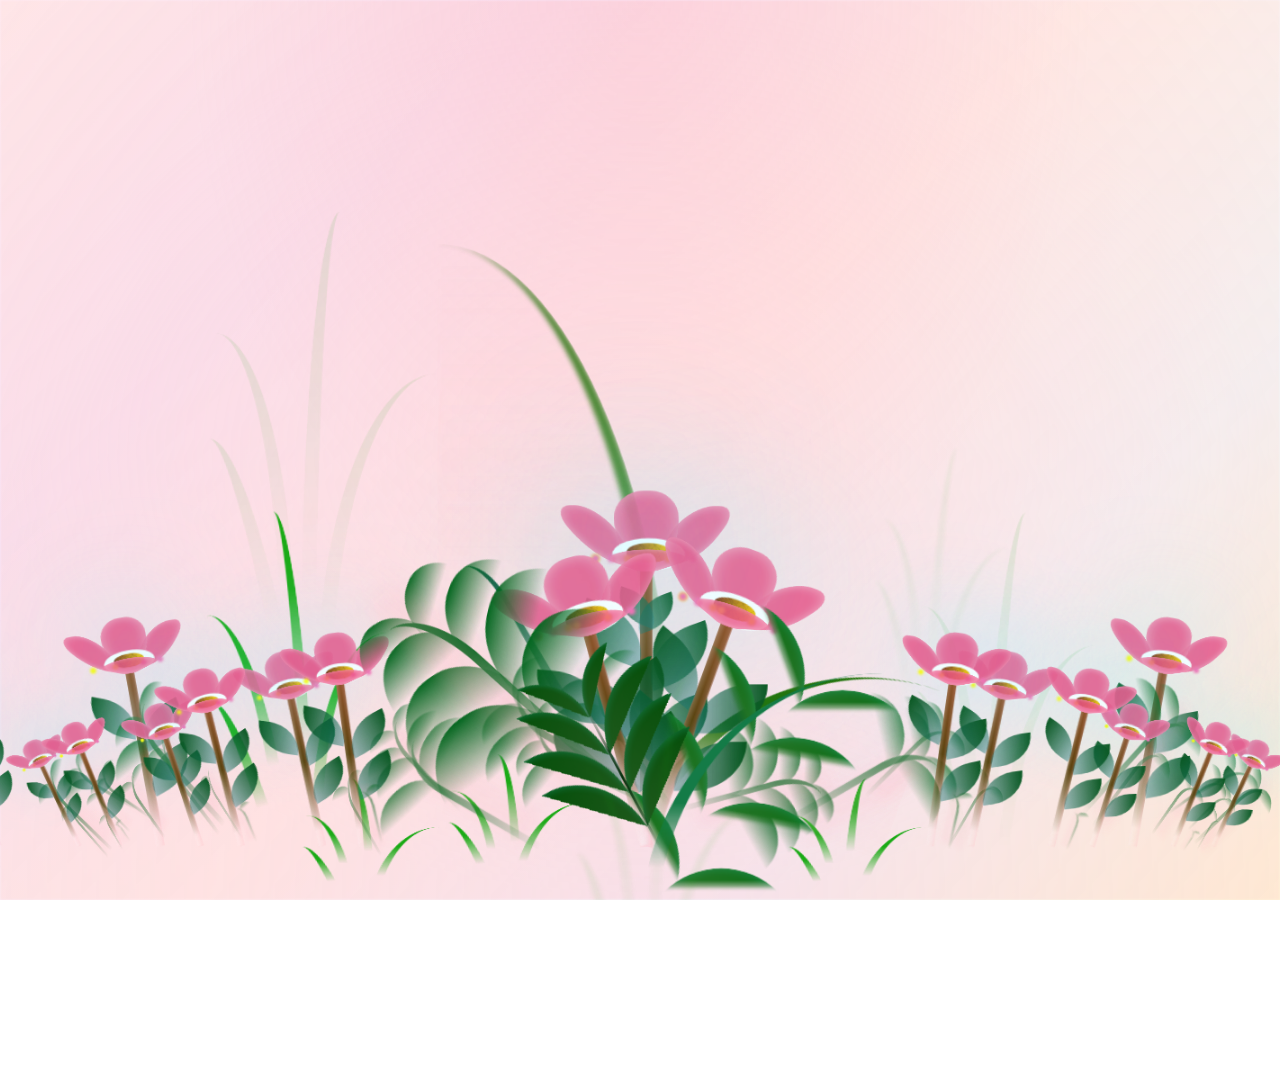
<file: index.html>
<!DOCTYPE html>
<html lang="vi">
<head>
    <meta charset="UTF-8">
    <meta name="viewport" content="width=device-width, initial-scale=1.0">
    <title>LoveMatrix - Chúc mừng Ngày Phụ Nữ Việt Nam</title>
    <style>
        body {
            margin: 0;
            padding: 0;
            background: linear-gradient(135deg, #ffeef8, #f8e8ff, #fff0f5, #f0e6ff);
            display: flex;
            justify-content: center;
            align-items: center;
            height: 100vh;
            font-family: 'Courier New', monospace;
        }
        
        .loading {
            text-align: center;
            color: #d63384;
        }
        
        .loading h1 {
            font-size: 2.5em;
            margin-bottom: 20px;
            animation: pulse 2s infinite;
        }
        
        .loading p {
            font-size: 1.2em;
            opacity: 0.8;
        }
        
        @keyframes pulse {
            0% { opacity: 1; }
            50% { opacity: 0.5; }
            100% { opacity: 1; }
        }
        
        .heart {
            font-size: 3em;
            color: #ff85a2;
            animation: heartbeat 1.5s infinite;
            margin: 20px 0;
        }
        
        @keyframes heartbeat {
            0% { transform: scale(1); }
            50% { transform: scale(1.1); }
            100% { transform: scale(1); }
        }
    </style>
</head>
<body>
    <div class="loading">
        <div class="heart">❤️</div>
        <h1>LoveMatrix</h1>
        <p>Đang tải...</p>
    </div>

    <script>
        window.location.href = 'flower.html';
    </script>
</body>
</html>
</file>
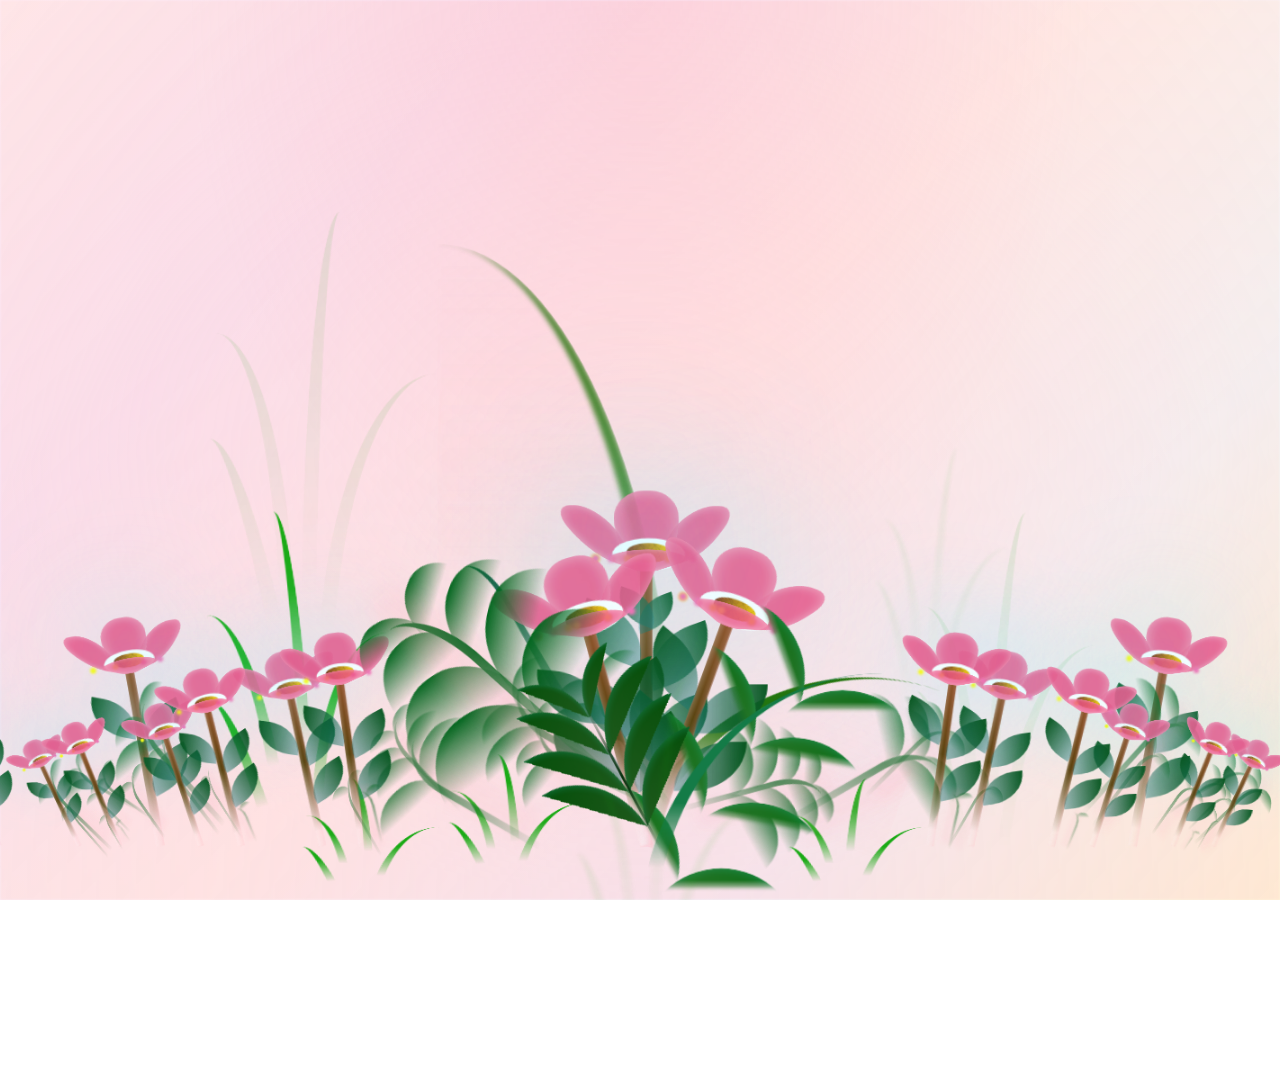
<file: flower.html>
<!DOCTYPE html>
<html lang="en">
<head>
    <meta charset="UTF-8">
    <meta http-equiv="X-UA-Compatible" content="IE=edge">
    <meta name="viewport" content="width=device-width, initial-scale=1.0">
    <link rel="stylesheet" href="flower.css">
    <link href="https://fonts.googleapis.com/css2?family=Pacifico&family=Poppins:wght@400;600&display=swap" rel="stylesheet" />
    <link rel="icon" href="img/flowers.png" type="image/x-icon">
    <title>Hoa Và Thiệp</title>
</head>
<body class="container">
    <div class="romantic-glow"></div>

    <!-- Lá thư tỏ tình -->
    <div class="letter-container">
      <div class="img-scale" id="page1"><img src="assets/Thiep.gif" alt="" style="width: 1000px; height: 562px;"></div>
    </div>

    <div class="flowers">
      <div class="flower flower--1">
        <div class="flower__leafs flower__leafs--1">
          <div class="flower__leaf flower__leaf--1"></div>
          <div class="flower__leaf flower__leaf--2"></div>
          <div class="flower__leaf flower__leaf--3"></div>
          <div class="flower__leaf flower__leaf--4"></div>
          <div class="flower__white-circle"></div>
  
          <div class="flower__light flower__light--1"></div>
          <div class="flower__light flower__light--2"></div>
          <div class="flower__light flower__light--3"></div>
          <div class="flower__light flower__light--4"></div>
          <div class="flower__light flower__light--5"></div>
          <div class="flower__light flower__light--6"></div>
          <div class="flower__light flower__light--7"></div>
          <div class="flower__light flower__light--8"></div>
  
        </div>
        <div class="flower__line">
          <div class="flower__line__leaf flower__line__leaf--1"></div>
          <div class="flower__line__leaf flower__line__leaf--2"></div>
          <div class="flower__line__leaf flower__line__leaf--3"></div>
          <div class="flower__line__leaf flower__line__leaf--4"></div>
          <div class="flower__line__leaf flower__line__leaf--5"></div>
          <div class="flower__line__leaf flower__line__leaf--6"></div>
        </div>
        
        <!-- Cây cỏ cho bụi hoa chính giữa 1 -->
        <div class="growing-grass grass--center-1">
          <div class="flower__grass flower__grass--center-1">
            <div class="flower__grass--top"></div>
            <div class="flower__grass--bottom"></div>
            <div class="flower__grass__leaf flower__grass__leaf--1"></div>
            <div class="flower__grass__leaf flower__grass__leaf--2"></div>
            <div class="flower__grass__leaf flower__grass__leaf--3"></div>
            <div class="flower__grass__overlay"></div>
          </div>
        </div>
        
      </div>
  
      <div class="flower flower--2">
        <div class="flower__leafs flower__leafs--2">
          <div class="flower__leaf flower__leaf--1"></div>
          <div class="flower__leaf flower__leaf--2"></div>
          <div class="flower__leaf flower__leaf--3"></div>
          <div class="flower__leaf flower__leaf--4"></div>
          <div class="flower__white-circle"></div>
  
          <div class="flower__light flower__light--1"></div>
          <div class="flower__light flower__light--2"></div>
          <div class="flower__light flower__light--3"></div>
          <div class="flower__light flower__light--4"></div>
          <div class="flower__light flower__light--5"></div>
          <div class="flower__light flower__light--6"></div>
          <div class="flower__light flower__light--7"></div>
          <div class="flower__light flower__light--8"></div>
  
        </div>
        <div class="flower__line">
          <div class="flower__line__leaf flower__line__leaf--1"></div>
          <div class="flower__line__leaf flower__line__leaf--2"></div>
          <div class="flower__line__leaf flower__line__leaf--3"></div>
          <div class="flower__line__leaf flower__line__leaf--4"></div>
        </div>
        
        <!-- Cây cỏ cho bụi hoa chính giữa 2 -->
        <div class="growing-grass grass--center-2">
          <div class="flower__grass flower__grass--center-2">
            <div class="flower__grass--top"></div>
            <div class="flower__grass--bottom"></div>
            <div class="flower__grass__leaf flower__grass__leaf--1"></div>
            <div class="flower__grass__leaf flower__grass__leaf--2"></div>
            <div class="flower__grass__leaf flower__grass__leaf--3"></div>
            <div class="flower__grass__overlay"></div>
          </div>
        </div>
        
      </div>
  
      <div class="flower flower--3">
        <div class="flower__leafs flower__leafs--3">
          <div class="flower__leaf flower__leaf--1"></div>
          <div class="flower__leaf flower__leaf--2"></div>
          <div class="flower__leaf flower__leaf--3"></div>
          <div class="flower__leaf flower__leaf--4"></div>
          <div class="flower__white-circle"></div>
  
          <div class="flower__light flower__light--1"></div>
          <div class="flower__light flower__light--2"></div>
          <div class="flower__light flower__light--3"></div>
          <div class="flower__light flower__light--4"></div>
          <div class="flower__light flower__light--5"></div>
          <div class="flower__light flower__light--6"></div>
          <div class="flower__light flower__light--7"></div>
          <div class="flower__light flower__light--8"></div>
  
        </div>
        <div class="flower__line">
          <div class="flower__line__leaf flower__line__leaf--1"></div>
          <div class="flower__line__leaf flower__line__leaf--2"></div>
          <div class="flower__line__leaf flower__line__leaf--3"></div>
          <div class="flower__line__leaf flower__line__leaf--4"></div>
        </div>
        
        <!-- Cây cỏ cho bụi hoa chính giữa 3 -->
        <div class="growing-grass grass--center-3">
          <div class="flower__grass flower__grass--center-3">
            <div class="flower__grass--top"></div>
            <div class="flower__grass--bottom"></div>
            <div class="flower__grass__leaf flower__grass__leaf--1"></div>
            <div class="flower__grass__leaf flower__grass__leaf--2"></div>
            <div class="flower__grass__leaf flower__grass__leaf--3"></div>
            <div class="flower__grass__overlay"></div>
          </div>
        </div>
        
      </div>

      <!-- Thêm bụi hoa bên trái -->
      <div class="flower flower--left-1">
        <div class="flower__leafs flower__leafs--left-1">
          <div class="flower__leaf flower__leaf--1"></div>
          <div class="flower__leaf flower__leaf--2"></div>
          <div class="flower__leaf flower__leaf--3"></div>
          <div class="flower__leaf flower__leaf--4"></div>
          <div class="flower__white-circle"></div>
          <div class="flower__light flower__light--1"></div>
          <div class="flower__light flower__light--2"></div>
          <div class="flower__light flower__light--3"></div>
          <div class="flower__light flower__light--4"></div>
        </div>
        <div class="flower__line">
          <div class="flower__line__leaf flower__line__leaf--1"></div>
          <div class="flower__line__leaf flower__line__leaf--2"></div>
          <div class="flower__line__leaf flower__line__leaf--3"></div>
        </div>
        
        <!-- Cây cỏ cho bụi hoa left-1 -->
        <div class="growing-grass grass--left-1-small">
          <div class="flower__grass flower__grass--left-1">
            <div class="flower__grass--top"></div>
            <div class="flower__grass--bottom"></div>
            <div class="flower__grass__leaf flower__grass__leaf--1"></div>
            <div class="flower__grass__leaf flower__grass__leaf--2"></div>
            <div class="flower__grass__leaf flower__grass__leaf--3"></div>
            <div class="flower__grass__overlay"></div>
          </div>
        </div>
        
        <!-- Thêm cây cỏ cho bụi hoa left-1 -->
        <div class="growing-grass grass--left-1-extra-1">
          <div class="flower__grass flower__grass--left-1-extra-1">
            <div class="flower__grass--top"></div>
            <div class="flower__grass--bottom"></div>
            <div class="flower__grass__leaf flower__grass__leaf--1"></div>
            <div class="flower__grass__leaf flower__grass__leaf--2"></div>
            <div class="flower__grass__overlay"></div>
          </div>
        </div>
        
        <div class="growing-grass grass--left-1-extra-2">
          <div class="flower__grass flower__grass--left-1-extra-2">
            <div class="flower__grass--top"></div>
            <div class="flower__grass--bottom"></div>
            <div class="flower__grass__leaf flower__grass__leaf--1"></div>
            <div class="flower__grass__leaf flower__grass__leaf--2"></div>
            <div class="flower__grass__overlay"></div>
          </div>
        </div>
        
        <div class="growing-grass grass--left-1-extra-3">
          <div class="flower__grass flower__grass--left-1-extra-3">
            <div class="flower__grass--top"></div>
            <div class="flower__grass--bottom"></div>
            <div class="flower__grass__leaf flower__grass__leaf--1"></div>
            <div class="flower__grass__leaf flower__grass__leaf--2"></div>
            <div class="flower__grass__overlay"></div>
          </div>
        </div>
        
        <div class="growing-grass grass--left-1-extra-4">
          <div class="flower__grass flower__grass--left-1-extra-4">
            <div class="flower__grass--top"></div>
            <div class="flower__grass--bottom"></div>
            <div class="flower__grass__leaf flower__grass__leaf--1"></div>
            <div class="flower__grass__overlay"></div>
          </div>
        </div>
      </div>

      <div class="flower flower--left-2">
        <div class="flower__leafs flower__leafs--left-2">
          <div class="flower__leaf flower__leaf--1"></div>
          <div class="flower__leaf flower__leaf--2"></div>
          <div class="flower__leaf flower__leaf--3"></div>
          <div class="flower__white-circle"></div>
          <div class="flower__light flower__light--1"></div>
          <div class="flower__light flower__light--2"></div>
          <div class="flower__light flower__light--3"></div>
        </div>
        <div class="flower__line">
          <div class="flower__line__leaf flower__line__leaf--1"></div>
          <div class="flower__line__leaf flower__line__leaf--2"></div>
        </div>
        
        <!-- Cây cỏ cho bụi hoa left-2 -->
        <div class="growing-grass grass--left-2-small">
          <div class="flower__grass flower__grass--left-2">
            <div class="flower__grass--top"></div>
            <div class="flower__grass--bottom"></div>
            <div class="flower__grass__leaf flower__grass__leaf--1"></div>
            <div class="flower__grass__leaf flower__grass__leaf--2"></div>
            <div class="flower__grass__overlay"></div>
          </div>
        </div>
        
        <!-- Thêm cây cỏ cho bụi hoa left-2 -->
        <div class="growing-grass grass--left-2-extra-1">
          <div class="flower__grass flower__grass--left-2-extra-1">
            <div class="flower__grass--top"></div>
            <div class="flower__grass--bottom"></div>
            <div class="flower__grass__leaf flower__grass__leaf--1"></div>
            <div class="flower__grass__leaf flower__grass__leaf--2"></div>
            <div class="flower__grass__overlay"></div>
          </div>
        </div>
        
        <div class="growing-grass grass--left-2-extra-2">
          <div class="flower__grass flower__grass--left-2-extra-2">
            <div class="flower__grass--top"></div>
            <div class="flower__grass--bottom"></div>
            <div class="flower__grass__leaf flower__grass__leaf--1"></div>
            <div class="flower__grass__overlay"></div>
          </div>
        </div>
        
        <div class="growing-grass grass--left-2-extra-3">
          <div class="flower__grass flower__grass--left-2-extra-3">
            <div class="flower__grass--top"></div>
            <div class="flower__grass--bottom"></div>
            <div class="flower__grass__leaf flower__grass__leaf--1"></div>
            <div class="flower__grass__leaf flower__grass__leaf--2"></div>
            <div class="flower__grass__overlay"></div>
          </div>
        </div>
        
        <div class="growing-grass grass--left-2-extra-4">
          <div class="flower__grass flower__grass--left-2-extra-4">
            <div class="flower__grass--top"></div>
            <div class="flower__grass--bottom"></div>
            <div class="flower__grass__leaf flower__grass__leaf--1"></div>
            <div class="flower__grass__overlay"></div>
          </div>
        </div>
      </div>

      <!-- Thêm bụi hoa bên phải -->
      <div class="flower flower--right-1">
        <div class="flower__leafs flower__leafs--right-1">
          <div class="flower__leaf flower__leaf--1"></div>
          <div class="flower__leaf flower__leaf--2"></div>
          <div class="flower__leaf flower__leaf--3"></div>
          <div class="flower__leaf flower__leaf--4"></div>
          <div class="flower__white-circle"></div>
          <div class="flower__light flower__light--1"></div>
          <div class="flower__light flower__light--2"></div>
          <div class="flower__light flower__light--3"></div>
          <div class="flower__light flower__light--4"></div>
        </div>
        <div class="flower__line">
          <div class="flower__line__leaf flower__line__leaf--1"></div>
          <div class="flower__line__leaf flower__line__leaf--2"></div>
          <div class="flower__line__leaf flower__line__leaf--3"></div>
        </div>
        
        <!-- Cây cỏ cho bụi hoa right-1 -->
        <div class="growing-grass grass--right-1-small">
          <div class="flower__grass flower__grass--right-1">
            <div class="flower__grass--top"></div>
            <div class="flower__grass--bottom"></div>
            <div class="flower__grass__leaf flower__grass__leaf--1"></div>
            <div class="flower__grass__leaf flower__grass__leaf--2"></div>
            <div class="flower__grass__leaf flower__grass__leaf--3"></div>
            <div class="flower__grass__overlay"></div>
          </div>
        </div>
        
        <!-- Thêm cây cỏ cho bụi hoa right-1 -->
        <div class="growing-grass grass--right-1-extra-1">
          <div class="flower__grass flower__grass--right-1-extra-1">
            <div class="flower__grass--top"></div>
            <div class="flower__grass--bottom"></div>
            <div class="flower__grass__leaf flower__grass__leaf--1"></div>
            <div class="flower__grass__leaf flower__grass__leaf--2"></div>
            <div class="flower__grass__overlay"></div>
          </div>
        </div>
        
        <div class="growing-grass grass--right-1-extra-2">
          <div class="flower__grass flower__grass--right-1-extra-2">
            <div class="flower__grass--top"></div>
            <div class="flower__grass--bottom"></div>
            <div class="flower__grass__leaf flower__grass__leaf--1"></div>
            <div class="flower__grass__leaf flower__grass__leaf--2"></div>
            <div class="flower__grass__overlay"></div>
          </div>
        </div>
        
        <div class="growing-grass grass--right-1-extra-3">
          <div class="flower__grass flower__grass--right-1-extra-3">
            <div class="flower__grass--top"></div>
            <div class="flower__grass--bottom"></div>
            <div class="flower__grass__leaf flower__grass__leaf--1"></div>
            <div class="flower__grass__leaf flower__grass__leaf--2"></div>
            <div class="flower__grass__overlay"></div>
          </div>
        </div>
        
        <div class="growing-grass grass--right-1-extra-4">
          <div class="flower__grass flower__grass--right-1-extra-4">
            <div class="flower__grass--top"></div>
            <div class="flower__grass--bottom"></div>
            <div class="flower__grass__leaf flower__grass__leaf--1"></div>
            <div class="flower__grass__overlay"></div>
          </div>
        </div>
      </div>

      <div class="flower flower--right-2">
        <div class="flower__leafs flower__leafs--right-2">
          <div class="flower__leaf flower__leaf--1"></div>
          <div class="flower__leaf flower__leaf--2"></div>
          <div class="flower__leaf flower__leaf--3"></div>
          <div class="flower__white-circle"></div>
          <div class="flower__light flower__light--1"></div>
          <div class="flower__light flower__light--2"></div>
          <div class="flower__light flower__light--3"></div>
        </div>
        <div class="flower__line">
          <div class="flower__line__leaf flower__line__leaf--1"></div>
          <div class="flower__line__leaf flower__line__leaf--2"></div>
        </div>
        
        <!-- Cây cỏ cho bụi hoa right-2 -->
        <div class="growing-grass grass--right-2-small">
          <div class="flower__grass flower__grass--right-2">
            <div class="flower__grass--top"></div>
            <div class="flower__grass--bottom"></div>
            <div class="flower__grass__leaf flower__grass__leaf--1"></div>
            <div class="flower__grass__leaf flower__grass__leaf--2"></div>
            <div class="flower__grass__overlay"></div>
          </div>
        </div>
        
        <!-- Thêm cây cỏ cho bụi hoa right-2 -->
        <div class="growing-grass grass--right-2-extra-1">
          <div class="flower__grass flower__grass--right-2-extra-1">
            <div class="flower__grass--top"></div>
            <div class="flower__grass--bottom"></div>
            <div class="flower__grass__leaf flower__grass__leaf--1"></div>
            <div class="flower__grass__leaf flower__grass__leaf--2"></div>
            <div class="flower__grass__overlay"></div>
          </div>
        </div>
        
        <div class="growing-grass grass--right-2-extra-2">
          <div class="flower__grass flower__grass--right-2-extra-2">
            <div class="flower__grass--top"></div>
            <div class="flower__grass--bottom"></div>
            <div class="flower__grass__leaf flower__grass__leaf--1"></div>
            <div class="flower__grass__overlay"></div>
          </div>
        </div>
        
        <div class="growing-grass grass--right-2-extra-3">
          <div class="flower__grass flower__grass--right-2-extra-3">
            <div class="flower__grass--top"></div>
            <div class="flower__grass--bottom"></div>
            <div class="flower__grass__leaf flower__grass__leaf--1"></div>
            <div class="flower__grass__leaf flower__grass__leaf--2"></div>
            <div class="flower__grass__overlay"></div>
          </div>
        </div>
        
        <div class="growing-grass grass--right-2-extra-4">
          <div class="flower__grass flower__grass--right-2-extra-4">
            <div class="flower__grass--top"></div>
            <div class="flower__grass--bottom"></div>
            <div class="flower__grass__leaf flower__grass__leaf--1"></div>
            <div class="flower__grass__overlay"></div>
          </div>
        </div>
      </div>

      <!-- Thêm nhiều bụi hoa bên trái -->
      <div class="flower flower--left-3">
        <div class="flower__leafs flower__leafs--left-3">
          <div class="flower__leaf flower__leaf--1"></div>
          <div class="flower__leaf flower__leaf--2"></div>
          <div class="flower__white-circle"></div>
          <div class="flower__light flower__light--1"></div>
          <div class="flower__light flower__light--2"></div>
        </div>
        <div class="flower__line">
          <div class="flower__line__leaf flower__line__leaf--1"></div>
        </div>
        
        <!-- Cây cỏ cho bụi hoa left-3 -->
        <div class="growing-grass grass--left-3-small">
          <div class="flower__grass flower__grass--left-3">
            <div class="flower__grass--top"></div>
            <div class="flower__grass--bottom"></div>
            <div class="flower__grass__leaf flower__grass__leaf--1"></div>
            <div class="flower__grass__leaf flower__grass__leaf--2"></div>
            <div class="flower__grass__overlay"></div>
          </div>
        </div>
        
        <!-- Thêm cây cỏ cho bụi hoa left-3 -->
        <div class="growing-grass grass--left-3-extra-1">
          <div class="flower__grass flower__grass--left-3-extra-1">
            <div class="flower__grass--top"></div>
            <div class="flower__grass--bottom"></div>
            <div class="flower__grass__leaf flower__grass__leaf--1"></div>
            <div class="flower__grass__leaf flower__grass__leaf--2"></div>
            <div class="flower__grass__overlay"></div>
          </div>
        </div>
        
        <div class="growing-grass grass--left-3-extra-2">
          <div class="flower__grass flower__grass--left-3-extra-2">
            <div class="flower__grass--top"></div>
            <div class="flower__grass--bottom"></div>
            <div class="flower__grass__leaf flower__grass__leaf--1"></div>
            <div class="flower__grass__overlay"></div>
          </div>
        </div>
        
        <div class="growing-grass grass--left-3-extra-3">
          <div class="flower__grass flower__grass--left-3-extra-3">
            <div class="flower__grass--top"></div>
            <div class="flower__grass--bottom"></div>
            <div class="flower__grass__leaf flower__grass__leaf--1"></div>
            <div class="flower__grass__leaf flower__grass__leaf--2"></div>
            <div class="flower__grass__overlay"></div>
          </div>
        </div>
      </div>

      <div class="flower flower--left-4">
        <div class="flower__leafs flower__leafs--left-4">
          <div class="flower__leaf flower__leaf--1"></div>
          <div class="flower__leaf flower__leaf--2"></div>
          <div class="flower__leaf flower__leaf--3"></div>
          <div class="flower__white-circle"></div>
          <div class="flower__light flower__light--1"></div>
          <div class="flower__light flower__light--2"></div>
          <div class="flower__light flower__light--3"></div>
        </div>
        <div class="flower__line">
          <div class="flower__line__leaf flower__line__leaf--1"></div>
          <div class="flower__line__leaf flower__line__leaf--2"></div>
        </div>
        
        <!-- Cây cỏ cho bụi hoa left-4 -->
        <div class="growing-grass grass--left-4-small">
          <div class="flower__grass flower__grass--left-4">
            <div class="flower__grass--top"></div>
            <div class="flower__grass--bottom"></div>
            <div class="flower__grass__leaf flower__grass__leaf--1"></div>
            <div class="flower__grass__leaf flower__grass__leaf--2"></div>
            <div class="flower__grass__overlay"></div>
          </div>
        </div>
        
        <!-- Thêm cây cỏ cho bụi hoa left-4 -->
        <div class="growing-grass grass--left-4-extra-1">
          <div class="flower__grass flower__grass--left-4-extra-1">
            <div class="flower__grass--top"></div>
            <div class="flower__grass--bottom"></div>
            <div class="flower__grass__leaf flower__grass__leaf--1"></div>
            <div class="flower__grass__leaf flower__grass__leaf--2"></div>
            <div class="flower__grass__overlay"></div>
          </div>
        </div>
        
        <div class="growing-grass grass--left-4-extra-2">
          <div class="flower__grass flower__grass--left-4-extra-2">
            <div class="flower__grass--top"></div>
            <div class="flower__grass--bottom"></div>
            <div class="flower__grass__leaf flower__grass__leaf--1"></div>
            <div class="flower__grass__overlay"></div>
          </div>
        </div>
        
        <div class="growing-grass grass--left-4-extra-3">
          <div class="flower__grass flower__grass--left-4-extra-3">
            <div class="flower__grass--top"></div>
            <div class="flower__grass--bottom"></div>
            <div class="flower__grass__leaf flower__grass__leaf--1"></div>
            <div class="flower__grass__leaf flower__grass__leaf--2"></div>
            <div class="flower__grass__overlay"></div>
          </div>
        </div>
      </div>

      <div class="flower flower--left-5">
        <div class="flower__leafs flower__leafs--left-5">
          <div class="flower__leaf flower__leaf--1"></div>
          <div class="flower__leaf flower__leaf--2"></div>
          <div class="flower__white-circle"></div>
          <div class="flower__light flower__light--1"></div>
          <div class="flower__light flower__light--2"></div>
        </div>
        <div class="flower__line">
          <div class="flower__line__leaf flower__line__leaf--1"></div>
        </div>
        
        <!-- Cây cỏ cho bụi hoa left-5 -->
        <div class="growing-grass grass--left-5-small">
          <div class="flower__grass flower__grass--left-5">
            <div class="flower__grass--top"></div>
            <div class="flower__grass--bottom"></div>
            <div class="flower__grass__leaf flower__grass__leaf--1"></div>
            <div class="flower__grass__overlay"></div>
          </div>
        </div>
        
        <!-- Thêm cây cỏ cho bụi hoa left-5 -->
        <div class="growing-grass grass--left-5-extra-1">
          <div class="flower__grass flower__grass--left-5-extra-1">
            <div class="flower__grass--top"></div>
            <div class="flower__grass--bottom"></div>
            <div class="flower__grass__leaf flower__grass__leaf--1"></div>
            <div class="flower__grass__leaf flower__grass__leaf--2"></div>
            <div class="flower__grass__overlay"></div>
          </div>
        </div>
        
        <div class="growing-grass grass--left-5-extra-2">
          <div class="flower__grass flower__grass--left-5-extra-2">
            <div class="flower__grass--top"></div>
            <div class="flower__grass--bottom"></div>
            <div class="flower__grass__leaf flower__grass__leaf--1"></div>
            <div class="flower__grass__overlay"></div>
          </div>
        </div>
        
        <div class="growing-grass grass--left-5-extra-3">
          <div class="flower__grass flower__grass--left-5-extra-3">
            <div class="flower__grass--top"></div>
            <div class="flower__grass--bottom"></div>
            <div class="flower__grass__leaf flower__grass__leaf--1"></div>
            <div class="flower__grass__leaf flower__grass__leaf--2"></div>
            <div class="flower__grass__overlay"></div>
          </div>
        </div>
      </div>

      <!-- Thêm thêm bụi hoa bên trái -->
      <div class="flower flower--left-6">
        <div class="flower__leafs flower__leafs--left-6">
          <div class="flower__leaf flower__leaf--1"></div>
          <div class="flower__leaf flower__leaf--2"></div>
          <div class="flower__leaf flower__leaf--3"></div>
          <div class="flower__leaf flower__leaf--4"></div>
          <div class="flower__white-circle"></div>
          <div class="flower__light flower__light--1"></div>
          <div class="flower__light flower__light--2"></div>
          <div class="flower__light flower__light--3"></div>
          <div class="flower__light flower__light--4"></div>
        </div>
        <div class="flower__line">
          <div class="flower__line__leaf flower__line__leaf--1"></div>
          <div class="flower__line__leaf flower__line__leaf--2"></div>
          <div class="flower__line__leaf flower__line__leaf--3"></div>
        </div>
        
        <!-- Cây cỏ cho bụi hoa left-6 -->
        <div class="growing-grass grass--left-6">
          <div class="flower__grass flower__grass--left-6">
            <div class="flower__grass--top"></div>
            <div class="flower__grass--bottom"></div>
            <div class="flower__grass__leaf flower__grass__leaf--1"></div>
            <div class="flower__grass__leaf flower__grass__leaf--2"></div>
            <div class="flower__grass__leaf flower__grass__leaf--3"></div>
            <div class="flower__grass__overlay"></div>
          </div>
        </div>
        
        <div class="growing-grass grass--left-6-extra-1">
          <div class="flower__grass flower__grass--left-6-extra-1">
            <div class="flower__grass--top"></div>
            <div class="flower__grass--bottom"></div>
            <div class="flower__grass__leaf flower__grass__leaf--1"></div>
            <div class="flower__grass__leaf flower__grass__leaf--2"></div>
            <div class="flower__grass__overlay"></div>
          </div>
        </div>
        
        <div class="growing-grass grass--left-6-extra-2">
          <div class="flower__grass flower__grass--left-6-extra-2">
            <div class="flower__grass--top"></div>
            <div class="flower__grass--bottom"></div>
            <div class="flower__grass__leaf flower__grass__leaf--1"></div>
            <div class="flower__grass__overlay"></div>
          </div>
        </div>
      </div>

      <div class="flower flower--left-7">
        <div class="flower__leafs flower__leafs--left-7">
          <div class="flower__leaf flower__leaf--1"></div>
          <div class="flower__leaf flower__leaf--2"></div>
          <div class="flower__leaf flower__leaf--3"></div>
          <div class="flower__leaf flower__leaf--4"></div>
          <div class="flower__white-circle"></div>
          <div class="flower__light flower__light--1"></div>
          <div class="flower__light flower__light--2"></div>
          <div class="flower__light flower__light--3"></div>
          <div class="flower__light flower__light--4"></div>
        </div>
        <div class="flower__line">
          <div class="flower__line__leaf flower__line__leaf--1"></div>
          <div class="flower__line__leaf flower__line__leaf--2"></div>
          <div class="flower__line__leaf flower__line__leaf--3"></div>
        </div>
        
        <!-- Cây cỏ cho bụi hoa left-7 -->
        <div class="growing-grass grass--left-7">
          <div class="flower__grass flower__grass--left-7">
            <div class="flower__grass--top"></div>
            <div class="flower__grass--bottom"></div>
            <div class="flower__grass__leaf flower__grass__leaf--1"></div>
            <div class="flower__grass__leaf flower__grass__leaf--2"></div>
            <div class="flower__grass__overlay"></div>
          </div>
        </div>
        
        <div class="growing-grass grass--left-7-extra-1">
          <div class="flower__grass flower__grass--left-7-extra-1">
            <div class="flower__grass--top"></div>
            <div class="flower__grass--bottom"></div>
            <div class="flower__grass__leaf flower__grass__leaf--1"></div>
            <div class="flower__grass__overlay"></div>
          </div>
        </div>
      </div>

      <div class="flower flower--left-8">
        <div class="flower__leafs flower__leafs--left-8">
          <div class="flower__leaf flower__leaf--1"></div>
          <div class="flower__leaf flower__leaf--2"></div>
          <div class="flower__leaf flower__leaf--3"></div>
          <div class="flower__leaf flower__leaf--4"></div>
          <div class="flower__white-circle"></div>
          <div class="flower__light flower__light--1"></div>
          <div class="flower__light flower__light--2"></div>
          <div class="flower__light flower__light--3"></div>
          <div class="flower__light flower__light--4"></div>
        </div>
        <div class="flower__line">
          <div class="flower__line__leaf flower__line__leaf--1"></div>
          <div class="flower__line__leaf flower__line__leaf--2"></div>
          <div class="flower__line__leaf flower__line__leaf--3"></div>
        </div>
        
        <!-- Cây cỏ cho bụi hoa left-8 -->
        <div class="growing-grass grass--left-8">
          <div class="flower__grass flower__grass--left-8">
            <div class="flower__grass--top"></div>
            <div class="flower__grass--bottom"></div>
            <div class="flower__grass__leaf flower__grass__leaf--1"></div>
            <div class="flower__grass__overlay"></div>
          </div>
        </div>
      </div>

      <!-- Bụi hoa left-9 -->
      <div class="flower flower--left-9">
        <div class="flower__leafs flower__leafs--left-9">
          <div class="flower__leaf flower__leaf--1"></div>
          <div class="flower__leaf flower__leaf--2"></div>
          <div class="flower__leaf flower__leaf--3"></div>
          <div class="flower__leaf flower__leaf--4"></div>
          <div class="flower__white-circle"></div>
          <div class="flower__light flower__light--1"></div>
          <div class="flower__light flower__light--2"></div>
          <div class="flower__light flower__light--3"></div>
          <div class="flower__light flower__light--4"></div>
        </div>
        <div class="flower__line">
          <div class="flower__line__leaf flower__line__leaf--1"></div>
          <div class="flower__line__leaf flower__line__leaf--2"></div>
          <div class="flower__line__leaf flower__line__leaf--3"></div>
        </div>
        
        <!-- Cây cỏ cho bụi hoa left-9 -->
        <div class="growing-grass grass--left-9">
          <div class="flower__grass flower__grass--left-9">
            <div class="flower__grass--top"></div>
            <div class="flower__grass--bottom"></div>
            <div class="flower__grass__leaf flower__grass__leaf--1"></div>
            <div class="flower__grass__overlay"></div>
          </div>
        </div>
      </div>

      <!-- Bụi hoa left-10 -->
      <div class="flower flower--left-10">
        <div class="flower__leafs flower__leafs--left-10">
          <div class="flower__leaf flower__leaf--1"></div>
          <div class="flower__leaf flower__leaf--2"></div>
          <div class="flower__leaf flower__leaf--3"></div>
          <div class="flower__leaf flower__leaf--4"></div>
          <div class="flower__white-circle"></div>
          <div class="flower__light flower__light--1"></div>
          <div class="flower__light flower__light--2"></div>
          <div class="flower__light flower__light--3"></div>
          <div class="flower__light flower__light--4"></div>
        </div>
        <div class="flower__line">
          <div class="flower__line__leaf flower__line__leaf--1"></div>
          <div class="flower__line__leaf flower__line__leaf--2"></div>
          <div class="flower__line__leaf flower__line__leaf--3"></div>
        </div>
        
        <!-- Cây cỏ cho bụi hoa left-10 -->
        <div class="growing-grass grass--left-10">
          <div class="flower__grass flower__grass--left-10">
            <div class="flower__grass--top"></div>
            <div class="flower__grass--bottom"></div>
            <div class="flower__grass__leaf flower__grass__leaf--1"></div>
            <div class="flower__grass__overlay"></div>
          </div>
        </div>
      </div>

      <!-- Bụi hoa left-11 -->
      <div class="flower flower--left-11">
        <div class="flower__leafs flower__leafs--left-11">
          <div class="flower__leaf flower__leaf--1"></div>
          <div class="flower__leaf flower__leaf--2"></div>
          <div class="flower__leaf flower__leaf--3"></div>
          <div class="flower__leaf flower__leaf--4"></div>
          <div class="flower__white-circle"></div>
          <div class="flower__light flower__light--1"></div>
          <div class="flower__light flower__light--2"></div>
          <div class="flower__light flower__light--3"></div>
          <div class="flower__light flower__light--4"></div>
        </div>
        <div class="flower__line">
          <div class="flower__line__leaf flower__line__leaf--1"></div>
          <div class="flower__line__leaf flower__line__leaf--2"></div>
          <div class="flower__line__leaf flower__line__leaf--3"></div>
        </div>
        
        <!-- Cây cỏ cho bụi hoa left-11 -->
        <div class="growing-grass grass--left-11">
          <div class="flower__grass flower__grass--left-11">
            <div class="flower__grass--top"></div>
            <div class="flower__grass--bottom"></div>
            <div class="flower__grass__leaf flower__grass__leaf--1"></div>
            <div class="flower__grass__overlay"></div>
          </div>
        </div>
      </div>

      <!-- Thêm nhiều bụi hoa bên phải -->
      <div class="flower flower--right-3">
        <div class="flower__leafs flower__leafs--right-3">
          <div class="flower__leaf flower__leaf--1"></div>
          <div class="flower__leaf flower__leaf--2"></div>
          <div class="flower__white-circle"></div>
          <div class="flower__light flower__light--1"></div>
          <div class="flower__light flower__light--2"></div>
        </div>
        <div class="flower__line">
          <div class="flower__line__leaf flower__line__leaf--1"></div>
        </div>
        
        <!-- Cây cỏ cho bụi hoa right-3 -->
        <div class="growing-grass grass--right-3-small">
          <div class="flower__grass flower__grass--right-3">
            <div class="flower__grass--top"></div>
            <div class="flower__grass--bottom"></div>
            <div class="flower__grass__leaf flower__grass__leaf--1"></div>
            <div class="flower__grass__leaf flower__grass__leaf--2"></div>
            <div class="flower__grass__overlay"></div>
          </div>
        </div>
        
        <!-- Thêm cây cỏ cho bụi hoa right-3 -->
        <div class="growing-grass grass--right-3-extra-1">
          <div class="flower__grass flower__grass--right-3-extra-1">
            <div class="flower__grass--top"></div>
            <div class="flower__grass--bottom"></div>
            <div class="flower__grass__leaf flower__grass__leaf--1"></div>
            <div class="flower__grass__leaf flower__grass__leaf--2"></div>
            <div class="flower__grass__overlay"></div>
          </div>
        </div>
        
        <div class="growing-grass grass--right-3-extra-2">
          <div class="flower__grass flower__grass--right-3-extra-2">
            <div class="flower__grass--top"></div>
            <div class="flower__grass--bottom"></div>
            <div class="flower__grass__leaf flower__grass__leaf--1"></div>
            <div class="flower__grass__overlay"></div>
          </div>
        </div>
        
        <div class="growing-grass grass--right-3-extra-3">
          <div class="flower__grass flower__grass--right-3-extra-3">
            <div class="flower__grass--top"></div>
            <div class="flower__grass--bottom"></div>
            <div class="flower__grass__leaf flower__grass__leaf--1"></div>
            <div class="flower__grass__leaf flower__grass__leaf--2"></div>
            <div class="flower__grass__overlay"></div>
          </div>
        </div>
      </div>

      <div class="flower flower--right-4">
        <div class="flower__leafs flower__leafs--right-4">
          <div class="flower__leaf flower__leaf--1"></div>
          <div class="flower__leaf flower__leaf--2"></div>
          <div class="flower__leaf flower__leaf--3"></div>
          <div class="flower__white-circle"></div>
          <div class="flower__light flower__light--1"></div>
          <div class="flower__light flower__light--2"></div>
          <div class="flower__light flower__light--3"></div>
        </div>
        <div class="flower__line">
          <div class="flower__line__leaf flower__line__leaf--1"></div>
          <div class="flower__line__leaf flower__line__leaf--2"></div>
        </div>
        
        <!-- Cây cỏ cho bụi hoa right-4 -->
        <div class="growing-grass grass--right-4-small">
          <div class="flower__grass flower__grass--right-4">
            <div class="flower__grass--top"></div>
            <div class="flower__grass--bottom"></div>
            <div class="flower__grass__leaf flower__grass__leaf--1"></div>
            <div class="flower__grass__leaf flower__grass__leaf--2"></div>
            <div class="flower__grass__overlay"></div>
          </div>
        </div>
        
        <!-- Thêm cây cỏ cho bụi hoa right-4 -->
        <div class="growing-grass grass--right-4-extra-1">
          <div class="flower__grass flower__grass--right-4-extra-1">
            <div class="flower__grass--top"></div>
            <div class="flower__grass--bottom"></div>
            <div class="flower__grass__leaf flower__grass__leaf--1"></div>
            <div class="flower__grass__leaf flower__grass__leaf--2"></div>
            <div class="flower__grass__overlay"></div>
          </div>
        </div>
        
        <div class="growing-grass grass--right-4-extra-2">
          <div class="flower__grass flower__grass--right-4-extra-2">
            <div class="flower__grass--top"></div>
            <div class="flower__grass--bottom"></div>
            <div class="flower__grass__leaf flower__grass__leaf--1"></div>
            <div class="flower__grass__overlay"></div>
          </div>
        </div>
        
        <div class="growing-grass grass--right-4-extra-3">
          <div class="flower__grass flower__grass--right-4-extra-3">
            <div class="flower__grass--top"></div>
            <div class="flower__grass--bottom"></div>
            <div class="flower__grass__leaf flower__grass__leaf--1"></div>
            <div class="flower__grass__leaf flower__grass__leaf--2"></div>
            <div class="flower__grass__overlay"></div>
          </div>
        </div>
      </div>

      <div class="flower flower--right-5">
        <div class="flower__leafs flower__leafs--right-5">
          <div class="flower__leaf flower__leaf--1"></div>
          <div class="flower__leaf flower__leaf--2"></div>
          <div class="flower__white-circle"></div>
          <div class="flower__light flower__light--1"></div>
          <div class="flower__light flower__light--2"></div>
        </div>
        <div class="flower__line">
          <div class="flower__line__leaf flower__line__leaf--1"></div>
        </div>
        
        <!-- Cây cỏ cho bụi hoa right-5 -->
        <div class="growing-grass grass--right-5-small">
          <div class="flower__grass flower__grass--right-5">
            <div class="flower__grass--top"></div>
            <div class="flower__grass--bottom"></div>
            <div class="flower__grass__leaf flower__grass__leaf--1"></div>
            <div class="flower__grass__overlay"></div>
          </div>
        </div>
        
        <!-- Thêm cây cỏ cho bụi hoa right-5 -->
        <div class="growing-grass grass--right-5-extra-1">
          <div class="flower__grass flower__grass--right-5-extra-1">
            <div class="flower__grass--top"></div>
            <div class="flower__grass--bottom"></div>
            <div class="flower__grass__leaf flower__grass__leaf--1"></div>
            <div class="flower__grass__leaf flower__grass__leaf--2"></div>
            <div class="flower__grass__overlay"></div>
          </div>
        </div>
        
        <div class="growing-grass grass--right-5-extra-2">
          <div class="flower__grass flower__grass--right-5-extra-2">
            <div class="flower__grass--top"></div>
            <div class="flower__grass--bottom"></div>
            <div class="flower__grass__leaf flower__grass__leaf--1"></div>
            <div class="flower__grass__overlay"></div>
          </div>
        </div>
        
        <div class="growing-grass grass--right-5-extra-3">
          <div class="flower__grass flower__grass--right-5-extra-3">
            <div class="flower__grass--top"></div>
            <div class="flower__grass--bottom"></div>
            <div class="flower__grass__leaf flower__grass__leaf--1"></div>
            <div class="flower__grass__leaf flower__grass__leaf--2"></div>
            <div class="flower__grass__overlay"></div>
          </div>
        </div>
      </div>

      <!-- Thêm thêm bụi hoa bên phải -->
      <div class="flower flower--right-6">
        <div class="flower__leafs flower__leafs--right-6">
          <div class="flower__leaf flower__leaf--1"></div>
          <div class="flower__leaf flower__leaf--2"></div>
          <div class="flower__leaf flower__leaf--3"></div>
          <div class="flower__leaf flower__leaf--4"></div>
          <div class="flower__white-circle"></div>
          <div class="flower__light flower__light--1"></div>
          <div class="flower__light flower__light--2"></div>
          <div class="flower__light flower__light--3"></div>
          <div class="flower__light flower__light--4"></div>
        </div>
        <div class="flower__line">
          <div class="flower__line__leaf flower__line__leaf--1"></div>
          <div class="flower__line__leaf flower__line__leaf--2"></div>
          <div class="flower__line__leaf flower__line__leaf--3"></div>
        </div>
        
        <!-- Cây cỏ cho bụi hoa right-6 -->
        <div class="growing-grass grass--right-6">
          <div class="flower__grass flower__grass--right-6">
            <div class="flower__grass--top"></div>
            <div class="flower__grass--bottom"></div>
            <div class="flower__grass__leaf flower__grass__leaf--1"></div>
            <div class="flower__grass__leaf flower__grass__leaf--2"></div>
            <div class="flower__grass__leaf flower__grass__leaf--3"></div>
            <div class="flower__grass__overlay"></div>
          </div>
        </div>
        
        <div class="growing-grass grass--right-6-extra-1">
          <div class="flower__grass flower__grass--right-6-extra-1">
            <div class="flower__grass--top"></div>
            <div class="flower__grass--bottom"></div>
            <div class="flower__grass__leaf flower__grass__leaf--1"></div>
            <div class="flower__grass__leaf flower__grass__leaf--2"></div>
            <div class="flower__grass__overlay"></div>
          </div>
        </div>
      </div>

      <div class="flower flower--right-7">
        <div class="flower__leafs flower__leafs--right-7">
          <div class="flower__leaf flower__leaf--1"></div>
          <div class="flower__leaf flower__leaf--2"></div>
          <div class="flower__leaf flower__leaf--3"></div>
          <div class="flower__leaf flower__leaf--4"></div>
          <div class="flower__white-circle"></div>
          <div class="flower__light flower__light--1"></div>
          <div class="flower__light flower__light--2"></div>
          <div class="flower__light flower__light--3"></div>
          <div class="flower__light flower__light--4"></div>
        </div>
        <div class="flower__line">
          <div class="flower__line__leaf flower__line__leaf--1"></div>
          <div class="flower__line__leaf flower__line__leaf--2"></div>
          <div class="flower__line__leaf flower__line__leaf--3"></div>
        </div>
        
        <!-- Cây cỏ cho bụi hoa right-7 -->
        <div class="growing-grass grass--right-7">
          <div class="flower__grass flower__grass--right-7">
            <div class="flower__grass--top"></div>
            <div class="flower__grass--bottom"></div>
            <div class="flower__grass__leaf flower__grass__leaf--1"></div>
            <div class="flower__grass__leaf flower__grass__leaf--2"></div>
            <div class="flower__grass__overlay"></div>
          </div>
        </div>
      </div>

      <div class="flower flower--right-8">
        <div class="flower__leafs flower__leafs--right-8">
          <div class="flower__leaf flower__leaf--1"></div>
          <div class="flower__leaf flower__leaf--2"></div>
          <div class="flower__leaf flower__leaf--3"></div>
          <div class="flower__leaf flower__leaf--4"></div>
          <div class="flower__white-circle"></div>
          <div class="flower__light flower__light--1"></div>
          <div class="flower__light flower__light--2"></div>
          <div class="flower__light flower__light--3"></div>
          <div class="flower__light flower__light--4"></div>
        </div>
        <div class="flower__line">
          <div class="flower__line__leaf flower__line__leaf--1"></div>
          <div class="flower__line__leaf flower__line__leaf--2"></div>
          <div class="flower__line__leaf flower__line__leaf--3"></div>
        </div>
        
        <!-- Cây cỏ cho bụi hoa right-8 -->
        <div class="growing-grass grass--right-8">
          <div class="flower__grass flower__grass--right-8">
            <div class="flower__grass--top"></div>
            <div class="flower__grass--bottom"></div>
            <div class="flower__grass__leaf flower__grass__leaf--1"></div>
            <div class="flower__grass__overlay"></div>
          </div>
        </div>
      </div>

      <!-- Bụi hoa right-9 -->
      <div class="flower flower--right-9">
        <div class="flower__leafs flower__leafs--right-9">
          <div class="flower__leaf flower__leaf--1"></div>
          <div class="flower__leaf flower__leaf--2"></div>
          <div class="flower__leaf flower__leaf--3"></div>
          <div class="flower__leaf flower__leaf--4"></div>
          <div class="flower__white-circle"></div>
          <div class="flower__light flower__light--1"></div>
          <div class="flower__light flower__light--2"></div>
          <div class="flower__light flower__light--3"></div>
          <div class="flower__light flower__light--4"></div>
        </div>
        <div class="flower__line">
          <div class="flower__line__leaf flower__line__leaf--1"></div>
          <div class="flower__line__leaf flower__line__leaf--2"></div>
          <div class="flower__line__leaf flower__line__leaf--3"></div>
        </div>
        
        <!-- Cây cỏ cho bụi hoa right-9 -->
        <div class="growing-grass grass--right-9">
          <div class="flower__grass flower__grass--right-9">
            <div class="flower__grass--top"></div>
            <div class="flower__grass--bottom"></div>
            <div class="flower__grass__leaf flower__grass__leaf--1"></div>
            <div class="flower__grass__overlay"></div>
          </div>
        </div>
      </div>

      <!-- Bụi hoa right-10 -->
      <div class="flower flower--right-10">
        <div class="flower__leafs flower__leafs--right-10">
          <div class="flower__leaf flower__leaf--1"></div>
          <div class="flower__leaf flower__leaf--2"></div>
          <div class="flower__leaf flower__leaf--3"></div>
          <div class="flower__leaf flower__leaf--4"></div>
          <div class="flower__white-circle"></div>
          <div class="flower__light flower__light--1"></div>
          <div class="flower__light flower__light--2"></div>
          <div class="flower__light flower__light--3"></div>
          <div class="flower__light flower__light--4"></div>
        </div>
        <div class="flower__line">
          <div class="flower__line__leaf flower__line__leaf--1"></div>
          <div class="flower__line__leaf flower__line__leaf--2"></div>
          <div class="flower__line__leaf flower__line__leaf--3"></div>
        </div>
        
        <!-- Cây cỏ cho bụi hoa right-10 -->
        <div class="growing-grass grass--right-10">
          <div class="flower__grass flower__grass--right-10">
            <div class="flower__grass--top"></div>
            <div class="flower__grass--bottom"></div>
            <div class="flower__grass__leaf flower__grass__leaf--1"></div>
            <div class="flower__grass__overlay"></div>
          </div>
        </div>
      </div>

      <!-- Bụi hoa right-11 -->
      <div class="flower flower--right-11">
        <div class="flower__leafs flower__leafs--right-11">
          <div class="flower__leaf flower__leaf--1"></div>
          <div class="flower__leaf flower__leaf--2"></div>
          <div class="flower__leaf flower__leaf--3"></div>
          <div class="flower__leaf flower__leaf--4"></div>
          <div class="flower__white-circle"></div>
          <div class="flower__light flower__light--1"></div>
          <div class="flower__light flower__light--2"></div>
          <div class="flower__light flower__light--3"></div>
          <div class="flower__light flower__light--4"></div>
        </div>
        <div class="flower__line">
          <div class="flower__line__leaf flower__line__leaf--1"></div>
          <div class="flower__line__leaf flower__line__leaf--2"></div>
          <div class="flower__line__leaf flower__line__leaf--3"></div>
        </div>
        
        <!-- Cây cỏ cho bụi hoa right-11 -->
        <div class="growing-grass grass--right-11">
          <div class="flower__grass flower__grass--right-11">
            <div class="flower__grass--top"></div>
            <div class="flower__grass--bottom"></div>
            <div class="flower__grass__leaf flower__grass__leaf--1"></div>
            <div class="flower__grass__overlay"></div>
          </div>
        </div>
      </div>
  
      <div class="grow-ans" style="--d:1.2s">
        <div class="flower__g-long">
          <div class="flower__g-long__top"></div>
          <div class="flower__g-long__bottom"></div>
        </div>
      </div>
  
      <div class="growing-grass">
        <div class="flower__grass flower__grass--1">
          <div class="flower__grass--top"></div>
          <div class="flower__grass--bottom"></div>
          <div class="flower__grass__leaf flower__grass__leaf--1"></div>
          <div class="flower__grass__leaf flower__grass__leaf--2"></div>
          <div class="flower__grass__leaf flower__grass__leaf--3"></div>
          <div class="flower__grass__leaf flower__grass__leaf--4"></div>
          <div class="flower__grass__leaf flower__grass__leaf--5"></div>
          <div class="flower__grass__leaf flower__grass__leaf--6"></div>
          <div class="flower__grass__leaf flower__grass__leaf--7"></div>
          <div class="flower__grass__leaf flower__grass__leaf--8"></div>
          <div class="flower__grass__overlay"></div>
        </div>
      </div>
  
      <div class="growing-grass">
        <div class="flower__grass flower__grass--2">
          <div class="flower__grass--top"></div>
          <div class="flower__grass--bottom"></div>
          <div class="flower__grass__leaf flower__grass__leaf--1"></div>
          <div class="flower__grass__leaf flower__grass__leaf--2"></div>
          <div class="flower__grass__leaf flower__grass__leaf--3"></div>
          <div class="flower__grass__leaf flower__grass__leaf--4"></div>
          <div class="flower__grass__leaf flower__grass__leaf--5"></div>
          <div class="flower__grass__leaf flower__grass__leaf--6"></div>
          <div class="flower__grass__leaf flower__grass__leaf--7"></div>
          <div class="flower__grass__leaf flower__grass__leaf--8"></div>
          <div class="flower__grass__overlay"></div>
        </div>
      </div>

      <!-- Thêm nhiều cây cỏ xung quanh -->
      <div class="growing-grass grass--left-1">
        <div class="flower__grass flower__grass--3">
          <div class="flower__grass--top"></div>
          <div class="flower__grass--bottom"></div>
          <div class="flower__grass__leaf flower__grass__leaf--1"></div>
          <div class="flower__grass__leaf flower__grass__leaf--2"></div>
          <div class="flower__grass__leaf flower__grass__leaf--3"></div>
          <div class="flower__grass__leaf flower__grass__leaf--4"></div>
          <div class="flower__grass__overlay"></div>
        </div>
      </div>

      <div class="growing-grass grass--left-2">
        <div class="flower__grass flower__grass--4">
          <div class="flower__grass--top"></div>
          <div class="flower__grass--bottom"></div>
          <div class="flower__grass__leaf flower__grass__leaf--1"></div>
          <div class="flower__grass__leaf flower__grass__leaf--2"></div>
          <div class="flower__grass__leaf flower__grass__leaf--3"></div>
          <div class="flower__grass__overlay"></div>
        </div>
      </div>

      <div class="growing-grass grass--right-1">
        <div class="flower__grass flower__grass--5">
          <div class="flower__grass--top"></div>
          <div class="flower__grass--bottom"></div>
          <div class="flower__grass__leaf flower__grass__leaf--1"></div>
          <div class="flower__grass__leaf flower__grass__leaf--2"></div>
          <div class="flower__grass__leaf flower__grass__leaf--3"></div>
          <div class="flower__grass__leaf flower__grass__leaf--4"></div>
          <div class="flower__grass__overlay"></div>
        </div>
      </div>

      <div class="growing-grass grass--right-2">
        <div class="flower__grass flower__grass--6">
          <div class="flower__grass--top"></div>
          <div class="flower__grass--bottom"></div>
          <div class="flower__grass__leaf flower__grass__leaf--1"></div>
          <div class="flower__grass__leaf flower__grass__leaf--2"></div>
          <div class="flower__grass__leaf flower__grass__leaf--3"></div>
          <div class="flower__grass__overlay"></div>
        </div>
      </div>

      <div class="growing-grass grass--left-3">
        <div class="flower__grass flower__grass--7">
          <div class="flower__grass--top"></div>
          <div class="flower__grass--bottom"></div>
          <div class="flower__grass__leaf flower__grass__leaf--1"></div>
          <div class="flower__grass__leaf flower__grass__leaf--2"></div>
          <div class="flower__grass__overlay"></div>
        </div>
      </div>

      <div class="growing-grass grass--right-3">
        <div class="flower__grass flower__grass--8">
          <div class="flower__grass--top"></div>
          <div class="flower__grass--bottom"></div>
          <div class="flower__grass__leaf flower__grass__leaf--1"></div>
          <div class="flower__grass__leaf flower__grass__leaf--2"></div>
          <div class="flower__grass__overlay"></div>
        </div>
      </div>
  
      <div class="grow-ans" style="--d:2.4s">
        <div class="flower__g-right flower__g-right--1">
          <div class="leaf"></div>
        </div>
      </div>
  
      <div class="grow-ans" style="--d:2.8s">
        <div class="flower__g-right flower__g-right--2">
          <div class="leaf"></div>
        </div>
      </div>
  
      <div class="grow-ans" style="--d:2.8s">
        <div class="flower__g-front">
          <div class="flower__g-front__leaf-wrapper flower__g-front__leaf-wrapper--1">
            <div class="flower__g-front__leaf"></div>
          </div>
          <div class="flower__g-front__leaf-wrapper flower__g-front__leaf-wrapper--2">
            <div class="flower__g-front__leaf"></div>
          </div>
          <div class="flower__g-front__leaf-wrapper flower__g-front__leaf-wrapper--3">
            <div class="flower__g-front__leaf"></div>
          </div>
          <div class="flower__g-front__leaf-wrapper flower__g-front__leaf-wrapper--4">
            <div class="flower__g-front__leaf"></div>
          </div>
          <div class="flower__g-front__leaf-wrapper flower__g-front__leaf-wrapper--5">
            <div class="flower__g-front__leaf"></div>
          </div>
          <div class="flower__g-front__leaf-wrapper flower__g-front__leaf-wrapper--6">
            <div class="flower__g-front__leaf"></div>
          </div>
          <div class="flower__g-front__leaf-wrapper flower__g-front__leaf-wrapper--7">
            <div class="flower__g-front__leaf"></div>
          </div>
          <div class="flower__g-front__leaf-wrapper flower__g-front__leaf-wrapper--8">
            <div class="flower__g-front__leaf"></div>
          </div>
          <div class="flower__g-front__line"></div>
        </div>
      </div>
  
      <div class="grow-ans" style="--d:3.2s">
        <div class="flower__g-fr">
          <div class="leaf"></div>
          <div class="flower__g-fr__leaf flower__g-fr__leaf--1"></div>
          <div class="flower__g-fr__leaf flower__g-fr__leaf--2"></div>
          <div class="flower__g-fr__leaf flower__g-fr__leaf--3"></div>
          <div class="flower__g-fr__leaf flower__g-fr__leaf--4"></div>
          <div class="flower__g-fr__leaf flower__g-fr__leaf--5"></div>
          <div class="flower__g-fr__leaf flower__g-fr__leaf--6"></div>
          <div class="flower__g-fr__leaf flower__g-fr__leaf--7"></div>
          <div class="flower__g-fr__leaf flower__g-fr__leaf--8"></div>
        </div>
      </div>
  
      <div class="long-g long-g--0">
        <div class="grow-ans" style="--d:3s">
          <div class="leaf leaf--0"></div>
        </div>
        <div class="grow-ans" style="--d:2.2s">
          <div class="leaf leaf--1"></div>
        </div>
        <div class="grow-ans" style="--d:3.4s">
          <div class="leaf leaf--2"></div>
        </div>
        <div class="grow-ans" style="--d:3.6s">
          <div class="leaf leaf--3"></div>
        </div>
      </div>
  
      <div class="long-g long-g--1">
        <div class="grow-ans" style="--d:3.6s">
          <div class="leaf leaf--0"></div>
        </div>
        <div class="grow-ans" style="--d:3.8s">
          <div class="leaf leaf--1"></div>
        </div>
        <div class="grow-ans" style="--d:4s">
          <div class="leaf leaf--2"></div>
        </div>
        <div class="grow-ans" style="--d:4.2s">
          <div class="leaf leaf--3"></div>
        </div>
      </div>
  
      <div class="long-g long-g--2">
        <div class="grow-ans" style="--d:4s">
          <div class="leaf leaf--0"></div>
        </div>
        <div class="grow-ans" style="--d:4.2s">
          <div class="leaf leaf--1"></div>
        </div>
        <div class="grow-ans" style="--d:4.4s">
          <div class="leaf leaf--2"></div>
        </div>
        <div class="grow-ans" style="--d:4.6s">
          <div class="leaf leaf--3"></div>
        </div>
      </div>
  
      <div class="long-g long-g--3">
        <div class="grow-ans" style="--d:4s">
          <div class="leaf leaf--0"></div>
        </div>
        <div class="grow-ans" style="--d:4.2s">
          <div class="leaf leaf--1"></div>
        </div>
        <div class="grow-ans" style="--d:3s">
          <div class="leaf leaf--2"></div>
        </div>
        <div class="grow-ans" style="--d:3.6s">
          <div class="leaf leaf--3"></div>
        </div>
      </div>
  
      <div class="long-g long-g--4">
        <div class="grow-ans" style="--d:4s">
          <div class="leaf leaf--0"></div>
        </div>
        <div class="grow-ans" style="--d:4.2s">
          <div class="leaf leaf--1"></div>
        </div>
        <div class="grow-ans" style="--d:3s">
          <div class="leaf leaf--2"></div>
        </div>
        <div class="grow-ans" style="--d:3.6s">
          <div class="leaf leaf--3"></div>
        </div>
      </div>
  
      <div class="long-g long-g--5">
        <div class="grow-ans" style="--d:4s">
          <div class="leaf leaf--0"></div>
        </div>
        <div class="grow-ans" style="--d:4.2s">
          <div class="leaf leaf--1"></div>
        </div>
        <div class="grow-ans" style="--d:3s">
          <div class="leaf leaf--2"></div>
        </div>
        <div class="grow-ans" style="--d:3.6s">
          <div class="leaf leaf--3"></div>
        </div>
      </div>
  
      <div class="long-g long-g--6">
        <div class="grow-ans" style="--d:4.2s">
          <div class="leaf leaf--0"></div>
        </div>
        <div class="grow-ans" style="--d:4.4s">
          <div class="leaf leaf--1"></div>
        </div>
        <div class="grow-ans" style="--d:4.6s">
          <div class="leaf leaf--2"></div>
        </div>
        <div class="grow-ans" style="--d:4.8s">
          <div class="leaf leaf--3"></div>
        </div>
      </div>
  
      <div class="long-g long-g--7">
        <div class="grow-ans" style="--d:3s">
          <div class="leaf leaf--0"></div>
        </div>
        <div class="grow-ans" style="--d:3.2s">
          <div class="leaf leaf--1"></div>
        </div>
        <div class="grow-ans" style="--d:3.5s">
          <div class="leaf leaf--2"></div>
        </div>
        <div class="grow-ans" style="--d:3.6s">
          <div class="leaf leaf--3"></div>
        </div>
      </div>
    </div>
    
    <script>
        onload = () =>{
            document.body.classList.remove("container");
        };
    </script>
  </body>
</html>
</file>
<file: flower.css>
*,
*::after,
*::before {
  padding: 0;
  margin: 0;
  box-sizing: border-box;
}

:root {
  --dark-color: rgba(255, 182, 193, 0.1);
  --color-env: #FFB7C5;
  --color-env2: #ff9aad;
  --color-flap: #ff8da1;
  --color-bg: #ed7fca;
  --color-heart: #ff85a2;
  --color-sparkle: #fff;
  --wax-red: #c04040;
}

body {
  display: flex;
  align-items: flex-end;
  justify-content: center;
  min-height: 100vh;
  background: linear-gradient(135deg, 
    #ffeef8 0%, 
    #f8e8ff 25%, 
    #fff0f5 50%, 
    #f0f8ff 75%, 
    #fff8dc 100%
  );
  overflow: hidden;
  perspective: 1000px;
}

/* CSS */
.img-scale{
  transform: scale(0);
  opacity: 0;
  animation: scaleIn 0.6s ease-out 5s forwards;
}

@keyframes scaleIn {
  from { transform: scale(0); opacity: 0; }
  to   { transform: scale(1); opacity: 1; }
}

/* CSS cho lá thư */
.letter-container {
  position: absolute;
  top: calc(8% - 20px);
  left: 50%;
  transform: translateX(-50%);
  z-index: 10;
  pointer-events: auto;
  display: flex;
  justify-content: center; /* căn giữa theo chiều ngang */
  align-items: center;     /* căn giữa theo chiều dọc */
  width: 100vw;
}

.envlope-wrapper {
  height: 300px;
  animation: float 3s ease-in-out infinite;
}

#envelope {
  position: relative;
  width: 420px;
  height: 200px;
  border-bottom-left-radius: 6px;
  border-bottom-right-radius: 6px;
  margin: 0 auto;
  top: 120px;
  background-color: var(--color-flap);
  box-shadow: 0 4px 20px rgba(0,0,0,.1);
  cursor: pointer;
  animation: envelopeLanding 1.2s cubic-bezier(0.25, 0.46, 0.45, 0.94) 7s forwards;
  transform: translateY(-100vh);
}

.front {
  position: absolute;
  width: 0;
  height: 0;
  z-index: 3;
}

.flap {
  border-left: 210px solid transparent;
  border-right: 210px solid transparent;
  border-bottom: 70px solid transparent;
  border-top: 120px solid var(--color-flap);
  transform-origin: top;
  pointer-events: none;
}

.pocket {
  border-left: 210px solid var(--color-env);
  border-right: 210px solid var(--color-env);
  border-bottom: 70px solid var(--color-env2);
  border-top: 120px solid transparent;
  border-bottom-left-radius: 6px;
  border-bottom-right-radius: 6px;
}

.letter {
  position: relative;
  background-color: #e0d9dd;
  width: 98%;
  margin: 0 auto;
  height: 95%;
  top: 0%;
  border-radius: 6px;
  box-shadow: 0 2px 26px rgba(0,0,0,.08);
  padding: 15px;
  box-sizing: border-box;
  overflow: hidden;
}

.letter:after {
  content: '';
  position: absolute;
  top: 0;
  bottom: 0;
  left: 0;
  right: 0;
  background-image: linear-gradient(180deg, 
    rgba(255,255,255,0.00) 25%, 
    rgba(255,231,236,0.70) 55%, 
    rgba(255,231,236,1.00) 100%);
  pointer-events: none;
}

.message {
  position: relative;
  z-index: 2;
  font-family: 'Pacifico', cursive;
  color: #d46a84;
  text-align: center;
  line-height: 1.4;
  padding: 5px;
  height: 100%;
  overflow-y: auto;
}

.message p {
  margin: 8px 0;
  font-size: 1.1em;
  text-shadow: 0 2px 3px rgba(0,0,0,0.1);
}

.lyrics {
  display: none;
  font-size: 0.9em;
  line-height: 1.4;
  text-align: center;
  opacity: 0;
  transition: opacity 1s ease-in;
  max-height: 100px;
  overflow-y: auto;
}

.lyric-page {
  display: none;
  opacity: 0;
  transition: opacity 0.5s ease;
}

.lyric-page.active {
  display: block;
  opacity: 1;
}

.open .flap {
  transform: rotateX(180deg);
  transition: transform 0.4s ease;
  z-index: 1;
}

.close .flap {
  transform: rotateX(0deg);
  transition: transform 0.4s 0.6s ease;
  z-index: 5;
}

.close .letter {
  transform: translateY(0px); 
  transition: transform 0.4s ease;
  z-index: 1;
  clip-path: inset(0% 0 0 0);
}

.close.animating .letter {
  transform: translateY(0px); 
  transition: transform 0.4s ease;
  z-index: 1;
}

.open .letter {
  transform: translateY(-60px) rotate(-2deg);
  transition: transform 0.4s 0.6s ease;
  z-index: 2;
}

.letter-corner {
  position: absolute;
  width: 15px;
  height: 15px;
  border: 2px solid #ffd1dc;
  border-radius: 5px;
  z-index: 3;
}

.corner-tl { top: 8px; left: 8px; border-right: none; border-bottom: none; }
.corner-br { bottom: 8px; right: 8px; border-left: none; border-top: none; }

.hearts, .sparkles {
  position: absolute;
  top: 70px;
  left: 0;
  right: 0;
  z-index: 2;
}

.heart, .sparkle {
  position: absolute;
  bottom: 0;
  pointer-events: none;
}

.heart:before,
.heart:after {
  content: "";
  position: absolute;
  left: 20px;
  top: 0;
  width: 20px;
  height: 32px;
  background: var(--color-heart);
  border-radius: 20px 20px 0 0;
  transform: rotate(-45deg);
  transform-origin: 0 100%;
}

.heart:after {
  left: 0;
  transform: rotate(45deg);
  transform-origin: 100% 100%;
}

.sparkle {
  width: 6px;
  height: 6px;
  background: var(--color-sparkle);
  border-radius: 50%;
  animation: sparkleTwinkle 1s infinite;
}

.close .heart,
.close .sparkle {
  opacity: 0;
  animation: none;
}

.a1 { left: 20%; transform: scale(0.6); animation: slideUp 4s linear infinite, sideSway 2s ease-in-out infinite alternate; }
.a2 { left: 55%; animation: slideUp 5s linear infinite, sideSway 4s ease-in-out infinite alternate; }
.a3 { left: 10%; transform: scale(0.8); animation: slideUp 7s linear infinite, sideSway 2s ease-in-out infinite alternate; }

.s1 { left: 30%; animation: sparkleUp 3s linear infinite; }
.s2 { left: 60%; animation: sparkleUp 4s linear infinite; }
.s3 { left: 45%; animation: sparkleUp 5s linear infinite; }

@keyframes slideUp {
  0% { top: 0; }
  50% { top: -50%; }
  100% { top: 60%; transform: translateY(-50%); }
}

@keyframes letterSlideUp {
  0% { transform: translateY(0px) rotate(0deg); }
  100% { transform: translateY(-60px) rotate(-2deg); }
}

@keyframes sideSway {
  0% { margin-left: 0; }
  50% { margin-left: 30px; }
  100% { margin-left: 0; }
}

@keyframes sparkleUp {
  0% { transform: translateY(0); opacity: 1; }
  100% { transform: translateY(-100vh) rotate(360deg); opacity: 0; }
}

@keyframes slideDown {
  0% { top: 60%; transform: translateY(-50%); }
  30% { top: -50%; }
  70% { top: 0; transform: translateY(0); }
  100% { top: 0; transform: translateY(0); }
}

@keyframes letterMask {
  0% { clip-path: inset(0% 0 0 0); }
  50% { clip-path: inset(0% 0 0 0); }
  70% { clip-path: inset(0% 0 20% 0); }
  85% { clip-path: inset(0% 0 50% 0); }
  100% { clip-path: inset(0% 0 100% 0); }
}

@keyframes letterReveal {
  0% { clip-path: inset(100% 0 0 0); }
  30% { clip-path: inset(80% 0 0 0); }
  50% { clip-path: inset(50% 0 0 0); }
  70% { clip-path: inset(20% 0 0 0); }
  100% { clip-path: inset(0% 0 0 0); }
}

@keyframes sparkleTwinkle {
  0%, 100% { transform: scale(1); }
  50% { transform: scale(1.5); }
}

@keyframes envelopeLanding {
  0% { 
    transform: translateY(-100vh) rotate(-3deg);
    opacity: 0;
  }
  15% {
    transform: translateY(-85vh) rotate(-2deg);
    opacity: 0.2;
  }
  30% {
    transform: translateY(-70vh) rotate(-1deg);
    opacity: 0.4;
  }
  50% {
    transform: translateY(-50vh) rotate(-0.5deg);
    opacity: 0.6;
  }
  70% {
    transform: translateY(-30vh) rotate(0deg);
    opacity: 0.8;
  }
  85% {
    transform: translateY(-10vh) rotate(0.5deg);
    opacity: 0.9;
  }
  95% {
    transform: translateY(-2vh) rotate(0deg);
    opacity: 0.95;
  }
  100% { 
    transform: translateY(0) rotate(0deg);
    opacity: 1;
  }
}

@keyframes envelopeLandingMobile {
  0% { 
    transform: translateY(-100vh) rotate(-2deg);
    opacity: 0;
  }
  20% {
    transform: translateY(-80vh) rotate(-1deg);
    opacity: 0.3;
  }
  40% {
    transform: translateY(-60vh) rotate(-0.5deg);
    opacity: 0.5;
  }
  60% {
    transform: translateY(-40vh) rotate(0deg);
    opacity: 0.7;
  }
  80% {
    transform: translateY(-20vh) rotate(0.3deg);
    opacity: 0.85;
  }
  90% {
    transform: translateY(-5vh) rotate(0deg);
    opacity: 0.95;
  }
  100% { 
    transform: translateY(0) rotate(0deg);
    opacity: 1;
  }
}

@keyframes buttonAppear {
  0% { 
    opacity: 0;
    transform: translateY(20px);
  }
  100% { 
    opacity: 1;
    transform: translateY(0);
  }
}

@keyframes giftLanding {
  0% { 
    transform: translateY(-100vh) rotate(-10deg);
    opacity: 0;
  }
  20% {
    transform: translateY(-80vh) rotate(-8deg);
    opacity: 0.3;
  }
  40% {
    transform: translateY(-60vh) rotate(-5deg);
    opacity: 0.6;
  }
  60% {
    transform: translateY(-40vh) rotate(-2deg);
    opacity: 0.8;
  }
  80% {
    transform: translateY(-20vh) rotate(1deg);
    opacity: 0.9;
  }
  90% {
    transform: translateY(0) rotate(0deg);
    opacity: 1;
  }
  95% {
    transform: translateY(-15px) rotate(0deg) scale(1.1);
    opacity: 1;
  }
  100% { 
    transform: translateY(0) rotate(0deg) scale(1);
    opacity: 1;
  }
}

/* CSS responsive cho mobile landscape */
@media screen and (max-height: 500px) and (orientation: landscape) {
  #gift-image-left {
    top: 25% !important;
    left: 15% !important;
    width: 120px !important;
    height: 120px !important;
  }
  
  #gift-image-right {
    top: 25% !important;
    right: 15% !important;
    width: 120px !important;
    height: 120px !important;
  }
}

/* CSS responsive cho mobile portrait */
@media screen and (max-width: 768px) and (orientation: portrait) {
  #gift-image-left {
    top: 30% !important;
    left: 15% !important;
    width: 140px !important;
    height: 140px !important;
  }
  
  #gift-image-right {
    top: 30% !important;
    right: 15% !important;
    width: 140px !important;
    height: 140px !important;
  }
}



@keyframes glow {
  0% {
    transform: translate(-50%, -50%) scale(1);
    opacity: 0.5;
  }
  100% {
    transform: translate(-50%, -50%) scale(1.1);
    opacity: 0.8;
  }
}

@keyframes box-lid {
  0%, 20% {
    transform: translate3d(-50%, 0%, 0) rotate(0deg);
  }
  40% {
    transform: translate3d(-85%, -280%, 0) rotate(-35deg);
  }
  70%, 100% {
    transform: translate3d(-150%, 300%, 0) rotate(-90deg);
  }
}

@keyframes box-body {
  0% {
    transform: translate3d(0%, 0%, 0) rotate(0deg);
  }
  30% {
    transform: translate3d(0%, 30%, 0) rotate(25deg);
  }
  60% {
    transform: translate3d(0%, -10%, 0) rotate(-5deg);
  }
  100% {
    transform: translate3d(0%, 0%, 0) rotate(0deg);
  }
}

@keyframes box-bowtie-right {
  0%, 50%, 75% {
    transform: translateX(0%) rotate(90deg) skew(10deg, 10deg);
  }
  90%, 100% {
    transform: translate(-50%, -15%) rotate(45deg) skew(10deg, 10deg);
    box-shadow: 0px 4px 8px -4px rgba(0, 0, 0, 0.3);
  }
}

@keyframes box-bowtie-left {
  0% {
    transform: translateX(-100%) rotate(0deg) skew(10deg, 10deg);
  }
  50%, 75% {
    transform: translate(-50%, -15%) rotate(45deg) skew(10deg, 10deg);
  }
  90%, 100% {
    transform: translateX(-100%) rotate(0deg) skew(10deg, 10deg);
  }
}


@keyframes giftDisappear {
  0% {
    opacity: 1;
    transform: scale(1);
  }
  100% {
    opacity: 0;
    transform: scale(0.8);
  }
}

@keyframes lidOpen {
  0% {
    transform: translate3d(-50%, 0%, 0) rotate(0deg);
  }
  30% {
    transform: translate3d(-50%, -20%, 0) rotate(-10deg);
  }
  70% {
    transform: translate3d(-50%, -40%, 0) rotate(-45deg);
  }
  100% {
    transform: translate3d(-50%, -60%, 0) rotate(-90deg);
  }
}


@keyframes giftBounce {
  0% {
    transform: translateY(0) scale(1);
  }
  20% {
    transform: translateY(-25px) scale(1.15);
  }
  40% {
    transform: translateY(-15px) scale(1.05);
  }
  60% {
    transform: translateY(-8px) scale(1.02);
  }
  80% {
    transform: translateY(-3px) scale(1.01);
  }
  100% {
    transform: translateY(0) scale(1);
  }
}

.controls {
  text-align: center;
  margin-top: 5px;
  opacity: 0;
  animation: buttonAppear 0.5s ease-out 8.5s forwards;
}

.controls button {
  font-weight: 600;
  transition: all 0.3s ease;
  background-color: var(--color-env);
  border: 2px solid var(--color-env2);
  border-radius: 20px;
  color: white;
  padding: 8px 20px;
  margin: 5px;
  font-size: 14px;
  cursor: pointer;
  box-shadow: 0 5px 20px rgba(0,0,0,0.15);
  font-family: Arial, sans-serif;
}

.controls button:hover {
  background-color: var(--color-env2);
  transform: translateY(-3px) scale(1.05);
  box-shadow: 0 7px 25px rgba(0,0,0,0.2);
}

/* Hộp quà tương tác */
.gift-box {
  position: fixed;
  z-index: 1000;
  animation: giftLanding 1.2s cubic-bezier(0.55, 0.085, 0.68, 0.53) 6s forwards;
  transform: translateY(-100vh);
}

.gift-left {
  left: 10%;
  top: 20%;
}

.gift-right {
  right: 10%;
  top: 20%;
}

.box {
  position: relative;
}

.box::before {
  content: "";
  width: 200px;
  height: 200px;
  background: radial-gradient(circle, rgba(255,255,255,0.1) 0%, transparent 70%);
  position: absolute;
  z-index: -1;
  top: 50%;
  left: 50%;
  transform: translate(-50%, -50%);
  border-radius: 50%;
  animation: glow 3s ease-in-out infinite alternate;
}

.box-body {
  position: relative;
  height: 120px;
  width: 120px;
  margin: 0 auto;
  background: linear-gradient(145deg, #ff6b6b, #ee5a52);
  border-bottom-left-radius: 10px;
  border-bottom-right-radius: 10px;
  box-shadow: 
    0 8px 25px rgba(0, 0, 0, 0.3),
    inset 0 1px 0 rgba(255, 255, 255, 0.2);
  transition: all 0.3s ease;
}

.box-body:hover {
  cursor: pointer;
  animation: box-body 1s forwards ease-in-out;
  box-shadow: 
    0 12px 35px rgba(0, 0, 0, 0.4),
    inset 0 1px 0 rgba(255, 255, 255, 0.3);
}

.box-body .img {
  opacity: 0;
  transform: translateY(0%);
  transition: all 0.5s ease;
  margin: 0 auto;
  display: block;
  width: 100px;
  height: 100px;
  border-radius: 10px;
  object-fit: cover;
}

.box-body:hover .img {
  opacity: 1;
  z-index: 0;
  transform: translateY(-100px);
}

.box-body:hover .box-lid {
  animation: box-lid 1s forwards ease-in-out;
}

.box-body:hover .box-bowtie::before {
  animation: box-bowtie-left 1.1s forwards ease-in-out;
}

.box-body:hover .box-bowtie::after {
  animation: box-bowtie-right 1.1s forwards ease-in-out;
}

.box-body::after {
  content: "";
  position: absolute;
  top: 0;
  bottom: 0;
  left: 50%;
  transform: translateX(-50%);
  width: 30px;
  background: linear-gradient(to bottom, #ffffff, #ffefa0);
  border-radius: 0 0 5px 5px;
}

.box-lid {
  position: absolute;
  z-index: 1;
  left: 50%;
  transform: translateX(-50%);
  bottom: 90%;
  height: 25px;
  width: 130px;
  background: linear-gradient(145deg, #ff6b6b, #ee5a52);
  border-radius: 10px;
  box-shadow: 
    0 8px 4px -4px rgba(0, 0, 0, 0.3),
    inset 0 1px 0 rgba(255, 255, 255, 0.2);
}

.box-lid::after {
  content: "";
  position: absolute;
  top: 0;
  bottom: 0;
  left: 50%;
  transform: translateX(-50%);
  width: 30px;
  background: linear-gradient(to bottom, #ffefa0, #fff);
  border-radius: 5px;
}

.box-bowtie {
  z-index: 1;
  height: 100%;
}

.box-bowtie::before, 
.box-bowtie::after {
  content: "";
  width: 50px;
  height: 50px;
  border: 10px solid #fff;
  border-radius: 50% 50% 0 50%;
  position: absolute;
  bottom: 99%;
  z-index: -1;
  box-shadow: 0 2px 8px rgba(0, 0, 0, 0.2);
}

.box-bowtie::before {
  left: 50%;
  transform: translateX(-100%) skew(10deg, 10deg);
}

.box-bowtie::after {
  left: 50%;
  transform: translateX(0%) rotate(90deg) skew(10deg, 10deg);
}

.open .lyrics {
  display: block;
  opacity: 1;
}

/* Responsive cho mobile landscape */
@media (orientation: landscape) and (max-height: 600px) {
  .letter-container {
    top: calc(5% - 20px);
  }
  
  .envlope-wrapper {
    height: 200px;
  }
  
  #envelope {
    width: 300px;
    height: 130px;
    top: 80px;
    animation: envelopeLandingMobile 1.2s cubic-bezier(0.25, 0.46, 0.45, 0.94) 7s forwards;
    transform: translateY(-100vh);
  }
  
  .flap {
    border-left: 150px solid transparent;
    border-right: 150px solid transparent;
    border-bottom: 45px solid transparent;
    border-top: 80px solid var(--color-flap);
  }
  
  .pocket {
    border-left: 150px solid var(--color-env);
    border-right: 150px solid var(--color-env);
    border-bottom: 45px solid var(--color-env2);
    border-top: 80px solid transparent;
  }
  
  .message p {
    font-size: 0.9em;
    margin: 6px 0;
  }
  
  .lyrics {
    font-size: 0.8em;
    max-height: 80px;
  }
  
  .controls button {
    padding: 6px 15px;
    font-size: 12px;
    margin: 15px;
  }
  
  .hearts, .sparkles {
    top: 50px;
  }
  
  .heart:before,
  .heart:after {
    left: 15px;
    width: 15px;
    height: 24px;
  }
  
  .sparkle {
    width: 4px;
    height: 4px;
  }

  .box-body {
    width: 90px;
    height: 90px;
  }
  
  .box-body .img {
    width: 80px;
    height: 80px;
  }
  
  .box-lid {
    width: 100px;
    height: 20px;
  }
  
  .box-bowtie::before, 
  .box-bowtie::after {
    width: 40px;
    height: 40px;
    border: 8px solid #fff;
  }

  .gift-left {
    left: 5%;
    top: 15%;
  }

  .gift-right {
    right: 5%;
    top: 15%;
  }
  
@keyframes slideUp {
  0% { top: 0; }
  50% { top: -50%; }
  100% { top: 60%; transform: translateY(-50%); }
}
  
@keyframes sparkleUp {
  0% { transform: translateY(0); opacity: 1; }
  100% { transform: translateY(-100vh) rotate(360deg); opacity: 0; }
}
}

.romantic-glow {
  position: fixed;
  left: 50%;
  top: 0;
  transform: translateX(-50%);
  width: 100%;
  height: 100%;
  filter: blur(0.1vmin);
  background-image: 
    radial-gradient(ellipse at top, rgba(255, 182, 193, 0.3) 0%, transparent 50%), 
    radial-gradient(ellipse at bottom, rgba(255, 192, 203, 0.4), rgba(255, 218, 185, 0.2)), 
    radial-gradient(ellipse at center, rgba(255, 240, 245, 0.3), transparent 70%),
    linear-gradient(135deg, 
      rgba(255, 182, 193, 0.1) 0%, 
      rgba(255, 192, 203, 0.15) 25%, 
      rgba(255, 218, 185, 0.1) 50%, 
      rgba(255, 240, 245, 0.15) 75%, 
      rgba(255, 182, 193, 0.1) 100%
    );
}

.flowers {
  position: relative;
  transform: scale(0.9);
  z-index: 8;
}

.flower {
  position: absolute;
  bottom: calc(10vmin - 30px);
  transform-origin: bottom center;
  z-index: 10;
  --fl-speed: 0.3s;
}
.flower--1 {
  -webkit-animation: moving-flower-1 4s linear infinite;
          animation: moving-flower-1 4s linear infinite;
}
.flower--1 .flower__line {
  height: 35vmin;
  -webkit-animation-delay: 0.3s;
          animation-delay: 0.3s;
}
.flower--1 .flower__line__leaf--1 {
  -webkit-animation: blooming-leaf-right var(--fl-speed) 1.6s backwards;
          animation: blooming-leaf-right var(--fl-speed) 1.6s backwards;
}
.flower--1 .flower__line__leaf--2 {
  -webkit-animation: blooming-leaf-right var(--fl-speed) 1.4s backwards;
          animation: blooming-leaf-right var(--fl-speed) 1.4s backwards;
}
.flower--1 .flower__line__leaf--3 {
  -webkit-animation: blooming-leaf-left var(--fl-speed) 1.2s backwards;
          animation: blooming-leaf-left var(--fl-speed) 1.2s backwards;
}
.flower--1 .flower__line__leaf--4 {
  -webkit-animation: blooming-leaf-left var(--fl-speed) 1s backwards;
          animation: blooming-leaf-left var(--fl-speed) 1s backwards;
}
.flower--1 .flower__line__leaf--5 {
  -webkit-animation: blooming-leaf-right var(--fl-speed) 1.8s backwards;
          animation: blooming-leaf-right var(--fl-speed) 1.8s backwards;
}
.flower--1 .flower__line__leaf--6 {
  -webkit-animation: blooming-leaf-left var(--fl-speed) 2s backwards;
          animation: blooming-leaf-left var(--fl-speed) 2s backwards;
}
.flower--2 {
  left: 50%;
  transform: rotate(20deg);
  -webkit-animation: moving-flower-2 4s linear infinite;
          animation: moving-flower-2 4s linear infinite;
}
.flower--2 .flower__line {
  height: 30vmin;
  -webkit-animation-delay: 0.6s;
          animation-delay: 0.6s;
}
.flower--2 .flower__line__leaf--1 {
  -webkit-animation: blooming-leaf-right var(--fl-speed) 1.9s backwards;
          animation: blooming-leaf-right var(--fl-speed) 1.9s backwards;
}
.flower--2 .flower__line__leaf--2 {
  -webkit-animation: blooming-leaf-right var(--fl-speed) 1.7s backwards;
          animation: blooming-leaf-right var(--fl-speed) 1.7s backwards;
}
.flower--2 .flower__line__leaf--3 {
  -webkit-animation: blooming-leaf-left var(--fl-speed) 1.5s backwards;
          animation: blooming-leaf-left var(--fl-speed) 1.5s backwards;
}
.flower--2 .flower__line__leaf--4 {
  -webkit-animation: blooming-leaf-left var(--fl-speed) 1.3s backwards;
          animation: blooming-leaf-left var(--fl-speed) 1.3s backwards;
}
.flower--3 {
  left: 50%;
  transform: rotate(-15deg);
  -webkit-animation: moving-flower-3 4s linear infinite;
          animation: moving-flower-3 4s linear infinite;
}
.flower--3 .flower__line {
  height: 28vmin;
  -webkit-animation-delay: 0.9s;
          animation-delay: 0.9s;
}
.flower--3 .flower__line__leaf--1 {
  -webkit-animation: blooming-leaf-right var(--fl-speed) 2.5s backwards;
          animation: blooming-leaf-right var(--fl-speed) 2.5s backwards;
}
.flower--3 .flower__line__leaf--2 {
  -webkit-animation: blooming-leaf-right var(--fl-speed) 2.3s backwards;
          animation: blooming-leaf-right var(--fl-speed) 2.3s backwards;
}
.flower--3 .flower__line__leaf--3 {
  -webkit-animation: blooming-leaf-left var(--fl-speed) 2.1s backwards;
          animation: blooming-leaf-left var(--fl-speed) 2.1s backwards;
}
.flower--3 .flower__line__leaf--4 {
  -webkit-animation: blooming-leaf-left var(--fl-speed) 1.9s backwards;
          animation: blooming-leaf-left var(--fl-speed) 1.9s backwards;
}

/* Bụi hoa bên trái - thấp hơn */
.flower--left-1 {
  left: -60vmin;
  transform: rotate(-10deg) scale(0.7);
  -webkit-animation: moving-flower-left-1 5s linear infinite;
          animation: moving-flower-left-1 5s linear infinite;
}
.flower--left-1 .flower__line {
  height: 32vmin;
  -webkit-animation-delay: 1.2s;
          animation-delay: 1.2s;
}

.flower--left-2 {
  left: -80vmin;
  transform: rotate(-15deg) scale(0.5);
  -webkit-animation: moving-flower-left-2 4.5s linear infinite;
          animation: moving-flower-left-2 4.5s linear infinite;
}
.flower--left-2 .flower__line {
  height: 32vmin;
  -webkit-animation-delay: 1.5s;
          animation-delay: 1.5s;
}

/* Bụi hoa bên phải - thấp hơn */
.flower--right-1 {
  left: 60vmin;
  transform: rotate(10deg) scale(0.7);
  -webkit-animation: moving-flower-right-1 5.2s linear infinite;
          animation: moving-flower-right-1 5.2s linear infinite;
}
.flower--right-1 .flower__line {
  height: 32vmin;
  -webkit-animation-delay: 1.3s;
          animation-delay: 1.3s;
}

.flower--right-2 {
  left: 80vmin;
  transform: rotate(15deg) scale(0.5);
  -webkit-animation: moving-flower-right-2 4.8s linear infinite;
          animation: moving-flower-right-2 4.8s linear infinite;
}
.flower--right-2 .flower__line {
  height: 32vmin;
  -webkit-animation-delay: 1.6s;
          animation-delay: 1.6s;
}

/* Thêm bụi hoa bên trái */
.flower--left-3 {
  left: -100vmin;
  transform: rotate(-20deg) scale(0.4);
  -webkit-animation: moving-flower-left-3 6s linear infinite;
          animation: moving-flower-left-3 6s linear infinite;
}
.flower--left-3 .flower__line {
  height: 32vmin;
  -webkit-animation-delay: 1.8s;
          animation-delay: 1.8s;
}

.flower--left-4 {
  left: -120vmin;
  transform: rotate(-25deg) scale(0.6);
  -webkit-animation: moving-flower-left-4 5.5s linear infinite;
          animation: moving-flower-left-4 5.5s linear infinite;
}
.flower--left-4 .flower__line {
  height: 32vmin;
  -webkit-animation-delay: 2.1s;
          animation-delay: 2.1s;
}

.flower--left-5 {
  left: -140vmin;
  transform: rotate(-30deg) scale(0.3);
  -webkit-animation: moving-flower-left-5 6.5s linear infinite;
          animation: moving-flower-left-5 6.5s linear infinite;
}
.flower--left-5 .flower__line {
  height: 32vmin;
  -webkit-animation-delay: 2.4s;
          animation-delay: 2.4s;
}

/* Thêm bụi hoa bên phải */
.flower--right-3 {
  left: 100vmin;
  transform: rotate(20deg) scale(0.4);
  -webkit-animation: moving-flower-right-3 6.2s linear infinite;
          animation: moving-flower-right-3 6.2s linear infinite;
}
.flower--right-3 .flower__line {
  height: 32vmin;
  -webkit-animation-delay: 1.9s;
          animation-delay: 1.9s;
}

.flower--right-4 {
  left: 120vmin;
  transform: rotate(25deg) scale(0.6);
  -webkit-animation: moving-flower-right-4 5.7s linear infinite;
          animation: moving-flower-right-4 5.7s linear infinite;
}
.flower--right-4 .flower__line {
  height: 32vmin;
  -webkit-animation-delay: 2.2s;
          animation-delay: 2.2s;
}

.flower--right-5 {
  left: 140vmin;
  transform: rotate(30deg) scale(0.3);
  -webkit-animation: moving-flower-right-5 6.7s linear infinite;
          animation: moving-flower-right-5 6.7s linear infinite;
}
.flower--right-5 .flower__line {
  height: 32vmin;
  -webkit-animation-delay: 2.5s;
          animation-delay: 2.5s;
}

/* CSS cho các bụi hoa mới */
.flower--left-6 {
  left: -40vmin;
  transform: rotate(-12deg) scale(0.6);
  -webkit-animation: moving-flower-left-6 5.5s linear infinite;
          animation: moving-flower-left-6 5.5s linear infinite;
}
.flower--left-6 .flower__line {
  height: 32vmin;
  -webkit-animation-delay: 2.8s;
          animation-delay: 2.8s;
}

.flower--left-7 {
  left: -55vmin;
  transform: rotate(-18deg) scale(0.45);
  -webkit-animation: moving-flower-left-7 6s linear infinite;
          animation: moving-flower-left-7 6s linear infinite;
}
.flower--left-7 .flower__line {
  height: 32vmin;
  -webkit-animation-delay: 3s;
          animation-delay: 3s;
}

.flower--left-8 {
  left: -70vmin;
  transform: rotate(-25deg) scale(0.35);
  -webkit-animation: moving-flower-left-8 6.5s linear infinite;
          animation: moving-flower-left-8 6.5s linear infinite;
}
.flower--left-8 .flower__line {
  height: 32vmin;
  -webkit-animation-delay: 3.2s;
          animation-delay: 3.2s;
}

.flower--right-6 {
  left: 40vmin;
  transform: rotate(12deg) scale(0.6);
  -webkit-animation: moving-flower-right-6 5.5s linear infinite;
          animation: moving-flower-right-6 5.5s linear infinite;
}
.flower--right-6 .flower__line {
  height: 32vmin;
  -webkit-animation-delay: 2.7s;
          animation-delay: 2.7s;
}

.flower--right-7 {
  left: 55vmin;
  transform: rotate(18deg) scale(0.45);
  -webkit-animation: moving-flower-right-7 6s linear infinite;
          animation: moving-flower-right-7 6s linear infinite;
}
.flower--right-7 .flower__line {
  height: 32vmin;
  -webkit-animation-delay: 2.9s;
          animation-delay: 2.9s;
}

.flower--right-8 {
  left: 70vmin;
  transform: rotate(25deg) scale(0.35);
  -webkit-animation: moving-flower-right-8 6.5s linear infinite;
          animation: moving-flower-right-8 6.5s linear infinite;
}
.flower--right-8 .flower__line {
  height: 32vmin;
  -webkit-animation-delay: 3.1s;
          animation-delay: 3.1s;
}

/* Animation cho các bụi hoa mới */
@-webkit-keyframes moving-flower-left-1 {
  0%, 100% {
    transform: rotate(-10deg) scale(0.7);
  }
  50% {
    transform: rotate(-8deg) scale(0.7);
  }
}
@keyframes moving-flower-left-1 {
  0%, 100% {
    transform: rotate(-10deg) scale(0.7);
  }
  50% {
    transform: rotate(-8deg) scale(0.7);
  }
}

@-webkit-keyframes moving-flower-left-2 {
  0%, 100% {
    transform: rotate(-15deg) scale(0.5);
  }
  50% {
    transform: rotate(-12deg) scale(0.5);
  }
}
@keyframes moving-flower-left-2 {
  0%, 100% {
    transform: rotate(-15deg) scale(0.5);
  }
  50% {
    transform: rotate(-12deg) scale(0.5);
  }
}

@-webkit-keyframes moving-flower-right-1 {
  0%, 100% {
    transform: rotate(10deg) scale(0.7);
  }
  50% {
    transform: rotate(8deg) scale(0.7);
  }
}
@keyframes moving-flower-right-1 {
  0%, 100% {
    transform: rotate(10deg) scale(0.7);
  }
  50% {
    transform: rotate(8deg) scale(0.7);
  }
}

@-webkit-keyframes moving-flower-right-2 {
  0%, 100% {
    transform: rotate(15deg) scale(0.5);
  }
  50% {
    transform: rotate(12deg) scale(0.5);
  }
}
@keyframes moving-flower-right-2 {
  0%, 100% {
    transform: rotate(15deg) scale(0.5);
  }
  50% {
    transform: rotate(12deg) scale(0.5);
  }
}

/* Animation cho các bụi hoa mới */
@-webkit-keyframes moving-flower-left-3 {
  0%, 100% {
    transform: rotate(-20deg) scale(0.4);
  }
  50% {
    transform: rotate(-18deg) scale(0.4);
  }
}
@keyframes moving-flower-left-3 {
  0%, 100% {
    transform: rotate(-20deg) scale(0.4);
  }
  50% {
    transform: rotate(-18deg) scale(0.4);
  }
}

@-webkit-keyframes moving-flower-left-4 {
  0%, 100% {
    transform: rotate(-25deg) scale(0.6);
  }
  50% {
    transform: rotate(-22deg) scale(0.6);
  }
}
@keyframes moving-flower-left-4 {
  0%, 100% {
    transform: rotate(-25deg) scale(0.6);
  }
  50% {
    transform: rotate(-22deg) scale(0.6);
  }
}

@-webkit-keyframes moving-flower-left-5 {
  0%, 100% {
    transform: rotate(-30deg) scale(0.3);
  }
  50% {
    transform: rotate(-28deg) scale(0.3);
  }
}
@keyframes moving-flower-left-5 {
  0%, 100% {
    transform: rotate(-30deg) scale(0.3);
  }
  50% {
    transform: rotate(-28deg) scale(0.3);
  }
}

@-webkit-keyframes moving-flower-right-3 {
  0%, 100% {
    transform: rotate(20deg) scale(0.4);
  }
  50% {
    transform: rotate(18deg) scale(0.4);
  }
}
@keyframes moving-flower-right-3 {
  0%, 100% {
    transform: rotate(20deg) scale(0.4);
  }
  50% {
    transform: rotate(18deg) scale(0.4);
  }
}

@-webkit-keyframes moving-flower-right-4 {
  0%, 100% {
    transform: rotate(25deg) scale(0.6);
  }
  50% {
    transform: rotate(22deg) scale(0.6);
  }
}
@keyframes moving-flower-right-4 {
  0%, 100% {
    transform: rotate(25deg) scale(0.6);
  }
  50% {
    transform: rotate(22deg) scale(0.6);
  }
}

@-webkit-keyframes moving-flower-right-5 {
  0%, 100% {
    transform: rotate(30deg) scale(0.3);
  }
  50% {
    transform: rotate(28deg) scale(0.3);
  }
}
@keyframes moving-flower-right-5 {
  0%, 100% {
    transform: rotate(30deg) scale(0.3);
  }
  50% {
    transform: rotate(28deg) scale(0.3);
  }
}

/* Keyframes cho các bụi hoa mới */
@-webkit-keyframes moving-flower-left-6 {
  0%, 100% {
    transform: rotate(-12deg) scale(0.6);
  }
  50% {
    transform: rotate(-8deg) scale(0.65);
  }
}
@keyframes moving-flower-left-6 {
  0%, 100% {
    transform: rotate(-12deg) scale(0.6);
  }
  50% {
    transform: rotate(-8deg) scale(0.65);
  }
}

@-webkit-keyframes moving-flower-left-7 {
  0%, 100% {
    transform: rotate(-18deg) scale(0.45);
  }
  50% {
    transform: rotate(-15deg) scale(0.5);
  }
}
@keyframes moving-flower-left-7 {
  0%, 100% {
    transform: rotate(-18deg) scale(0.45);
  }
  50% {
    transform: rotate(-15deg) scale(0.5);
  }
}

@-webkit-keyframes moving-flower-left-8 {
  0%, 100% {
    transform: rotate(-25deg) scale(0.35);
  }
  50% {
    transform: rotate(-22deg) scale(0.4);
  }
}
@keyframes moving-flower-left-8 {
  0%, 100% {
    transform: rotate(-25deg) scale(0.35);
  }
  50% {
    transform: rotate(-22deg) scale(0.4);
  }
}

@-webkit-keyframes moving-flower-right-6 {
  0%, 100% {
    transform: rotate(12deg) scale(0.6);
  }
  50% {
    transform: rotate(8deg) scale(0.65);
  }
}
@keyframes moving-flower-right-6 {
  0%, 100% {
    transform: rotate(12deg) scale(0.6);
  }
  50% {
    transform: rotate(8deg) scale(0.65);
  }
}

@-webkit-keyframes moving-flower-right-7 {
  0%, 100% {
    transform: rotate(18deg) scale(0.45);
  }
  50% {
    transform: rotate(15deg) scale(0.5);
  }
}
@keyframes moving-flower-right-7 {
  0%, 100% {
    transform: rotate(18deg) scale(0.45);
  }
  50% {
    transform: rotate(15deg) scale(0.5);
  }
}

@-webkit-keyframes moving-flower-right-8 {
  0%, 100% {
    transform: rotate(25deg) scale(0.35);
  }
  50% {
    transform: rotate(22deg) scale(0.4);
  }
}
@keyframes moving-flower-right-8 {
  0%, 100% {
    transform: rotate(25deg) scale(0.35);
  }
  50% {
    transform: rotate(22deg) scale(0.4);
  }
}
.flower__leafs {
  position: relative;
  -webkit-animation: blooming-flower 2s backwards;
          animation: blooming-flower 2s backwards;
}
.flower__leafs--1 {
  -webkit-animation-delay: 1.1s;
          animation-delay: 1.1s;
}
.flower__leafs--2 {
  -webkit-animation-delay: 1.4s;
          animation-delay: 1.4s;
}
.flower__leafs--3 {
  -webkit-animation-delay: 1.7s;
          animation-delay: 1.7s;
}
.flower__leafs--left-1 {
  -webkit-animation-delay: 2s;
          animation-delay: 2s;
}
.flower__leafs--left-2 {
  -webkit-animation-delay: 2.3s;
          animation-delay: 2.3s;
}
.flower__leafs--right-1 {
  -webkit-animation-delay: 2.1s;
          animation-delay: 2.1s;
}
.flower__leafs--right-2 {
  -webkit-animation-delay: 2.4s;
          animation-delay: 2.4s;
}
.flower__leafs--left-3 {
  -webkit-animation-delay: 2.6s;
          animation-delay: 2.6s;
}
.flower__leafs--left-4 {
  -webkit-animation-delay: 2.9s;
          animation-delay: 2.9s;
}
.flower__leafs--left-5 {
  -webkit-animation-delay: 3.2s;
          animation-delay: 3.2s;
}
.flower__leafs--right-3 {
  -webkit-animation-delay: 2.7s;
          animation-delay: 2.7s;
}
.flower__leafs--right-4 {
  -webkit-animation-delay: 3s;
          animation-delay: 3s;
}
.flower__leafs--right-5 {
  -webkit-animation-delay: 3.3s;
          animation-delay: 3.3s;
}

/* Animation delay cho các leafs mới */
.flower__leafs--left-6 {
  -webkit-animation-delay: 3.5s;
          animation-delay: 3.5s;
}

.flower__leafs--left-7 {
  -webkit-animation-delay: 3.7s;
          animation-delay: 3.7s;
}

.flower__leafs--left-8 {
  -webkit-animation-delay: 3.9s;
          animation-delay: 3.9s;
}

.flower__leafs--right-6 {
  -webkit-animation-delay: 3.4s;
          animation-delay: 3.4s;
}

.flower__leafs--right-7 {
  -webkit-animation-delay: 3.6s;
          animation-delay: 3.6s;
}

.flower__leafs--right-8 {
  -webkit-animation-delay: 3.8s;
          animation-delay: 3.8s;
}
.flower__leafs::after {
  content: "";
  position: absolute;
  left: 0;
  top: 0;
  transform: translate(-50%, -100%);
  width: 8vmin;
  height: 8vmin;
  background-color: #6bf0ff;
  filter: blur(10vmin);
}
.flower__leaf {
  position: absolute;
  bottom: 0;
  left: 50%;
  width: 8vmin;
  height: 11vmin;
  border-radius: 51% 49% 47% 53%/44% 45% 55% 69%;
  background-color: #f672b0;
  background-image: linear-gradient(to top, #ee5286, #ee5286);
  transform-origin: bottom center;
  opacity: 0.9;
  box-shadow: inset 0 0 2vmin rgba(255, 255, 255, 0.5);
}
.flower__leaf--1 {
  transform: translate(-10%, 1%) rotateY(40deg) rotateX(-50deg);
}
.flower__leaf--2 {
  transform: translate(-50%, -4%) rotateX(40deg);
}
.flower__leaf--3 {
  transform: translate(-90%, 0%) rotateY(45deg) rotateX(50deg);
}
.flower__leaf--4 {
  width: 8vmin;
  height: 8vmin;
  transform-origin: bottom left;
  border-radius: 4vmin 10vmin 4vmin 4vmin;
  transform: translate(0%, 18%) rotateX(70deg) rotate(-43deg);
  background-image: linear-gradient(to top, #ee5286, #ee5286);
  z-index: 1;
  opacity: 0.8;
}
.flower__white-circle {
  position: absolute;
  left: -3.5vmin;
  top: -3vmin;
  width: 9vmin;
  height: 4vmin;
  border-radius: 50%;
  background-color: #fff;
}
.flower__white-circle::after {
  content: "";
  position: absolute;
  left: 50%;
  top: 45%;
  transform: translate(-50%, -50%);
  width: 60%;
  height: 60%;
  border-radius: inherit;
  background-image: repeating-linear-gradient(135deg, rgba(0, 0, 0, 0.03) 0px, rgba(0, 0, 0, 0.03) 1px, transparent 1px, transparent 12px), repeating-linear-gradient(45deg, rgba(0, 0, 0, 0.03) 0px, rgba(0, 0, 0, 0.03) 1px, transparent 1px, transparent 12px), repeating-linear-gradient(67.5deg, rgba(0, 0, 0, 0.03) 0px, rgba(0, 0, 0, 0.03) 1px, transparent 1px, transparent 12px), repeating-linear-gradient(135deg, rgba(0, 0, 0, 0.03) 0px, rgba(0, 0, 0, 0.03) 1px, transparent 1px, transparent 12px), repeating-linear-gradient(45deg, rgba(0, 0, 0, 0.03) 0px, rgba(0, 0, 0, 0.03) 1px, transparent 1px, transparent 12px), repeating-linear-gradient(112.5deg, rgba(0, 0, 0, 0.03) 0px, rgba(0, 0, 0, 0.03) 1px, transparent 1px, transparent 12px), repeating-linear-gradient(112.5deg, rgba(0, 0, 0, 0.03) 0px, rgba(0, 0, 0, 0.03) 1px, transparent 1px, transparent 12px), repeating-linear-gradient(45deg, rgba(0, 0, 0, 0.03) 0px, rgba(0, 0, 0, 0.03) 1px, transparent 1px, transparent 12px), repeating-linear-gradient(22.5deg, rgba(0, 0, 0, 0.03) 0px, rgba(0, 0, 0, 0.03) 1px, transparent 1px, transparent 12px), repeating-linear-gradient(45deg, rgba(0, 0, 0, 0.03) 0px, rgba(0, 0, 0, 0.03) 1px, transparent 1px, transparent 12px), repeating-linear-gradient(22.5deg, rgba(0, 0, 0, 0.03) 0px, rgba(0, 0, 0, 0.03) 1px, transparent 1px, transparent 12px), repeating-linear-gradient(135deg, rgba(0, 0, 0, 0.03) 0px, rgba(0, 0, 0, 0.03) 1px, transparent 1px, transparent 12px), repeating-linear-gradient(157.5deg, rgba(0, 0, 0, 0.03) 0px, rgba(0, 0, 0, 0.03) 1px, transparent 1px, transparent 12px), repeating-linear-gradient(67.5deg, rgba(0, 0, 0, 0.03) 0px, rgba(0, 0, 0, 0.03) 1px, transparent 1px, transparent 12px), repeating-linear-gradient(67.5deg, rgba(0, 0, 0, 0.03) 0px, rgba(0, 0, 0, 0.03) 1px, transparent 1px, transparent 12px), linear-gradient(90deg, rgb(127, 47, 21), rgb(255, 206, 0));
}
.flower__line {
  height: 55vmin;
  width: 1.5vmin;
  background-image: linear-gradient(to left, rgba(255, 182, 193, 0.2), transparent, rgba(255, 255, 255, 0.2)), linear-gradient(to top, transparent 10%, #583e08, #944415);
  box-shadow: inset 0 0 2px rgba(255, 182, 193, 0.3);
  -webkit-animation: grow-flower-tree 4s backwards;
          animation: grow-flower-tree 4s backwards;
}
.flower__line__leaf {
  --w: 7vmin;
  --h: calc(var(--w) + 2vmin);
  position: absolute;
  top: 20%;
  left: 90%;
  width: var(--w);
  height: var(--h);
  border-top-right-radius: var(--h);
  border-bottom-left-radius: var(--h);
  background-image: linear-gradient(to top, rgba(20, 117, 122, 0.4), #095721);
}
.flower__line__leaf--1 {
  transform: rotate(70deg) rotateY(30deg);
}
.flower__line__leaf--2 {
  top: 45%;
  transform: rotate(70deg) rotateY(30deg);
}
.flower__line__leaf--3, .flower__line__leaf--4, .flower__line__leaf--6 {
  border-top-right-radius: 0;
  border-bottom-left-radius: 0;
  border-top-left-radius: var(--h);
  border-bottom-right-radius: var(--h);
  left: -460%;
  top: 12%;
  transform: rotate(-70deg) rotateY(30deg);
}
.flower__line__leaf--4 {
  top: 40%;
}
.flower__line__leaf--5 {
  top: 0;
  transform-origin: left;
  transform: rotate(70deg) rotateY(30deg) scale(0.6);
}
.flower__line__leaf--6 {
  top: -2%;
  left: -450%;
  transform-origin: right;
  transform: rotate(-70deg) rotateY(30deg) scale(0.6);
}
.flower__light {
  position: absolute;
  bottom: 0vmin;
  width: 1vmin;
  height: 1vmin;
  background-color: rgb(255, 251, 0);
  border-radius: 50%;
  filter: blur(0.2vmin);
  -webkit-animation: light-ans 4s linear infinite backwards;
          animation: light-ans 4s linear infinite backwards;
}
.flower__light:nth-child(odd) {
  background-color: #f76baf;
}
.flower__light--1 {
  left: -2vmin;
  -webkit-animation-delay: 1s;
          animation-delay: 1s;
}
.flower__light--2 {
  left: 3vmin;
  -webkit-animation-delay: 0.5s;
          animation-delay: 0.5s;
}
.flower__light--3 {
  left: -6vmin;
  -webkit-animation-delay: 0.3s;
          animation-delay: 0.3s;
}
.flower__light--4 {
  left: 6vmin;
  -webkit-animation-delay: 0.9s;
          animation-delay: 0.9s;
}
.flower__light--5 {
  left: -1vmin;
  -webkit-animation-delay: 1.5s;
          animation-delay: 1.5s;
}
.flower__light--6 {
  left: -4vmin;
  -webkit-animation-delay: 3s;
          animation-delay: 3s;
}
.flower__light--7 {
  left: 3vmin;
  -webkit-animation-delay: 2s;
          animation-delay: 2s;
}
.flower__light--8 {
  left: -6vmin;
  -webkit-animation-delay: 3.5s;
          animation-delay: 3.5s;
}
.flower__grass {
  --c: #04661f;
  --line-w: 1.5vmin;
  position: absolute;
  bottom: 12vmin;
  left: -7vmin;
  display: flex;
  flex-direction: column;
  align-items: flex-end;
  z-index: 20;
  transform-origin: bottom center;
  transform: rotate(-48deg) rotateY(40deg);
}
.flower__grass--1 {
  -webkit-animation: moving-grass 2s linear infinite;
          animation: moving-grass 2s linear infinite;
}
.flower__grass--2 {
  left: 2vmin;
  bottom: 10vmin;
  transform: scale(0.5) rotate(75deg) rotateX(10deg) rotateY(-200deg);
  opacity: 0.8;
  z-index: 0;
  -webkit-animation: moving-grass--2 1.5s linear infinite;
          animation: moving-grass--2 1.5s linear infinite;
}

/* Cây cỏ bên trái */
.flower__grass--3 {
  left: -15vmin;
  bottom: 8vmin;
  transform: scale(0.6) rotate(-60deg) rotateX(15deg) rotateY(180deg);
  opacity: 0.7;
  z-index: 5;
  -webkit-animation: moving-grass--3 2s linear infinite;
          animation: moving-grass--3 2s linear infinite;
}

.flower__grass--4 {
  left: -25vmin;
  bottom: 12vmin;
  transform: scale(0.4) rotate(-45deg) rotateX(20deg) rotateY(160deg);
  opacity: 0.6;
  z-index: 3;
  -webkit-animation: moving-grass--4 2.2s linear infinite;
          animation: moving-grass--4 2.2s linear infinite;
}

.flower__grass--7 {
  left: -35vmin;
  bottom: 6vmin;
  transform: scale(0.3) rotate(-30deg) rotateX(25deg) rotateY(140deg);
  opacity: 0.5;
  z-index: 2;
  -webkit-animation: moving-grass--7 2.5s linear infinite;
          animation: moving-grass--7 2.5s linear infinite;
}

/* Cây cỏ bên phải */
.flower__grass--5 {
  left: 15vmin;
  bottom: 8vmin;
  transform: scale(0.6) rotate(60deg) rotateX(15deg) rotateY(-180deg);
  opacity: 0.7;
  z-index: 5;
  -webkit-animation: moving-grass--5 1.8s linear infinite;
          animation: moving-grass--5 1.8s linear infinite;
}

.flower__grass--6 {
  left: 25vmin;
  bottom: 12vmin;
  transform: scale(0.4) rotate(45deg) rotateX(20deg) rotateY(-160deg);
  opacity: 0.6;
  z-index: 3;
  -webkit-animation: moving-grass--6 2.1s linear infinite;
          animation: moving-grass--6 2.1s linear infinite;
}

.flower__grass--8 {
  left: 35vmin;
  bottom: 6vmin;
  transform: scale(0.3) rotate(30deg) rotateX(25deg) rotateY(-140deg);
  opacity: 0.5;
  z-index: 2;
  -webkit-animation: moving-grass--8 2.3s linear infinite;
          animation: moving-grass--8 2.3s linear infinite;
}

/* Cây cỏ cho các bụi hoa con */
.flower__grass--left-1 {
  left: -5vmin;
  bottom: 8vmin;
  transform: scale(0.4) rotate(-50deg) rotateX(20deg) rotateY(170deg);
  opacity: 0.6;
  z-index: 4;
  -webkit-animation: moving-grass--left-1 2.1s linear infinite;
          animation: moving-grass--left-1 2.1s linear infinite;
}

.flower__grass--left-2 {
  left: -8vmin;
  bottom: 6vmin;
  transform: scale(0.3) rotate(-40deg) rotateX(25deg) rotateY(160deg);
  opacity: 0.5;
  z-index: 3;
  -webkit-animation: moving-grass--left-2 2.4s linear infinite;
          animation: moving-grass--left-2 2.4s linear infinite;
}

.flower__grass--right-1 {
  left: 5vmin;
  bottom: 8vmin;
  transform: scale(0.4) rotate(50deg) rotateX(20deg) rotateY(-170deg);
  opacity: 0.6;
  z-index: 4;
  -webkit-animation: moving-grass--right-1 1.9s linear infinite;
          animation: moving-grass--right-1 1.9s linear infinite;
}

.flower__grass--right-2 {
  left: 8vmin;
  bottom: 6vmin;
  transform: scale(0.3) rotate(40deg) rotateX(25deg) rotateY(-160deg);
  opacity: 0.5;
  z-index: 3;
  -webkit-animation: moving-grass--right-2 2.2s linear infinite;
          animation: moving-grass--right-2 2.2s linear infinite;
}

/* Cây cỏ cho các bụi hoa ngoài cùng - TĂNG CHIỀU CAO LÊN 2/3 HOA */
.flower__grass--left-3 {
  left: -12vmin;
  bottom: 12vmin;
  transform: scale(1.2) rotate(-35deg) rotateX(30deg) rotateY(150deg);
  opacity: 0.9;
  z-index: 2;
  -webkit-animation: moving-grass--left-3 2.6s linear infinite;
          animation: moving-grass--left-3 2.6s linear infinite;
}

.flower__grass--left-4 {
  left: -15vmin;
  bottom: 14vmin;
  transform: scale(1.1) rotate(-30deg) rotateX(35deg) rotateY(140deg);
  opacity: 0.8;
  z-index: 1;
  -webkit-animation: moving-grass--left-4 2.8s linear infinite;
          animation: moving-grass--left-4 2.8s linear infinite;
}

.flower__grass--left-5 {
  left: -18vmin;
  bottom: 11vmin;
  transform: scale(1.0) rotate(-25deg) rotateX(40deg) rotateY(130deg);
  opacity: 0.7;
  z-index: 1;
  -webkit-animation: moving-grass--left-5 3s linear infinite;
          animation: moving-grass--left-5 3s linear infinite;
}

.flower__grass--right-3 {
  left: 12vmin;
  bottom: 12vmin;
  transform: scale(1.2) rotate(35deg) rotateX(30deg) rotateY(-150deg);
  opacity: 0.9;
  z-index: 2;
  -webkit-animation: moving-grass--right-3 2.5s linear infinite;
          animation: moving-grass--right-3 2.5s linear infinite;
}

.flower__grass--right-4 {
  left: 15vmin;
  bottom: 14vmin;
  transform: scale(1.1) rotate(30deg) rotateX(35deg) rotateY(-140deg);
  opacity: 0.8;
  z-index: 1;
  -webkit-animation: moving-grass--right-4 2.7s linear infinite;
          animation: moving-grass--right-4 2.7s linear infinite;
}

.flower__grass--right-5 {
  left: 18vmin;
  bottom: 11vmin;
  transform: scale(1.0) rotate(25deg) rotateX(40deg) rotateY(-130deg);
  opacity: 0.7;
  z-index: 1;
  -webkit-animation: moving-grass--right-5 2.9s linear infinite;
          animation: moving-grass--right-5 2.9s linear infinite;
}

/* Cây cỏ thêm cho các bụi hoa */
.flower__grass--left-1-extra-1 {
  left: -3vmin;
  bottom: 6vmin;
  transform: scale(0.35) rotate(-45deg) rotateX(25deg) rotateY(165deg);
  opacity: 0.6;
  z-index: 3;
  -webkit-animation: moving-grass--left-1-extra-1 2.2s linear infinite;
          animation: moving-grass--left-1-extra-1 2.2s linear infinite;
}

.flower__grass--left-1-extra-2 {
  left: -7vmin;
  bottom: 4vmin;
  transform: scale(0.3) rotate(-35deg) rotateX(30deg) rotateY(155deg);
  opacity: 0.5;
  z-index: 2;
  -webkit-animation: moving-grass--left-1-extra-2 2.4s linear infinite;
          animation: moving-grass--left-1-extra-2 2.4s linear infinite;
}

.flower__grass--left-1-extra-3 {
  left: -1vmin;
  bottom: 2vmin;
  transform: scale(0.4) rotate(-25deg) rotateX(35deg) rotateY(145deg);
  opacity: 0.6;
  z-index: 3;
  -webkit-animation: moving-grass--left-1-extra-3 2.5s linear infinite;
          animation: moving-grass--left-1-extra-3 2.5s linear infinite;
}

.flower__grass--left-1-extra-4 {
  left: -9vmin;
  bottom: 1vmin;
  transform: scale(0.25) rotate(-20deg) rotateX(40deg) rotateY(135deg);
  opacity: 0.4;
  z-index: 1;
  -webkit-animation: moving-grass--left-1-extra-4 2.6s linear infinite;
          animation: moving-grass--left-1-extra-4 2.6s linear infinite;
}

.flower__grass--left-2-extra-1 {
  left: -6vmin;
  bottom: 5vmin;
  transform: scale(0.25) rotate(-40deg) rotateX(30deg) rotateY(160deg);
  opacity: 0.5;
  z-index: 2;
  -webkit-animation: moving-grass--left-2-extra-1 2.5s linear infinite;
          animation: moving-grass--left-2-extra-1 2.5s linear infinite;
}

.flower__grass--left-2-extra-2 {
  left: -10vmin;
  bottom: 3vmin;
  transform: scale(0.2) rotate(-30deg) rotateX(35deg) rotateY(150deg);
  opacity: 0.4;
  z-index: 1;
  -webkit-animation: moving-grass--left-2-extra-2 2.7s linear infinite;
          animation: moving-grass--left-2-extra-2 2.7s linear infinite;
}

.flower__grass--left-2-extra-3 {
  left: -2vmin;
  bottom: 1vmin;
  transform: scale(0.3) rotate(-20deg) rotateX(40deg) rotateY(140deg);
  opacity: 0.5;
  z-index: 2;
  -webkit-animation: moving-grass--left-2-extra-3 2.8s linear infinite;
          animation: moving-grass--left-2-extra-3 2.8s linear infinite;
}

.flower__grass--left-2-extra-4 {
  left: -12vmin;
  bottom: 0vmin;
  transform: scale(0.15) rotate(-15deg) rotateX(45deg) rotateY(130deg);
  opacity: 0.3;
  z-index: 1;
  -webkit-animation: moving-grass--left-2-extra-4 2.9s linear infinite;
          animation: moving-grass--left-2-extra-4 2.9s linear infinite;
}

.flower__grass--right-1-extra-1 {
  left: 3vmin;
  bottom: 6vmin;
  transform: scale(0.35) rotate(45deg) rotateX(25deg) rotateY(-165deg);
  opacity: 0.6;
  z-index: 3;
  -webkit-animation: moving-grass--right-1-extra-1 2.1s linear infinite;
          animation: moving-grass--right-1-extra-1 2.1s linear infinite;
}

.flower__grass--right-1-extra-2 {
  left: 7vmin;
  bottom: 4vmin;
  transform: scale(0.3) rotate(35deg) rotateX(30deg) rotateY(-155deg);
  opacity: 0.5;
  z-index: 2;
  -webkit-animation: moving-grass--right-1-extra-2 2.3s linear infinite;
          animation: moving-grass--right-1-extra-2 2.3s linear infinite;
}

.flower__grass--right-1-extra-3 {
  left: 1vmin;
  bottom: 2vmin;
  transform: scale(0.4) rotate(25deg) rotateX(35deg) rotateY(-145deg);
  opacity: 0.6;
  z-index: 3;
  -webkit-animation: moving-grass--right-1-extra-3 2.4s linear infinite;
          animation: moving-grass--right-1-extra-3 2.4s linear infinite;
}

.flower__grass--right-1-extra-4 {
  left: 9vmin;
  bottom: 1vmin;
  transform: scale(0.25) rotate(20deg) rotateX(40deg) rotateY(-135deg);
  opacity: 0.4;
  z-index: 1;
  -webkit-animation: moving-grass--right-1-extra-4 2.5s linear infinite;
          animation: moving-grass--right-1-extra-4 2.5s linear infinite;
}

.flower__grass--right-2-extra-1 {
  left: 6vmin;
  bottom: 5vmin;
  transform: scale(0.25) rotate(40deg) rotateX(30deg) rotateY(-160deg);
  opacity: 0.5;
  z-index: 2;
  -webkit-animation: moving-grass--right-2-extra-1 2.4s linear infinite;
          animation: moving-grass--right-2-extra-1 2.4s linear infinite;
}

.flower__grass--right-2-extra-2 {
  left: 10vmin;
  bottom: 3vmin;
  transform: scale(0.2) rotate(30deg) rotateX(35deg) rotateY(-150deg);
  opacity: 0.4;
  z-index: 1;
  -webkit-animation: moving-grass--right-2-extra-2 2.6s linear infinite;
          animation: moving-grass--right-2-extra-2 2.6s linear infinite;
}

.flower__grass--right-2-extra-3 {
  left: 2vmin;
  bottom: 1vmin;
  transform: scale(0.3) rotate(20deg) rotateX(40deg) rotateY(-140deg);
  opacity: 0.5;
  z-index: 2;
  -webkit-animation: moving-grass--right-2-extra-3 2.7s linear infinite;
          animation: moving-grass--right-2-extra-3 2.7s linear infinite;
}

.flower__grass--right-2-extra-4 {
  left: 12vmin;
  bottom: 0vmin;
  transform: scale(0.15) rotate(15deg) rotateX(45deg) rotateY(-130deg);
  opacity: 0.3;
  z-index: 1;
  -webkit-animation: moving-grass--right-2-extra-4 2.8s linear infinite;
          animation: moving-grass--right-2-extra-4 2.8s linear infinite;
}

/* Cây cỏ thêm cho các bụi hoa còn lại */
.flower__grass--left-3-extra-1 {
  left: -10vmin;
  bottom: 4vmin;
  transform: scale(0.4) rotate(-30deg) rotateX(25deg) rotateY(145deg);
  opacity: 0.6;
  z-index: 2;
  -webkit-animation: moving-grass--left-3-extra-1 2.7s linear infinite;
          animation: moving-grass--left-3-extra-1 2.7s linear infinite;
}

.flower__grass--left-3-extra-2 {
  left: -14vmin;
  bottom: 2vmin;
  transform: scale(0.3) rotate(-25deg) rotateX(30deg) rotateY(135deg);
  opacity: 0.5;
  z-index: 1;
  -webkit-animation: moving-grass--left-3-extra-2 2.9s linear infinite;
          animation: moving-grass--left-3-extra-2 2.9s linear infinite;
}

.flower__grass--left-3-extra-3 {
  left: -16vmin;
  bottom: 6vmin;
  transform: scale(0.25) rotate(-20deg) rotateX(35deg) rotateY(125deg);
  opacity: 0.4;
  z-index: 1;
  -webkit-animation: moving-grass--left-3-extra-3 3.1s linear infinite;
          animation: moving-grass--left-3-extra-3 3.1s linear infinite;
}

.flower__grass--left-4-extra-1 {
  left: -13vmin;
  bottom: 5vmin;
  transform: scale(0.35) rotate(-25deg) rotateX(30deg) rotateY(140deg);
  opacity: 0.5;
  z-index: 2;
  -webkit-animation: moving-grass--left-4-extra-1 2.8s linear infinite;
          animation: moving-grass--left-4-extra-1 2.8s linear infinite;
}

.flower__grass--left-4-extra-2 {
  left: -17vmin;
  bottom: 3vmin;
  transform: scale(0.25) rotate(-20deg) rotateX(35deg) rotateY(130deg);
  opacity: 0.4;
  z-index: 1;
  -webkit-animation: moving-grass--left-4-extra-2 3s linear infinite;
          animation: moving-grass--left-4-extra-2 3s linear infinite;
}

.flower__grass--left-4-extra-3 {
  left: -19vmin;
  bottom: 7vmin;
  transform: scale(0.2) rotate(-15deg) rotateX(40deg) rotateY(120deg);
  opacity: 0.3;
  z-index: 1;
  -webkit-animation: moving-grass--left-4-extra-3 3.2s linear infinite;
          animation: moving-grass--left-4-extra-3 3.2s linear infinite;
}

.flower__grass--left-5-extra-1 {
  left: -16vmin;
  bottom: 3vmin;
  transform: scale(0.3) rotate(-20deg) rotateX(35deg) rotateY(135deg);
  opacity: 0.4;
  z-index: 1;
  -webkit-animation: moving-grass--left-5-extra-1 2.9s linear infinite;
          animation: moving-grass--left-5-extra-1 2.9s linear infinite;
}

.flower__grass--left-5-extra-2 {
  left: -20vmin;
  bottom: 1vmin;
  transform: scale(0.2) rotate(-15deg) rotateX(40deg) rotateY(125deg);
  opacity: 0.3;
  z-index: 1;
  -webkit-animation: moving-grass--left-5-extra-2 3.1s linear infinite;
          animation: moving-grass--left-5-extra-2 3.1s linear infinite;
}

.flower__grass--left-5-extra-3 {
  left: -22vmin;
  bottom: 5vmin;
  transform: scale(0.15) rotate(-10deg) rotateX(45deg) rotateY(115deg);
  opacity: 0.2;
  z-index: 1;
  -webkit-animation: moving-grass--left-5-extra-3 3.3s linear infinite;
          animation: moving-grass--left-5-extra-3 3.3s linear infinite;
}

.flower__grass--right-3-extra-1 {
  left: 10vmin;
  bottom: 4vmin;
  transform: scale(0.4) rotate(30deg) rotateX(25deg) rotateY(-145deg);
  opacity: 0.6;
  z-index: 2;
  -webkit-animation: moving-grass--right-3-extra-1 2.6s linear infinite;
          animation: moving-grass--right-3-extra-1 2.6s linear infinite;
}

.flower__grass--right-3-extra-2 {
  left: 14vmin;
  bottom: 2vmin;
  transform: scale(0.3) rotate(25deg) rotateX(30deg) rotateY(-135deg);
  opacity: 0.5;
  z-index: 1;
  -webkit-animation: moving-grass--right-3-extra-2 2.8s linear infinite;
          animation: moving-grass--right-3-extra-2 2.8s linear infinite;
}

.flower__grass--right-3-extra-3 {
  left: 16vmin;
  bottom: 6vmin;
  transform: scale(0.25) rotate(20deg) rotateX(35deg) rotateY(-125deg);
  opacity: 0.4;
  z-index: 1;
  -webkit-animation: moving-grass--right-3-extra-3 3s linear infinite;
          animation: moving-grass--right-3-extra-3 3s linear infinite;
}

.flower__grass--right-4-extra-1 {
  left: 13vmin;
  bottom: 5vmin;
  transform: scale(0.35) rotate(25deg) rotateX(30deg) rotateY(-140deg);
  opacity: 0.5;
  z-index: 2;
  -webkit-animation: moving-grass--right-4-extra-1 2.7s linear infinite;
          animation: moving-grass--right-4-extra-1 2.7s linear infinite;
}

.flower__grass--right-4-extra-2 {
  left: 17vmin;
  bottom: 3vmin;
  transform: scale(0.25) rotate(20deg) rotateX(35deg) rotateY(-130deg);
  opacity: 0.4;
  z-index: 1;
  -webkit-animation: moving-grass--right-4-extra-2 2.9s linear infinite;
          animation: moving-grass--right-4-extra-2 2.9s linear infinite;
}

.flower__grass--right-4-extra-3 {
  left: 19vmin;
  bottom: 7vmin;
  transform: scale(0.2) rotate(15deg) rotateX(40deg) rotateY(-120deg);
  opacity: 0.3;
  z-index: 1;
  -webkit-animation: moving-grass--right-4-extra-3 3.1s linear infinite;
          animation: moving-grass--right-4-extra-3 3.1s linear infinite;
}

.flower__grass--right-5-extra-1 {
  left: 16vmin;
  bottom: 3vmin;
  transform: scale(0.3) rotate(20deg) rotateX(35deg) rotateY(-135deg);
  opacity: 0.4;
  z-index: 1;
  -webkit-animation: moving-grass--right-5-extra-1 2.8s linear infinite;
          animation: moving-grass--right-5-extra-1 2.8s linear infinite;
}

.flower__grass--right-5-extra-2 {
  left: 20vmin;
  bottom: 1vmin;
  transform: scale(0.2) rotate(15deg) rotateX(40deg) rotateY(-125deg);
  opacity: 0.3;
  z-index: 1;
  -webkit-animation: moving-grass--right-5-extra-2 3s linear infinite;
          animation: moving-grass--right-5-extra-2 3s linear infinite;
}

.flower__grass--right-5-extra-3 {
  left: 22vmin;
  bottom: 5vmin;
  transform: scale(0.15) rotate(10deg) rotateX(45deg) rotateY(-115deg);
  opacity: 0.2;
  z-index: 1;
  -webkit-animation: moving-grass--right-5-extra-3 3.2s linear infinite;
          animation: moving-grass--right-5-extra-3 3.2s linear infinite;
}

/* Cây cỏ cho các bụi hoa chính giữa */
.flower__grass--center-1 {
  left: -2vmin;
  bottom: 8vmin;
  transform: scale(0.6) rotate(-60deg) rotateX(15deg) rotateY(180deg);
  opacity: 0.8;
  z-index: 5;
  -webkit-animation: moving-grass--center-1 1.8s linear infinite;
          animation: moving-grass--center-1 1.8s linear infinite;
}


.flower__grass--center-2 {
  left: -1vmin;
  bottom: 7vmin;
  transform: scale(0.55) rotate(-55deg) rotateX(18deg) rotateY(175deg);
  opacity: 0.75;
  z-index: 5;
  -webkit-animation: moving-grass--center-2 1.9s linear infinite;
          animation: moving-grass--center-2 1.9s linear infinite;
}


.flower__grass--center-3 {
  left: 0vmin;
  bottom: 6vmin;
  transform: scale(0.5) rotate(-50deg) rotateX(20deg) rotateY(170deg);
  opacity: 0.7;
  z-index: 5;
  -webkit-animation: moving-grass--center-3 2s linear infinite;
          animation: moving-grass--center-3 2s linear infinite;
}


/* CSS cho cây cỏ các bụi hoa mới */
.flower__grass--left-6 {
  left: -20vmin;
  bottom: 10vmin;
  transform: scale(0.9) rotate(-30deg) rotateX(25deg) rotateY(145deg);
  opacity: 0.8;
  z-index: 2;
  -webkit-animation: moving-grass--left-6 2.8s linear infinite;
          animation: moving-grass--left-6 2.8s linear infinite;
}

.flower__grass--left-6-extra-1 {
  left: -22vmin;
  bottom: 8vmin;
  transform: scale(0.7) rotate(-25deg) rotateX(30deg) rotateY(135deg);
  opacity: 0.6;
  z-index: 1;
  -webkit-animation: moving-grass--left-6-extra-1 3s linear infinite;
          animation: moving-grass--left-6-extra-1 3s linear infinite;
}

.flower__grass--left-6-extra-2 {
  left: -18vmin;
  bottom: 6vmin;
  transform: scale(0.5) rotate(-20deg) rotateX(35deg) rotateY(125deg);
  opacity: 0.4;
  z-index: 1;
  -webkit-animation: moving-grass--left-6-extra-2 3.2s linear infinite;
          animation: moving-grass--left-6-extra-2 3.2s linear infinite;
}

.flower__grass--left-7 {
  left: -25vmin;
  bottom: 8vmin;
  transform: scale(0.8) rotate(-28deg) rotateX(28deg) rotateY(140deg);
  opacity: 0.7;
  z-index: 2;
  -webkit-animation: moving-grass--left-7 3s linear infinite;
          animation: moving-grass--left-7 3s linear infinite;
}

.flower__grass--left-7-extra-1 {
  left: -27vmin;
  bottom: 6vmin;
  transform: scale(0.6) rotate(-23deg) rotateX(33deg) rotateY(130deg);
  opacity: 0.5;
  z-index: 1;
  -webkit-animation: moving-grass--left-7-extra-1 3.2s linear infinite;
          animation: moving-grass--left-7-extra-1 3.2s linear infinite;
}

.flower__grass--left-8 {
  left: -30vmin;
  bottom: 6vmin;
  transform: scale(0.7) rotate(-26deg) rotateX(30deg) rotateY(135deg);
  opacity: 0.6;
  z-index: 2;
  -webkit-animation: moving-grass--left-8 3.2s linear infinite;
          animation: moving-grass--left-8 3.2s linear infinite;
}

.flower__grass--right-6 {
  left: 20vmin;
  bottom: 10vmin;
  transform: scale(0.9) rotate(30deg) rotateX(25deg) rotateY(-145deg);
  opacity: 0.8;
  z-index: 2;
  -webkit-animation: moving-grass--right-6 2.7s linear infinite;
          animation: moving-grass--right-6 2.7s linear infinite;
}

.flower__grass--right-6-extra-1 {
  left: 22vmin;
  bottom: 8vmin;
  transform: scale(0.7) rotate(25deg) rotateX(30deg) rotateY(-135deg);
  opacity: 0.6;
  z-index: 1;
  -webkit-animation: moving-grass--right-6-extra-1 2.9s linear infinite;
          animation: moving-grass--right-6-extra-1 2.9s linear infinite;
}

.flower__grass--right-7 {
  left: 25vmin;
  bottom: 8vmin;
  transform: scale(0.8) rotate(28deg) rotateX(28deg) rotateY(-140deg);
  opacity: 0.7;
  z-index: 2;
  -webkit-animation: moving-grass--right-7 2.9s linear infinite;
          animation: moving-grass--right-7 2.9s linear infinite;
}

.flower__grass--right-8 {
  left: 30vmin;
  bottom: 6vmin;
  transform: scale(0.7) rotate(26deg) rotateX(30deg) rotateY(-135deg);
  opacity: 0.6;
  z-index: 2;
  -webkit-animation: moving-grass--right-8 3.1s linear infinite;
          animation: moving-grass--right-8 3.1s linear infinite;
}
.flower__grass--top {
  width: 7vmin;
  height: 10vmin;
  border-top-right-radius: 100%;
  border-right: var(--line-w) solid var(--c);
  transform-origin: bottom center;
  transform: rotate(-2deg);
}
.flower__grass--bottom {
  margin-top: -2px;
  width: var(--line-w);
  height: 25vmin;
  background-image: linear-gradient(to top, transparent, var(--c));
}
.flower__grass__leaf {
  --size: 10vmin;
  position: absolute;
  width: calc(var(--size) * 2.1);
  height: var(--size);
  border-top-left-radius: var(--size);
  border-top-right-radius: var(--size);
  background-image: linear-gradient(to top, transparent, transparent 30%, var(--c));
  z-index: 100;
}
.flower__grass__leaf--1 {
  top: -6%;
  left: 30%;
  --size: 6vmin;
  transform: rotate(-20deg);
  -webkit-animation: growing-grass-ans--1 2s 2.6s backwards;
          animation: growing-grass-ans--1 2s 2.6s backwards;
}
@-webkit-keyframes growing-grass-ans--1 {
  0% {
    transform-origin: bottom left;
    transform: rotate(-20deg) scale(0);
  }
}
@keyframes growing-grass-ans--1 {
  0% {
    transform-origin: bottom left;
    transform: rotate(-20deg) scale(0);
  }
}
.flower__grass__leaf--2 {
  top: -5%;
  left: -110%;
  --size: 6vmin;
  transform: rotate(10deg);
  -webkit-animation: growing-grass-ans--2 2s 2.4s linear backwards;
          animation: growing-grass-ans--2 2s 2.4s linear backwards;
}
@-webkit-keyframes growing-grass-ans--2 {
  0% {
    transform-origin: bottom right;
    transform: rotate(10deg) scale(0);
  }
}
@keyframes growing-grass-ans--2 {
  0% {
    transform-origin: bottom right;
    transform: rotate(10deg) scale(0);
  }
}
.flower__grass__leaf--3 {
  top: 5%;
  left: 60%;
  --size: 8vmin;
  transform: rotate(-18deg) rotateX(-20deg);
  -webkit-animation: growing-grass-ans--3 2s 2.2s linear backwards;
          animation: growing-grass-ans--3 2s 2.2s linear backwards;
}
@-webkit-keyframes growing-grass-ans--3 {
  0% {
    transform-origin: bottom left;
    transform: rotate(-18deg) rotateX(-20deg) scale(0);
  }
}
@keyframes growing-grass-ans--3 {
  0% {
    transform-origin: bottom left;
    transform: rotate(-18deg) rotateX(-20deg) scale(0);
  }
}
.flower__grass__leaf--4 {
  top: 6%;
  left: -135%;
  --size: 8vmin;
  transform: rotate(2deg);
  -webkit-animation: growing-grass-ans--4 2s 2s linear backwards;
          animation: growing-grass-ans--4 2s 2s linear backwards;
}
@-webkit-keyframes growing-grass-ans--4 {
  0% {
    transform-origin: bottom right;
    transform: rotate(2deg) scale(0);
  }
}
@keyframes growing-grass-ans--4 {
  0% {
    transform-origin: bottom right;
    transform: rotate(2deg) scale(0);
  }
}
.flower__grass__leaf--5 {
  top: 20%;
  left: 60%;
  --size: 10vmin;
  transform: rotate(-24deg) rotateX(-20deg);
  -webkit-animation: growing-grass-ans--5 2s 1.8s linear backwards;
          animation: growing-grass-ans--5 2s 1.8s linear backwards;
}
@-webkit-keyframes growing-grass-ans--5 {
  0% {
    transform-origin: bottom left;
    transform: rotate(-24deg) rotateX(-20deg) scale(0);
  }
}
@keyframes growing-grass-ans--5 {
  0% {
    transform-origin: bottom left;
    transform: rotate(-24deg) rotateX(-20deg) scale(0);
  }
}
.flower__grass__leaf--6 {
  top: 22%;
  left: -180%;
  --size: 10vmin;
  transform: rotate(10deg);
  -webkit-animation: growing-grass-ans--6 2s 1.6s linear backwards;
          animation: growing-grass-ans--6 2s 1.6s linear backwards;
}
@-webkit-keyframes growing-grass-ans--6 {
  0% {
    transform-origin: bottom right;
    transform: rotate(10deg) scale(0);
  }
}
@keyframes growing-grass-ans--6 {
  0% {
    transform-origin: bottom right;
    transform: rotate(10deg) scale(0);
  }
}
.flower__grass__leaf--7 {
  top: 39%;
  left: 70%;
  --size: 10vmin;
  transform: rotate(-10deg);
  -webkit-animation: growing-grass-ans--7 2s 1.4s linear backwards;
          animation: growing-grass-ans--7 2s 1.4s linear backwards;
}
@-webkit-keyframes growing-grass-ans--7 {
  0% {
    transform-origin: bottom left;
    transform: rotate(-10deg) scale(0);
  }
}
@keyframes growing-grass-ans--7 {
  0% {
    transform-origin: bottom left;
    transform: rotate(-10deg) scale(0);
  }
}
.flower__grass__leaf--8 {
  top: 40%;
  left: -215%;
  --size: 11vmin;
  transform: rotate(10deg);
  -webkit-animation: growing-grass-ans--8 2s 1.2s linear backwards;
          animation: growing-grass-ans--8 2s 1.2s linear backwards;
}
@-webkit-keyframes growing-grass-ans--8 {
  0% {
    transform-origin: bottom right;
    transform: rotate(10deg) scale(0);
  }
}
@keyframes growing-grass-ans--8 {
  0% {
    transform-origin: bottom right;
    transform: rotate(10deg) scale(0);
  }
}
.flower__grass__overlay {
  position: absolute;
  top: -10%;
  right: 0%;
  width: 100%;
  height: 100%;
  background-color: rgba(255, 182, 193, 0.2);
  filter: blur(1.5vmin);
  z-index: 100;
}
.flower__g-long {
  --w: 2vmin;
  --h: 6vmin;
  --c: #0e5b3c;
  position: absolute;
  bottom: 10vmin;
  left: -3vmin;
  transform-origin: bottom center;
  transform: rotate(-30deg) rotateY(-20deg);
  display: flex;
  flex-direction: column;
  align-items: flex-end;
  -webkit-animation: flower-g-long-ans 3s linear infinite;
          animation: flower-g-long-ans 3s linear infinite;
}
@-webkit-keyframes flower-g-long-ans {
  0%, 100% {
    transform: rotate(-30deg) rotateY(-20deg);
  }
  50% {
    transform: rotate(-32deg) rotateY(-20deg);
  }
}
@keyframes flower-g-long-ans {
  0%, 100% {
    transform: rotate(-30deg) rotateY(-20deg);
  }
  50% {
    transform: rotate(-32deg) rotateY(-20deg);
  }
}
.flower__g-long__top {
  top: calc(var(--h) * -1);
  width: calc(var(--w) + 1vmin);
  height: var(--h);
  border-top-right-radius: 100%;
  border-right: 0.7vmin solid var(--c);
  transform: translate(-0.7vmin, 1vmin);
}
.flower__g-long__bottom {
  width: var(--w);
  height: 32vmin;
  transform-origin: bottom center;
  background-image: linear-gradient(to top, transparent 30%, var(--c));
  box-shadow: inset 0 0 2px rgba(255, 182, 193, 0.3);
  -webkit-clip-path: polygon(35% 0, 65% 1%, 100% 100%, 0% 100%);
          clip-path: polygon(35% 0, 65% 1%, 100% 100%, 0% 100%);
}
.flower__g-right {
  position: absolute;
  bottom: 6vmin;
  left: -2vmin;
  transform-origin: bottom left;
  transform: rotate(20deg);
}
.flower__g-right .leaf {
  width: 30vmin;
  height: 32vmin;
  border-top-left-radius: 100%;
  border-left: 2vmin solid #217005;
  background-image: linear-gradient(to bottom, transparent, var(--dark-color) 60%);
  -webkit-mask-image: linear-gradient(to top, transparent 30%, #24803e 60%);
}
.flower__g-right--1 {
  -webkit-animation: flower-g-right-ans 2.5s linear infinite;
          animation: flower-g-right-ans 2.5s linear infinite;
}
.flower__g-right--2 {
  left: 5vmin;
  transform: rotateY(-180deg);
  -webkit-animation: flower-g-right-ans--2 3s linear infinite;
          animation: flower-g-right-ans--2 3s linear infinite;
}
.flower__g-right--2 .leaf {
  height: 75vmin;
  filter: blur(0.3vmin);
  opacity: 0.8;
}
@-webkit-keyframes flower-g-right-ans {
  0%, 100% {
    transform: rotate(20deg);
  }
  50% {
    transform: rotate(24deg) rotateX(-20deg);
  }
}
@keyframes flower-g-right-ans {
  0%, 100% {
    transform: rotate(20deg);
  }
  50% {
    transform: rotate(24deg) rotateX(-20deg);
  }
}
@-webkit-keyframes flower-g-right-ans--2 {
  0%, 100% {
    transform: rotateY(-180deg) rotate(0deg) rotateX(-20deg);
  }
  50% {
    transform: rotateY(-180deg) rotate(6deg) rotateX(-20deg);
  }
}
@keyframes flower-g-right-ans--2 {
  0%, 100% {
    transform: rotateY(-180deg) rotate(0deg) rotateX(-20deg);
  }
  50% {
    transform: rotateY(-180deg) rotate(6deg) rotateX(-20deg);
  }
}
.flower__g-front {
  position: absolute;
  bottom: 6vmin;
  left: 2.5vmin;
  z-index: 100;
  transform-origin: bottom center;
  transform: rotate(-28deg) rotateY(30deg) scale(1.04);
  -webkit-animation: flower__g-front-ans 2s linear infinite;
          animation: flower__g-front-ans 2s linear infinite;
}
@-webkit-keyframes flower__g-front-ans {
  0%, 100% {
    transform: rotate(-28deg) rotateY(30deg) scale(1.04);
  }
  50% {
    transform: rotate(-35deg) rotateY(40deg) scale(1.04);
  }
}
@keyframes flower__g-front-ans {
  0%, 100% {
    transform: rotate(-28deg) rotateY(30deg) scale(1.04);
  }
  50% {
    transform: rotate(-35deg) rotateY(40deg) scale(1.04);
  }
}
.flower__g-front__line {
  width: 0.3vmin;
  height: 20vmin;
  background-image: linear-gradient(to top, transparent, #042e0b, transparent 100%);
  position: relative;
}
.flower__g-front__leaf-wrapper {
  position: absolute;
  top: 0;
  left: 0;
  transform-origin: bottom left;
  transform: rotate(10deg);
}
.flower__g-front__leaf-wrapper:nth-child(even) {
  left: 0vmin;
  transform: rotateY(-180deg) rotate(5deg);
  -webkit-animation: flower__g-front__leaf-left-ans 1s ease-in backwards;
          animation: flower__g-front__leaf-left-ans 1s ease-in backwards;
}
.flower__g-front__leaf-wrapper:nth-child(odd) {
  -webkit-animation: flower__g-front__leaf-ans 1s ease-in backwards;
          animation: flower__g-front__leaf-ans 1s ease-in backwards;
}
.flower__g-front__leaf-wrapper--1 {
  top: -8vmin;
  transform: scale(0.7);
  -webkit-animation: flower__g-front__leaf-ans 1s 5.5s ease-in backwards !important;
          animation: flower__g-front__leaf-ans 1s 5.5s ease-in backwards !important;
}
.flower__g-front__leaf-wrapper--2 {
  top: -8vmin;
  transform: rotateY(-180deg) scale(0.7) !important;
  -webkit-animation: flower__g-front__leaf-left-ans-2 1s 4.6s ease-in backwards !important;
          animation: flower__g-front__leaf-left-ans-2 1s 4.6s ease-in backwards !important;
}
.flower__g-front__leaf-wrapper--3 {
  top: -3vmin;
  -webkit-animation: flower__g-front__leaf-ans 1s 4.6s ease-in backwards;
          animation: flower__g-front__leaf-ans 1s 4.6s ease-in backwards;
}
.flower__g-front__leaf-wrapper--4 {
  top: -3vmin;
  transform: rotateY(-180deg) scale(0.9) !important;
  -webkit-animation: flower__g-front__leaf-left-ans-2 1s 4.6s ease-in backwards !important;
          animation: flower__g-front__leaf-left-ans-2 1s 4.6s ease-in backwards !important;
}
@-webkit-keyframes flower__g-front__leaf-left-ans-2 {
  0% {
    transform: rotateY(-180deg) scale(0);
  }
}
@keyframes flower__g-front__leaf-left-ans-2 {
  0% {
    transform: rotateY(-180deg) scale(0);
  }
}
.flower__g-front__leaf-wrapper--5, .flower__g-front__leaf-wrapper--6 {
  top: 2vmin;
}
.flower__g-front__leaf-wrapper--7, .flower__g-front__leaf-wrapper--8 {
  top: 6.5vmin;
}
.flower__g-front__leaf-wrapper--2 {
  -webkit-animation-delay: 5.2s !important;
          animation-delay: 5.2s !important;
}
.flower__g-front__leaf-wrapper--3 {
  -webkit-animation-delay: 4.9s !important;
          animation-delay: 4.9s !important;
}
.flower__g-front__leaf-wrapper--5 {
  -webkit-animation-delay: 4.3s !important;
          animation-delay: 4.3s !important;
}
.flower__g-front__leaf-wrapper--6 {
  -webkit-animation-delay: 4.1s !important;
          animation-delay: 4.1s !important;
}
.flower__g-front__leaf-wrapper--7 {
  -webkit-animation-delay: 3.8s !important;
          animation-delay: 3.8s !important;
}
.flower__g-front__leaf-wrapper--8 {
  -webkit-animation-delay: 3.5s !important;
          animation-delay: 3.5s !important;
}
@-webkit-keyframes flower__g-front__leaf-ans {
  0% {
    transform: rotate(10deg) scale(0);
  }
}
@keyframes flower__g-front__leaf-ans {
  0% {
    transform: rotate(10deg) scale(0);
  }
}
@-webkit-keyframes flower__g-front__leaf-left-ans {
  0% {
    transform: rotateY(-180deg) rotate(5deg) scale(0);
  }
}
@keyframes flower__g-front__leaf-left-ans {
  0% {
    transform: rotateY(-180deg) rotate(5deg) scale(0);
  }
}
.flower__g-front__leaf {
  width: 10vmin;
  height: 10vmin;
  border-radius: 100% 0% 0% 100%/100% 100% 0% 0%;
  box-shadow: inset 0 2px 1vmin hsla(184deg, 97%, 58%, 0.2);
  background-image: linear-gradient(to bottom left, transparent, var(--dark-color)), linear-gradient(to bottom right, #064f0a 50%, transparent 50%, transparent);
  -webkit-mask-image: linear-gradient(to bottom right, #097149 50%, transparent 50%, transparent);
  mask-image: linear-gradient(to bottom right, #0e8723 50%, transparent 50%, transparent);
}
.flower__g-fr {
  position: absolute;
  bottom: -4vmin;
  left: vmin;
  transform-origin: bottom left;
  z-index: 10;
  -webkit-animation: flower__g-fr-ans 2s linear infinite;
          animation: flower__g-fr-ans 2s linear infinite;
}
@-webkit-keyframes flower__g-fr-ans {
  0%, 100% {
    transform: rotate(2deg);
  }
  50% {
    transform: rotate(4deg);
  }
}
@keyframes flower__g-fr-ans {
  0%, 100% {
    transform: rotate(2deg);
  }
  50% {
    transform: rotate(4deg);
  }
}
.flower__g-fr .leaf {
  width: 30vmin;
  height: 32vmin;
  border-top-left-radius: 100%;
  border-left: 2vmin solid #147b47;
  -webkit-mask-image: linear-gradient(to top, transparent 25%, #0e4e2a 50%);
  position: relative;
  z-index: 1;
}
.flower__g-fr__leaf {
  position: absolute;
  top: 0;
  left: 0;
  width: 10vmin;
  height: 10vmin;
  border-radius: 100% 0% 0% 100%/100% 100% 0% 0%;
  box-shadow: inset 0 2px 1vmin hsla(184deg, 97%, 58%, 0.2);
  background-image: linear-gradient(to bottom left, transparent, var(--dark-color) 98%), linear-gradient(to bottom right, #106e18 45%, transparent 50%, transparent);
  -webkit-mask-image: linear-gradient(135deg, #175f22 40%, transparent 50%, transparent);
}
.flower__g-fr__leaf--1 {
  left: 20vmin;
  transform: rotate(45deg);
  -webkit-animation: flower__g-fr-leaft-ans-1 0.5s 5.2s linear backwards;
          animation: flower__g-fr-leaft-ans-1 0.5s 5.2s linear backwards;
}
@-webkit-keyframes flower__g-fr-leaft-ans-1 {
  0% {
    transform-origin: left;
    transform: rotate(45deg) scale(0);
  }
}
@keyframes flower__g-fr-leaft-ans-1 {
  0% {
    transform-origin: left;
    transform: rotate(45deg) scale(0);
  }
}
.flower__g-fr__leaf--2 {
  left: 12vmin;
  top: -7vmin;
  transform: rotate(25deg) rotateY(-180deg);
  -webkit-animation: flower__g-fr-leaft-ans-6 0.5s 5s linear backwards;
          animation: flower__g-fr-leaft-ans-6 0.5s 5s linear backwards;
}
.flower__g-fr__leaf--3 {
  left: 15vmin;
  top: 6vmin;
  transform: rotate(55deg);
  -webkit-animation: flower__g-fr-leaft-ans-5 0.5s 4.8s linear backwards;
          animation: flower__g-fr-leaft-ans-5 0.5s 4.8s linear backwards;
}
.flower__g-fr__leaf--4 {
  left: 6vmin;
  top: -2vmin;
  transform: rotate(25deg) rotateY(-180deg);
  -webkit-animation: flower__g-fr-leaft-ans-6 0.5s 4.6s linear backwards;
          animation: flower__g-fr-leaft-ans-6 0.5s 4.6s linear backwards;
}
.flower__g-fr__leaf--5 {
  left: 10vmin;
  top: 14vmin;
  transform: rotate(55deg);
  -webkit-animation: flower__g-fr-leaft-ans-5 0.5s 4.4s linear backwards;
          animation: flower__g-fr-leaft-ans-5 0.5s 4.4s linear backwards;
}
@-webkit-keyframes flower__g-fr-leaft-ans-5 {
  0% {
    transform-origin: left;
    transform: rotate(55deg) scale(0);
  }
}
@keyframes flower__g-fr-leaft-ans-5 {
  0% {
    transform-origin: left;
    transform: rotate(55deg) scale(0);
  }
}
.flower__g-fr__leaf--6 {
  left: 0vmin;
  top: 6vmin;
  transform: rotate(25deg) rotateY(-180deg);
  -webkit-animation: flower__g-fr-leaft-ans-6 0.5s 4.2s linear backwards;
          animation: flower__g-fr-leaft-ans-6 0.5s 4.2s linear backwards;
}
@-webkit-keyframes flower__g-fr-leaft-ans-6 {
  0% {
    transform-origin: right;
    transform: rotate(25deg) rotateY(-180deg) scale(0);
  }
}
@keyframes flower__g-fr-leaft-ans-6 {
  0% {
    transform-origin: right;
    transform: rotate(25deg) rotateY(-180deg) scale(0);
  }
}
.flower__g-fr__leaf--7 {
  left: 5vmin;
  top: 22vmin;
  transform: rotate(45deg);
  -webkit-animation: flower__g-fr-leaft-ans-7 0.5s 4s linear backwards;
          animation: flower__g-fr-leaft-ans-7 0.5s 4s linear backwards;
}
@-webkit-keyframes flower__g-fr-leaft-ans-7 {
  0% {
    transform-origin: left;
    transform: rotate(45deg) scale(0);
  }
}
@keyframes flower__g-fr-leaft-ans-7 {
  0% {
    transform-origin: left;
    transform: rotate(45deg) scale(0);
  }
}
.flower__g-fr__leaf--8 {
  left: -4vmin;
  top: 15vmin;
  transform: rotate(15deg) rotateY(-180deg);
  -webkit-animation: flower__g-fr-leaft-ans-8 0.5s 3.8s linear backwards;
          animation: flower__g-fr-leaft-ans-8 0.5s 3.8s linear backwards;
}
@-webkit-keyframes flower__g-fr-leaft-ans-8 {
  0% {
    transform-origin: right;
    transform: rotate(15deg) rotateY(-180deg) scale(0);
  }
}
@keyframes flower__g-fr-leaft-ans-8 {
  0% {
    transform-origin: right;
    transform: rotate(15deg) rotateY(-180deg) scale(0);
  }
}

.long-g {
  position: absolute;
  bottom: 25vmin;
  left: -42vmin;
  transform-origin: bottom left;
}
.long-g--1 {
  bottom: 0vmin;
  transform: scale(0.8) rotate(-5deg);
}
.long-g--1 .leaf {
  -webkit-mask-image: linear-gradient(to top, transparent 40%, #196d2a 80%) !important;
}
.long-g--1 .leaf--1 {
  --w: 5vmin;
  --h: 60vmin;
  left: -2vmin;
  transform: rotate(3deg) rotateY(-180deg);
}
.long-g--2, .long-g--3 {
  bottom: -3vmin;
  left: -35vmin;
  transform-origin: center;
  transform: scale(0.6) rotateX(60deg);
}
.long-g--2 .leaf, .long-g--3 .leaf {
  -webkit-mask-image: linear-gradient(to top, transparent 50%, #176220 80%) !important;
}
.long-g--2 .leaf--1, .long-g--3 .leaf--1 {
  left: -1vmin;
  transform: rotateY(-180deg);
}
.long-g--3 {
  left: -17vmin;
  bottom: 0vmin;
}
.long-g--3 .leaf {
  -webkit-mask-image: linear-gradient(to top, transparent 40%, #176220 80%) !important;
}
.long-g--4 {
  left: 25vmin;
  bottom: -3vmin;
  transform-origin: center;
  transform: scale(0.6) rotateX(60deg);
}
.long-g--4 .leaf {
  -webkit-mask-image: linear-gradient(to top, transparent 50%, #176220 80%) !important;
}
.long-g--5 {
  left: 42vmin;
  bottom: 0vmin;
  transform: scale(0.8) rotate(2deg);
}
.long-g--6 {
  left: 0vmin;
  bottom: -20vmin;
  z-index: 100;
  filter: blur(0.3vmin);
  transform: scale(0.8) rotate(2deg);
}
.long-g--7 {
  left: 35vmin;
  bottom: 20vmin;
  z-index: -1;
  filter: blur(0.3vmin);
  transform: scale(0.6) rotate(2deg);
  opacity: 0.7;
}
.long-g .leaf {
  --w: 15vmin;
  --h: 40vmin;
  --c: #1aaa15;
  position: absolute;
  bottom: 0;
  width: var(--w);
  height: var(--h);
  border-top-left-radius: 100%;
  border-left: 2vmin solid var(--c);
  -webkit-mask-image: linear-gradient(to top, transparent 20%, var(--dark-color));
  transform-origin: bottom center;
}
.long-g .leaf--0 {
  left: 2vmin;
  -webkit-animation: leaf-ans-1 4s linear infinite;
          animation: leaf-ans-1 4s linear infinite;
}
.long-g .leaf--1 {
  --w: 5vmin;
  --h: 60vmin;
  -webkit-animation: leaf-ans-1 4s linear infinite;
          animation: leaf-ans-1 4s linear infinite;
}
.long-g .leaf--2 {
  --w: 10vmin;
  --h: 40vmin;
  left: -0.5vmin;
  bottom: 5vmin;
  transform-origin: bottom left;
  transform: rotateY(-180deg);
  -webkit-animation: leaf-ans-2 3s linear infinite;
          animation: leaf-ans-2 3s linear infinite;
}
.long-g .leaf--3 {
  --w: 5vmin;
  --h: 30vmin;
  left: -1vmin;
  bottom: 3.2vmin;
  transform-origin: bottom left;
  transform: rotate(-10deg) rotateY(-180deg);
  -webkit-animation: leaf-ans-3 3s linear infinite;
          animation: leaf-ans-3 3s linear infinite;
}

@-webkit-keyframes leaf-ans-1 {
  0%, 100% {
    transform: rotate(-5deg) scale(1);
  }
  50% {
    transform: rotate(5deg) scale(1.1);
  }
}

@keyframes leaf-ans-1 {
  0%, 100% {
    transform: rotate(-5deg) scale(1);
  }
  50% {
    transform: rotate(5deg) scale(1.1);
  }
}
@-webkit-keyframes leaf-ans-2 {
  0%, 100% {
    transform: rotateY(-180deg) rotate(5deg);
  }
  50% {
    transform: rotateY(-180deg) rotate(0deg) scale(1.1);
  }
}
@keyframes leaf-ans-2 {
  0%, 100% {
    transform: rotateY(-180deg) rotate(5deg);
  }
  50% {
    transform: rotateY(-180deg) rotate(0deg) scale(1.1);
  }
}
@-webkit-keyframes leaf-ans-3 {
  0%, 100% {
    transform: rotate(-10deg) rotateY(-180deg);
  }
  50% {
    transform: rotate(-20deg) rotateY(-180deg);
  }
}
@keyframes leaf-ans-3 {
  0%, 100% {
    transform: rotate(-10deg) rotateY(-180deg);
  }
  50% {
    transform: rotate(-20deg) rotateY(-180deg);
  }
}
.grow-ans {
  -webkit-animation: grow-ans 2s var(--d) backwards;
          animation: grow-ans 2s var(--d) backwards;
}

@-webkit-keyframes grow-ans {
  0% {
    transform: scale(0);
    opacity: 0;
  }
}

@keyframes grow-ans {
  0% {
    transform: scale(0);
    opacity: 0;
  }
}
@-webkit-keyframes light-ans {
  0% {
    opacity: 0;
    transform: translateY(0vmin);
  }
  25% {
    opacity: 1;
    transform: translateY(-5vmin) translateX(-2vmin);
  }
  50% {
    opacity: 1;
    transform: translateY(-15vmin) translateX(2vmin);
    filter: blur(0.2vmin);
  }
  75% {
    transform: translateY(-20vmin) translateX(-2vmin);
    filter: blur(0.2vmin);
  }
  100% {
    transform: translateY(-30vmin);
    opacity: 0;
    filter: blur(1vmin);
  }
}
@keyframes light-ans {
  0% {
    opacity: 0;
    transform: translateY(0vmin);
  }
  25% {
    opacity: 1;
    transform: translateY(-5vmin) translateX(-2vmin);
  }
  50% {
    opacity: 1;
    transform: translateY(-15vmin) translateX(2vmin);
    filter: blur(0.2vmin);
  }
  75% {
    transform: translateY(-20vmin) translateX(-2vmin);
    filter: blur(0.2vmin);
  }
  100% {
    transform: translateY(-30vmin);
    opacity: 0;
    filter: blur(1vmin);
  }
}
@-webkit-keyframes moving-flower-1 {
  0%, 100% {
    transform: rotate(2deg);
  }
  50% {
    transform: rotate(-2deg);
  }
}
@keyframes moving-flower-1 {
  0%, 100% {
    transform: rotate(2deg);
  }
  50% {
    transform: rotate(-2deg);
  }
}
@-webkit-keyframes moving-flower-2 {
  0%, 100% {
    transform: rotate(18deg);
  }
  50% {
    transform: rotate(14deg);
  }
}
@keyframes moving-flower-2 {
  0%, 100% {
    transform: rotate(18deg);
  }
  50% {
    transform: rotate(14deg);
  }
}
@-webkit-keyframes moving-flower-3 {
  0%, 100% {
    transform: rotate(-18deg);
  }
  50% {
    transform: rotate(-20deg) rotateY(-10deg);
  }
}
@keyframes moving-flower-3 {
  0%, 100% {
    transform: rotate(-18deg);
  }
  50% {
    transform: rotate(-20deg) rotateY(-10deg);
  }
}
@-webkit-keyframes blooming-leaf-right {
  0% {
    transform-origin: left;
    transform: rotate(70deg) rotateY(30deg) scale(0);
  }
}
@keyframes blooming-leaf-right {
  0% {
    transform-origin: left;
    transform: rotate(70deg) rotateY(30deg) scale(0);
  }
}
@-webkit-keyframes blooming-leaf-left {
  0% {
    transform-origin: right;
    transform: rotate(-70deg) rotateY(30deg) scale(0);
  }
}
@keyframes blooming-leaf-left {
  0% {
    transform-origin: right;
    transform: rotate(-70deg) rotateY(30deg) scale(0);
  }
}
@-webkit-keyframes grow-flower-tree {
  0% {
    height: 0;
    border-radius: 1vmin;
  }
}
@keyframes grow-flower-tree {
  0% {
    height: 0;
    border-radius: 1vmin;
  }
}
@-webkit-keyframes blooming-flower {
  0% {
    transform: scale(0);
  }
}
@keyframes blooming-flower {
  0% {
    transform: scale(0);
  }
}
@-webkit-keyframes moving-grass {
  0%, 100% {
    transform: rotate(-48deg) rotateY(40deg);
  }
  50% {
    transform: rotate(-50deg) rotateY(40deg);
  }
}
@keyframes moving-grass {
  0%, 100% {
    transform: rotate(-48deg) rotateY(40deg);
  }
  50% {
    transform: rotate(-50deg) rotateY(40deg);
  }
}
@-webkit-keyframes moving-grass--2 {
  0%, 100% {
    transform: scale(0.5) rotate(75deg) rotateX(10deg) rotateY(-200deg);
  }
  50% {
    transform: scale(0.5) rotate(79deg) rotateX(10deg) rotateY(-200deg);
  }
}
@keyframes moving-grass--2 {
  0%, 100% {
    transform: scale(0.5) rotate(75deg) rotateX(10deg) rotateY(-200deg);
  }
  50% {
    transform: scale(0.5) rotate(79deg) rotateX(10deg) rotateY(-200deg);
  }
}

/* Animation cho các cây cỏ mới */
@-webkit-keyframes moving-grass--3 {
  0%, 100% {
    transform: scale(0.6) rotate(-60deg) rotateX(15deg) rotateY(180deg);
  }
  50% {
    transform: scale(0.6) rotate(-58deg) rotateX(15deg) rotateY(180deg);
  }
}
@keyframes moving-grass--3 {
  0%, 100% {
    transform: scale(0.6) rotate(-60deg) rotateX(15deg) rotateY(180deg);
  }
  50% {
    transform: scale(0.6) rotate(-58deg) rotateX(15deg) rotateY(180deg);
  }
}

@-webkit-keyframes moving-grass--4 {
  0%, 100% {
    transform: scale(0.4) rotate(-45deg) rotateX(20deg) rotateY(160deg);
  }
  50% {
    transform: scale(0.4) rotate(-43deg) rotateX(20deg) rotateY(160deg);
  }
}
@keyframes moving-grass--4 {
  0%, 100% {
    transform: scale(0.4) rotate(-45deg) rotateX(20deg) rotateY(160deg);
  }
  50% {
    transform: scale(0.4) rotate(-43deg) rotateX(20deg) rotateY(160deg);
  }
}

@-webkit-keyframes moving-grass--5 {
  0%, 100% {
    transform: scale(0.6) rotate(60deg) rotateX(15deg) rotateY(-180deg);
  }
  50% {
    transform: scale(0.6) rotate(58deg) rotateX(15deg) rotateY(-180deg);
  }
}
@keyframes moving-grass--5 {
  0%, 100% {
    transform: scale(0.6) rotate(60deg) rotateX(15deg) rotateY(-180deg);
  }
  50% {
    transform: scale(0.6) rotate(58deg) rotateX(15deg) rotateY(-180deg);
  }
}

@-webkit-keyframes moving-grass--6 {
  0%, 100% {
    transform: scale(0.4) rotate(45deg) rotateX(20deg) rotateY(-160deg);
  }
  50% {
    transform: scale(0.4) rotate(43deg) rotateX(20deg) rotateY(-160deg);
  }
}
@keyframes moving-grass--6 {
  0%, 100% {
    transform: scale(0.4) rotate(45deg) rotateX(20deg) rotateY(-160deg);
  }
  50% {
    transform: scale(0.4) rotate(43deg) rotateX(20deg) rotateY(-160deg);
  }
}

@-webkit-keyframes moving-grass--7 {
  0%, 100% {
    transform: scale(0.3) rotate(-30deg) rotateX(25deg) rotateY(140deg);
  }
  50% {
    transform: scale(0.3) rotate(-28deg) rotateX(25deg) rotateY(140deg);
  }
}
@keyframes moving-grass--7 {
  0%, 100% {
    transform: scale(0.3) rotate(-30deg) rotateX(25deg) rotateY(140deg);
  }
  50% {
    transform: scale(0.3) rotate(-28deg) rotateX(25deg) rotateY(140deg);
  }
}

@-webkit-keyframes moving-grass--8 {
  0%, 100% {
    transform: scale(0.3) rotate(30deg) rotateX(25deg) rotateY(-140deg);
  }
  50% {
    transform: scale(0.3) rotate(28deg) rotateX(25deg) rotateY(-140deg);
  }
}
@keyframes moving-grass--8 {
  0%, 100% {
    transform: scale(0.3) rotate(30deg) rotateX(25deg) rotateY(-140deg);
  }
  50% {
    transform: scale(0.3) rotate(28deg) rotateX(25deg) rotateY(-140deg);
  }
}

/* Animation cho cây cỏ của các bụi hoa con */
@-webkit-keyframes moving-grass--left-1 {
  0%, 100% {
    transform: scale(0.4) rotate(-50deg) rotateX(20deg) rotateY(170deg);
  }
  50% {
    transform: scale(0.4) rotate(-48deg) rotateX(20deg) rotateY(170deg);
  }
}
@keyframes moving-grass--left-1 {
  0%, 100% {
    transform: scale(0.4) rotate(-50deg) rotateX(20deg) rotateY(170deg);
  }
  50% {
    transform: scale(0.4) rotate(-48deg) rotateX(20deg) rotateY(170deg);
  }
}

@-webkit-keyframes moving-grass--left-2 {
  0%, 100% {
    transform: scale(0.3) rotate(-40deg) rotateX(25deg) rotateY(160deg);
  }
  50% {
    transform: scale(0.3) rotate(-38deg) rotateX(25deg) rotateY(160deg);
  }
}
@keyframes moving-grass--left-2 {
  0%, 100% {
    transform: scale(0.3) rotate(-40deg) rotateX(25deg) rotateY(160deg);
  }
  50% {
    transform: scale(0.3) rotate(-38deg) rotateX(25deg) rotateY(160deg);
  }
}

@-webkit-keyframes moving-grass--right-1 {
  0%, 100% {
    transform: scale(0.4) rotate(50deg) rotateX(20deg) rotateY(-170deg);
  }
  50% {
    transform: scale(0.4) rotate(48deg) rotateX(20deg) rotateY(-170deg);
  }
}
@keyframes moving-grass--right-1 {
  0%, 100% {
    transform: scale(0.4) rotate(50deg) rotateX(20deg) rotateY(-170deg);
  }
  50% {
    transform: scale(0.4) rotate(48deg) rotateX(20deg) rotateY(-170deg);
  }
}

@-webkit-keyframes moving-grass--right-2 {
  0%, 100% {
    transform: scale(0.3) rotate(40deg) rotateX(25deg) rotateY(-160deg);
  }
  50% {
    transform: scale(0.3) rotate(38deg) rotateX(25deg) rotateY(-160deg);
  }
}
@keyframes moving-grass--right-2 {
  0%, 100% {
    transform: scale(0.3) rotate(40deg) rotateX(25deg) rotateY(-160deg);
  }
  50% {
    transform: scale(0.3) rotate(38deg) rotateX(25deg) rotateY(-160deg);
  }
}

/* Animation cho các cây cỏ còn lại */
@-webkit-keyframes moving-grass--left-3 {
  0%, 100% {
    transform: scale(1.2) rotate(-35deg) rotateX(30deg) rotateY(150deg);
  }
  50% {
    transform: scale(1.2) rotate(-33deg) rotateX(30deg) rotateY(150deg);
  }
}
@keyframes moving-grass--left-3 {
  0%, 100% {
    transform: scale(1.2) rotate(-35deg) rotateX(30deg) rotateY(150deg);
  }
  50% {
    transform: scale(1.2) rotate(-33deg) rotateX(30deg) rotateY(150deg);
  }
}

@-webkit-keyframes moving-grass--left-4 {
  0%, 100% {
    transform: scale(1.1) rotate(-30deg) rotateX(35deg) rotateY(140deg);
  }
  50% {
    transform: scale(1.1) rotate(-28deg) rotateX(35deg) rotateY(140deg);
  }
}
@keyframes moving-grass--left-4 {
  0%, 100% {
    transform: scale(1.1) rotate(-30deg) rotateX(35deg) rotateY(140deg);
  }
  50% {
    transform: scale(1.1) rotate(-28deg) rotateX(35deg) rotateY(140deg);
  }
}

@-webkit-keyframes moving-grass--left-5 {
  0%, 100% {
    transform: scale(1.0) rotate(-25deg) rotateX(40deg) rotateY(130deg);
  }
  50% {
    transform: scale(1.0) rotate(-23deg) rotateX(40deg) rotateY(130deg);
  }
}
@keyframes moving-grass--left-5 {
  0%, 100% {
    transform: scale(1.0) rotate(-25deg) rotateX(40deg) rotateY(130deg);
  }
  50% {
    transform: scale(1.0) rotate(-23deg) rotateX(40deg) rotateY(130deg);
  }
}

@-webkit-keyframes moving-grass--right-3 {
  0%, 100% {
    transform: scale(1.2) rotate(35deg) rotateX(30deg) rotateY(-150deg);
  }
  50% {
    transform: scale(1.2) rotate(33deg) rotateX(30deg) rotateY(-150deg);
  }
}
@keyframes moving-grass--right-3 {
  0%, 100% {
    transform: scale(1.2) rotate(35deg) rotateX(30deg) rotateY(-150deg);
  }
  50% {
    transform: scale(1.2) rotate(33deg) rotateX(30deg) rotateY(-150deg);
  }
}

@-webkit-keyframes moving-grass--right-4 {
  0%, 100% {
    transform: scale(1.1) rotate(30deg) rotateX(35deg) rotateY(-140deg);
  }
  50% {
    transform: scale(1.1) rotate(28deg) rotateX(35deg) rotateY(-140deg);
  }
}
@keyframes moving-grass--right-4 {
  0%, 100% {
    transform: scale(1.1) rotate(30deg) rotateX(35deg) rotateY(-140deg);
  }
  50% {
    transform: scale(1.1) rotate(28deg) rotateX(35deg) rotateY(-140deg);
  }
}

@-webkit-keyframes moving-grass--right-5 {
  0%, 100% {
    transform: scale(1.0) rotate(25deg) rotateX(40deg) rotateY(-130deg);
  }
  50% {
    transform: scale(1.0) rotate(23deg) rotateX(40deg) rotateY(-130deg);
  }
}
@keyframes moving-grass--right-5 {
  0%, 100% {
    transform: scale(1.0) rotate(25deg) rotateX(40deg) rotateY(-130deg);
  }
  50% {
    transform: scale(1.0) rotate(23deg) rotateX(40deg) rotateY(-130deg);
  }
}

/* Animation cho các cây cỏ thêm */
@-webkit-keyframes moving-grass--left-1-extra-1 {
  0%, 100% {
    transform: scale(0.35) rotate(-45deg) rotateX(25deg) rotateY(165deg);
  }
  50% {
    transform: scale(0.35) rotate(-43deg) rotateX(25deg) rotateY(165deg);
  }
}
@keyframes moving-grass--left-1-extra-1 {
  0%, 100% {
    transform: scale(0.35) rotate(-45deg) rotateX(25deg) rotateY(165deg);
  }
  50% {
    transform: scale(0.35) rotate(-43deg) rotateX(25deg) rotateY(165deg);
  }
}

@-webkit-keyframes moving-grass--left-1-extra-2 {
  0%, 100% {
    transform: scale(0.3) rotate(-35deg) rotateX(30deg) rotateY(155deg);
  }
  50% {
    transform: scale(0.3) rotate(-33deg) rotateX(30deg) rotateY(155deg);
  }
}
@keyframes moving-grass--left-1-extra-2 {
  0%, 100% {
    transform: scale(0.3) rotate(-35deg) rotateX(30deg) rotateY(155deg);
  }
  50% {
    transform: scale(0.3) rotate(-33deg) rotateX(30deg) rotateY(155deg);
  }
}

@-webkit-keyframes moving-grass--left-2-extra-1 {
  0%, 100% {
    transform: scale(0.25) rotate(-40deg) rotateX(30deg) rotateY(160deg);
  }
  50% {
    transform: scale(0.25) rotate(-38deg) rotateX(30deg) rotateY(160deg);
  }
}
@keyframes moving-grass--left-2-extra-1 {
  0%, 100% {
    transform: scale(0.25) rotate(-40deg) rotateX(30deg) rotateY(160deg);
  }
  50% {
    transform: scale(0.25) rotate(-38deg) rotateX(30deg) rotateY(160deg);
  }
}

@-webkit-keyframes moving-grass--left-2-extra-2 {
  0%, 100% {
    transform: scale(0.2) rotate(-30deg) rotateX(35deg) rotateY(150deg);
  }
  50% {
    transform: scale(0.2) rotate(-28deg) rotateX(35deg) rotateY(150deg);
  }
}
@keyframes moving-grass--left-2-extra-2 {
  0%, 100% {
    transform: scale(0.2) rotate(-30deg) rotateX(35deg) rotateY(150deg);
  }
  50% {
    transform: scale(0.2) rotate(-28deg) rotateX(35deg) rotateY(150deg);
  }
}

@-webkit-keyframes moving-grass--right-1-extra-1 {
  0%, 100% {
    transform: scale(0.35) rotate(45deg) rotateX(25deg) rotateY(-165deg);
  }
  50% {
    transform: scale(0.35) rotate(43deg) rotateX(25deg) rotateY(-165deg);
  }
}
@keyframes moving-grass--right-1-extra-1 {
  0%, 100% {
    transform: scale(0.35) rotate(45deg) rotateX(25deg) rotateY(-165deg);
  }
  50% {
    transform: scale(0.35) rotate(43deg) rotateX(25deg) rotateY(-165deg);
  }
}

@-webkit-keyframes moving-grass--right-1-extra-2 {
  0%, 100% {
    transform: scale(0.3) rotate(35deg) rotateX(30deg) rotateY(-155deg);
  }
  50% {
    transform: scale(0.3) rotate(33deg) rotateX(30deg) rotateY(-155deg);
  }
}
@keyframes moving-grass--right-1-extra-2 {
  0%, 100% {
    transform: scale(0.3) rotate(35deg) rotateX(30deg) rotateY(-155deg);
  }
  50% {
    transform: scale(0.3) rotate(33deg) rotateX(30deg) rotateY(-155deg);
  }
}

@-webkit-keyframes moving-grass--right-2-extra-1 {
  0%, 100% {
    transform: scale(0.25) rotate(40deg) rotateX(30deg) rotateY(-160deg);
  }
  50% {
    transform: scale(0.25) rotate(38deg) rotateX(30deg) rotateY(-160deg);
  }
}
@keyframes moving-grass--right-2-extra-1 {
  0%, 100% {
    transform: scale(0.25) rotate(40deg) rotateX(30deg) rotateY(-160deg);
  }
  50% {
    transform: scale(0.25) rotate(38deg) rotateX(30deg) rotateY(-160deg);
  }
}

@-webkit-keyframes moving-grass--right-2-extra-2 {
  0%, 100% {
    transform: scale(0.2) rotate(30deg) rotateX(35deg) rotateY(-150deg);
  }
  50% {
    transform: scale(0.2) rotate(28deg) rotateX(35deg) rotateY(-150deg);
  }
}
@keyframes moving-grass--right-2-extra-2 {
  0%, 100% {
    transform: scale(0.2) rotate(30deg) rotateX(35deg) rotateY(-150deg);
  }
  50% {
    transform: scale(0.2) rotate(28deg) rotateX(35deg) rotateY(-150deg);
  }
}

/* Animation cho các cây cỏ thêm còn lại */
@-webkit-keyframes moving-grass--left-3-extra-1 {
  0%, 100% {
    transform: scale(0.4) rotate(-30deg) rotateX(25deg) rotateY(145deg);
  }
  50% {
    transform: scale(0.4) rotate(-28deg) rotateX(25deg) rotateY(145deg);
  }
}
@keyframes moving-grass--left-3-extra-1 {
  0%, 100% {
    transform: scale(0.4) rotate(-30deg) rotateX(25deg) rotateY(145deg);
  }
  50% {
    transform: scale(0.4) rotate(-28deg) rotateX(25deg) rotateY(145deg);
  }
}

@-webkit-keyframes moving-grass--left-3-extra-2 {
  0%, 100% {
    transform: scale(0.3) rotate(-25deg) rotateX(30deg) rotateY(135deg);
  }
  50% {
    transform: scale(0.3) rotate(-23deg) rotateX(30deg) rotateY(135deg);
  }
}
@keyframes moving-grass--left-3-extra-2 {
  0%, 100% {
    transform: scale(0.3) rotate(-25deg) rotateX(30deg) rotateY(135deg);
  }
  50% {
    transform: scale(0.3) rotate(-23deg) rotateX(30deg) rotateY(135deg);
  }
}

@-webkit-keyframes moving-grass--left-3-extra-3 {
  0%, 100% {
    transform: scale(0.25) rotate(-20deg) rotateX(35deg) rotateY(125deg);
  }
  50% {
    transform: scale(0.25) rotate(-18deg) rotateX(35deg) rotateY(125deg);
  }
}
@keyframes moving-grass--left-3-extra-3 {
  0%, 100% {
    transform: scale(0.25) rotate(-20deg) rotateX(35deg) rotateY(125deg);
  }
  50% {
    transform: scale(0.25) rotate(-18deg) rotateX(35deg) rotateY(125deg);
  }
}

@-webkit-keyframes moving-grass--left-4-extra-1 {
  0%, 100% {
    transform: scale(0.35) rotate(-25deg) rotateX(30deg) rotateY(140deg);
  }
  50% {
    transform: scale(0.35) rotate(-23deg) rotateX(30deg) rotateY(140deg);
  }
}
@keyframes moving-grass--left-4-extra-1 {
  0%, 100% {
    transform: scale(0.35) rotate(-25deg) rotateX(30deg) rotateY(140deg);
  }
  50% {
    transform: scale(0.35) rotate(-23deg) rotateX(30deg) rotateY(140deg);
  }
}

@-webkit-keyframes moving-grass--left-4-extra-2 {
  0%, 100% {
    transform: scale(0.25) rotate(-20deg) rotateX(35deg) rotateY(130deg);
  }
  50% {
    transform: scale(0.25) rotate(-18deg) rotateX(35deg) rotateY(130deg);
  }
}
@keyframes moving-grass--left-4-extra-2 {
  0%, 100% {
    transform: scale(0.25) rotate(-20deg) rotateX(35deg) rotateY(130deg);
  }
  50% {
    transform: scale(0.25) rotate(-18deg) rotateX(35deg) rotateY(130deg);
  }
}

@-webkit-keyframes moving-grass--left-4-extra-3 {
  0%, 100% {
    transform: scale(0.2) rotate(-15deg) rotateX(40deg) rotateY(120deg);
  }
  50% {
    transform: scale(0.2) rotate(-13deg) rotateX(40deg) rotateY(120deg);
  }
}
@keyframes moving-grass--left-4-extra-3 {
  0%, 100% {
    transform: scale(0.2) rotate(-15deg) rotateX(40deg) rotateY(120deg);
  }
  50% {
    transform: scale(0.2) rotate(-13deg) rotateX(40deg) rotateY(120deg);
  }
}

@-webkit-keyframes moving-grass--left-5-extra-1 {
  0%, 100% {
    transform: scale(0.3) rotate(-20deg) rotateX(35deg) rotateY(135deg);
  }
  50% {
    transform: scale(0.3) rotate(-18deg) rotateX(35deg) rotateY(135deg);
  }
}
@keyframes moving-grass--left-5-extra-1 {
  0%, 100% {
    transform: scale(0.3) rotate(-20deg) rotateX(35deg) rotateY(135deg);
  }
  50% {
    transform: scale(0.3) rotate(-18deg) rotateX(35deg) rotateY(135deg);
  }
}

@-webkit-keyframes moving-grass--left-5-extra-2 {
  0%, 100% {
    transform: scale(0.2) rotate(-15deg) rotateX(40deg) rotateY(125deg);
  }
  50% {
    transform: scale(0.2) rotate(-13deg) rotateX(40deg) rotateY(125deg);
  }
}
@keyframes moving-grass--left-5-extra-2 {
  0%, 100% {
    transform: scale(0.2) rotate(-15deg) rotateX(40deg) rotateY(125deg);
  }
  50% {
    transform: scale(0.2) rotate(-13deg) rotateX(40deg) rotateY(125deg);
  }
}

@-webkit-keyframes moving-grass--left-5-extra-3 {
  0%, 100% {
    transform: scale(0.15) rotate(-10deg) rotateX(45deg) rotateY(115deg);
  }
  50% {
    transform: scale(0.15) rotate(-8deg) rotateX(45deg) rotateY(115deg);
  }
}
@keyframes moving-grass--left-5-extra-3 {
  0%, 100% {
    transform: scale(0.15) rotate(-10deg) rotateX(45deg) rotateY(115deg);
  }
  50% {
    transform: scale(0.15) rotate(-8deg) rotateX(45deg) rotateY(115deg);
  }
}

@-webkit-keyframes moving-grass--right-3-extra-1 {
  0%, 100% {
    transform: scale(0.4) rotate(30deg) rotateX(25deg) rotateY(-145deg);
  }
  50% {
    transform: scale(0.4) rotate(28deg) rotateX(25deg) rotateY(-145deg);
  }
}
@keyframes moving-grass--right-3-extra-1 {
  0%, 100% {
    transform: scale(0.4) rotate(30deg) rotateX(25deg) rotateY(-145deg);
  }
  50% {
    transform: scale(0.4) rotate(28deg) rotateX(25deg) rotateY(-145deg);
  }
}

@-webkit-keyframes moving-grass--right-3-extra-2 {
  0%, 100% {
    transform: scale(0.3) rotate(25deg) rotateX(30deg) rotateY(-135deg);
  }
  50% {
    transform: scale(0.3) rotate(23deg) rotateX(30deg) rotateY(-135deg);
  }
}
@keyframes moving-grass--right-3-extra-2 {
  0%, 100% {
    transform: scale(0.3) rotate(25deg) rotateX(30deg) rotateY(-135deg);
  }
  50% {
    transform: scale(0.3) rotate(23deg) rotateX(30deg) rotateY(-135deg);
  }
}

@-webkit-keyframes moving-grass--right-3-extra-3 {
  0%, 100% {
    transform: scale(0.25) rotate(20deg) rotateX(35deg) rotateY(-125deg);
  }
  50% {
    transform: scale(0.25) rotate(18deg) rotateX(35deg) rotateY(-125deg);
  }
}
@keyframes moving-grass--right-3-extra-3 {
  0%, 100% {
    transform: scale(0.25) rotate(20deg) rotateX(35deg) rotateY(-125deg);
  }
  50% {
    transform: scale(0.25) rotate(18deg) rotateX(35deg) rotateY(-125deg);
  }
}

@-webkit-keyframes moving-grass--right-4-extra-1 {
  0%, 100% {
    transform: scale(0.35) rotate(25deg) rotateX(30deg) rotateY(-140deg);
  }
  50% {
    transform: scale(0.35) rotate(23deg) rotateX(30deg) rotateY(-140deg);
  }
}
@keyframes moving-grass--right-4-extra-1 {
  0%, 100% {
    transform: scale(0.35) rotate(25deg) rotateX(30deg) rotateY(-140deg);
  }
  50% {
    transform: scale(0.35) rotate(23deg) rotateX(30deg) rotateY(-140deg);
  }
}

@-webkit-keyframes moving-grass--right-4-extra-2 {
  0%, 100% {
    transform: scale(0.25) rotate(20deg) rotateX(35deg) rotateY(-130deg);
  }
  50% {
    transform: scale(0.25) rotate(18deg) rotateX(35deg) rotateY(-130deg);
  }
}
@keyframes moving-grass--right-4-extra-2 {
  0%, 100% {
    transform: scale(0.25) rotate(20deg) rotateX(35deg) rotateY(-130deg);
  }
  50% {
    transform: scale(0.25) rotate(18deg) rotateX(35deg) rotateY(-130deg);
  }
}

@-webkit-keyframes moving-grass--right-4-extra-3 {
  0%, 100% {
    transform: scale(0.2) rotate(15deg) rotateX(40deg) rotateY(-120deg);
  }
  50% {
    transform: scale(0.2) rotate(13deg) rotateX(40deg) rotateY(-120deg);
  }
}
@keyframes moving-grass--right-4-extra-3 {
  0%, 100% {
    transform: scale(0.2) rotate(15deg) rotateX(40deg) rotateY(-120deg);
  }
  50% {
    transform: scale(0.2) rotate(13deg) rotateX(40deg) rotateY(-120deg);
  }
}

@-webkit-keyframes moving-grass--right-5-extra-1 {
  0%, 100% {
    transform: scale(0.3) rotate(20deg) rotateX(35deg) rotateY(-135deg);
  }
  50% {
    transform: scale(0.3) rotate(18deg) rotateX(35deg) rotateY(-135deg);
  }
}
@keyframes moving-grass--right-5-extra-1 {
  0%, 100% {
    transform: scale(0.3) rotate(20deg) rotateX(35deg) rotateY(-135deg);
  }
  50% {
    transform: scale(0.3) rotate(18deg) rotateX(35deg) rotateY(-135deg);
  }
}

@-webkit-keyframes moving-grass--right-5-extra-2 {
  0%, 100% {
    transform: scale(0.2) rotate(15deg) rotateX(40deg) rotateY(-125deg);
  }
  50% {
    transform: scale(0.2) rotate(13deg) rotateX(40deg) rotateY(-125deg);
  }
}
@keyframes moving-grass--right-5-extra-2 {
  0%, 100% {
    transform: scale(0.2) rotate(15deg) rotateX(40deg) rotateY(-125deg);
  }
  50% {
    transform: scale(0.2) rotate(13deg) rotateX(40deg) rotateY(-125deg);
  }
}

@-webkit-keyframes moving-grass--right-5-extra-3 {
  0%, 100% {
    transform: scale(0.15) rotate(10deg) rotateX(45deg) rotateY(-115deg);
  }
  50% {
    transform: scale(0.15) rotate(8deg) rotateX(45deg) rotateY(-115deg);
  }
}
@keyframes moving-grass--right-5-extra-3 {
  0%, 100% {
    transform: scale(0.15) rotate(10deg) rotateX(45deg) rotateY(-115deg);
  }
  50% {
    transform: scale(0.15) rotate(8deg) rotateX(45deg) rotateY(-115deg);
  }
}

/* Animation cho cây cỏ bụi hoa chính giữa */
@-webkit-keyframes moving-grass--center-1 {
  0%, 100% {
    transform: scale(0.6) rotate(-60deg) rotateX(15deg) rotateY(180deg);
  }
  50% {
    transform: scale(0.6) rotate(-58deg) rotateX(15deg) rotateY(180deg);
  }
}
@keyframes moving-grass--center-1 {
  0%, 100% {
    transform: scale(0.6) rotate(-60deg) rotateX(15deg) rotateY(180deg);
  }
  50% {
    transform: scale(0.6) rotate(-58deg) rotateX(15deg) rotateY(180deg);
  }
}


@-webkit-keyframes moving-grass--center-2 {
  0%, 100% {
    transform: scale(0.55) rotate(-55deg) rotateX(18deg) rotateY(175deg);
  }
  50% {
    transform: scale(0.55) rotate(-53deg) rotateX(18deg) rotateY(175deg);
  }
}
@keyframes moving-grass--center-2 {
  0%, 100% {
    transform: scale(0.55) rotate(-55deg) rotateX(18deg) rotateY(175deg);
  }
  50% {
    transform: scale(0.55) rotate(-53deg) rotateX(18deg) rotateY(175deg);
  }
}


@-webkit-keyframes moving-grass--center-3 {
  0%, 100% {
    transform: scale(0.5) rotate(-50deg) rotateX(20deg) rotateY(170deg);
  }
  50% {
    transform: scale(0.5) rotate(-48deg) rotateX(20deg) rotateY(170deg);
  }
}
@keyframes moving-grass--center-3 {
  0%, 100% {
    transform: scale(0.5) rotate(-50deg) rotateX(20deg) rotateY(170deg);
  }
  50% {
    transform: scale(0.5) rotate(-48deg) rotateX(20deg) rotateY(170deg);
  }
}


/* Animation cho các cây cỏ mới */
@-webkit-keyframes moving-grass--left-1-extra-3 {
  0%, 100% {
    transform: scale(0.4) rotate(-25deg) rotateX(35deg) rotateY(145deg);
  }
  50% {
    transform: scale(0.4) rotate(-23deg) rotateX(35deg) rotateY(145deg);
  }
}
@keyframes moving-grass--left-1-extra-3 {
  0%, 100% {
    transform: scale(0.4) rotate(-25deg) rotateX(35deg) rotateY(145deg);
  }
  50% {
    transform: scale(0.4) rotate(-23deg) rotateX(35deg) rotateY(145deg);
  }
}

@-webkit-keyframes moving-grass--left-1-extra-4 {
  0%, 100% {
    transform: scale(0.25) rotate(-20deg) rotateX(40deg) rotateY(135deg);
  }
  50% {
    transform: scale(0.25) rotate(-18deg) rotateX(40deg) rotateY(135deg);
  }
}
@keyframes moving-grass--left-1-extra-4 {
  0%, 100% {
    transform: scale(0.25) rotate(-20deg) rotateX(40deg) rotateY(135deg);
  }
  50% {
    transform: scale(0.25) rotate(-18deg) rotateX(40deg) rotateY(135deg);
  }
}

@-webkit-keyframes moving-grass--left-2-extra-3 {
  0%, 100% {
    transform: scale(0.3) rotate(-20deg) rotateX(40deg) rotateY(140deg);
  }
  50% {
    transform: scale(0.3) rotate(-18deg) rotateX(40deg) rotateY(140deg);
  }
}
@keyframes moving-grass--left-2-extra-3 {
  0%, 100% {
    transform: scale(0.3) rotate(-20deg) rotateX(40deg) rotateY(140deg);
  }
  50% {
    transform: scale(0.3) rotate(-18deg) rotateX(40deg) rotateY(140deg);
  }
}

@-webkit-keyframes moving-grass--left-2-extra-4 {
  0%, 100% {
    transform: scale(0.15) rotate(-15deg) rotateX(45deg) rotateY(130deg);
  }
  50% {
    transform: scale(0.15) rotate(-13deg) rotateX(45deg) rotateY(130deg);
  }
}
@keyframes moving-grass--left-2-extra-4 {
  0%, 100% {
    transform: scale(0.15) rotate(-15deg) rotateX(45deg) rotateY(130deg);
  }
  50% {
    transform: scale(0.15) rotate(-13deg) rotateX(45deg) rotateY(130deg);
  }
}

@-webkit-keyframes moving-grass--right-1-extra-3 {
  0%, 100% {
    transform: scale(0.4) rotate(25deg) rotateX(35deg) rotateY(-145deg);
  }
  50% {
    transform: scale(0.4) rotate(23deg) rotateX(35deg) rotateY(-145deg);
  }
}
@keyframes moving-grass--right-1-extra-3 {
  0%, 100% {
    transform: scale(0.4) rotate(25deg) rotateX(35deg) rotateY(-145deg);
  }
  50% {
    transform: scale(0.4) rotate(23deg) rotateX(35deg) rotateY(-145deg);
  }
}

@-webkit-keyframes moving-grass--right-1-extra-4 {
  0%, 100% {
    transform: scale(0.25) rotate(20deg) rotateX(40deg) rotateY(-135deg);
  }
  50% {
    transform: scale(0.25) rotate(18deg) rotateX(40deg) rotateY(-135deg);
  }
}
@keyframes moving-grass--right-1-extra-4 {
  0%, 100% {
    transform: scale(0.25) rotate(20deg) rotateX(40deg) rotateY(-135deg);
  }
  50% {
    transform: scale(0.25) rotate(18deg) rotateX(40deg) rotateY(-135deg);
  }
}

@-webkit-keyframes moving-grass--right-2-extra-3 {
  0%, 100% {
    transform: scale(0.3) rotate(20deg) rotateX(40deg) rotateY(-140deg);
  }
  50% {
    transform: scale(0.3) rotate(18deg) rotateX(40deg) rotateY(-140deg);
  }
}
@keyframes moving-grass--right-2-extra-3 {
  0%, 100% {
    transform: scale(0.3) rotate(20deg) rotateX(40deg) rotateY(-140deg);
  }
  50% {
    transform: scale(0.3) rotate(18deg) rotateX(40deg) rotateY(-140deg);
  }
}

@-webkit-keyframes moving-grass--right-2-extra-4 {
  0%, 100% {
    transform: scale(0.15) rotate(15deg) rotateX(45deg) rotateY(-130deg);
  }
  50% {
    transform: scale(0.15) rotate(13deg) rotateX(45deg) rotateY(-130deg);
  }
}
@keyframes moving-grass--right-2-extra-4 {
  0%, 100% {
    transform: scale(0.15) rotate(15deg) rotateX(45deg) rotateY(-130deg);
  }
  50% {
    transform: scale(0.15) rotate(13deg) rotateX(45deg) rotateY(-130deg);
  }
}

/* Keyframes cho cây cỏ các bụi hoa mới */
@-webkit-keyframes moving-grass--left-6 {
  0%, 100% {
    transform: scale(0.9) rotate(-30deg) rotateX(25deg) rotateY(145deg);
  }
  50% {
    transform: scale(0.9) rotate(-28deg) rotateX(25deg) rotateY(145deg);
  }
}
@keyframes moving-grass--left-6 {
  0%, 100% {
    transform: scale(0.9) rotate(-30deg) rotateX(25deg) rotateY(145deg);
  }
  50% {
    transform: scale(0.9) rotate(-28deg) rotateX(25deg) rotateY(145deg);
  }
}

@-webkit-keyframes moving-grass--left-6-extra-1 {
  0%, 100% {
    transform: scale(0.7) rotate(-25deg) rotateX(30deg) rotateY(135deg);
  }
  50% {
    transform: scale(0.7) rotate(-23deg) rotateX(30deg) rotateY(135deg);
  }
}
@keyframes moving-grass--left-6-extra-1 {
  0%, 100% {
    transform: scale(0.7) rotate(-25deg) rotateX(30deg) rotateY(135deg);
  }
  50% {
    transform: scale(0.7) rotate(-23deg) rotateX(30deg) rotateY(135deg);
  }
}

@-webkit-keyframes moving-grass--left-6-extra-2 {
  0%, 100% {
    transform: scale(0.5) rotate(-20deg) rotateX(35deg) rotateY(125deg);
  }
  50% {
    transform: scale(0.5) rotate(-18deg) rotateX(35deg) rotateY(125deg);
  }
}
@keyframes moving-grass--left-6-extra-2 {
  0%, 100% {
    transform: scale(0.5) rotate(-20deg) rotateX(35deg) rotateY(125deg);
  }
  50% {
    transform: scale(0.5) rotate(-18deg) rotateX(35deg) rotateY(125deg);
  }
}

@-webkit-keyframes moving-grass--left-7 {
  0%, 100% {
    transform: scale(0.8) rotate(-28deg) rotateX(28deg) rotateY(140deg);
  }
  50% {
    transform: scale(0.8) rotate(-26deg) rotateX(28deg) rotateY(140deg);
  }
}
@keyframes moving-grass--left-7 {
  0%, 100% {
    transform: scale(0.8) rotate(-28deg) rotateX(28deg) rotateY(140deg);
  }
  50% {
    transform: scale(0.8) rotate(-26deg) rotateX(28deg) rotateY(140deg);
  }
}

@-webkit-keyframes moving-grass--left-7-extra-1 {
  0%, 100% {
    transform: scale(0.6) rotate(-23deg) rotateX(33deg) rotateY(130deg);
  }
  50% {
    transform: scale(0.6) rotate(-21deg) rotateX(33deg) rotateY(130deg);
  }
}
@keyframes moving-grass--left-7-extra-1 {
  0%, 100% {
    transform: scale(0.6) rotate(-23deg) rotateX(33deg) rotateY(130deg);
  }
  50% {
    transform: scale(0.6) rotate(-21deg) rotateX(33deg) rotateY(130deg);
  }
}

@-webkit-keyframes moving-grass--left-8 {
  0%, 100% {
    transform: scale(0.7) rotate(-26deg) rotateX(30deg) rotateY(135deg);
  }
  50% {
    transform: scale(0.7) rotate(-24deg) rotateX(30deg) rotateY(135deg);
  }
}
@keyframes moving-grass--left-8 {
  0%, 100% {
    transform: scale(0.7) rotate(-26deg) rotateX(30deg) rotateY(135deg);
  }
  50% {
    transform: scale(0.7) rotate(-24deg) rotateX(30deg) rotateY(135deg);
  }
}

@-webkit-keyframes moving-grass--right-6 {
  0%, 100% {
    transform: scale(0.9) rotate(30deg) rotateX(25deg) rotateY(-145deg);
  }
  50% {
    transform: scale(0.9) rotate(28deg) rotateX(25deg) rotateY(-145deg);
  }
}
@keyframes moving-grass--right-6 {
  0%, 100% {
    transform: scale(0.9) rotate(30deg) rotateX(25deg) rotateY(-145deg);
  }
  50% {
    transform: scale(0.9) rotate(28deg) rotateX(25deg) rotateY(-145deg);
  }
}

@-webkit-keyframes moving-grass--right-6-extra-1 {
  0%, 100% {
    transform: scale(0.7) rotate(25deg) rotateX(30deg) rotateY(-135deg);
  }
  50% {
    transform: scale(0.7) rotate(23deg) rotateX(30deg) rotateY(-135deg);
  }
}
@keyframes moving-grass--right-6-extra-1 {
  0%, 100% {
    transform: scale(0.7) rotate(25deg) rotateX(30deg) rotateY(-135deg);
  }
  50% {
    transform: scale(0.7) rotate(23deg) rotateX(30deg) rotateY(-135deg);
  }
}

@-webkit-keyframes moving-grass--right-7 {
  0%, 100% {
    transform: scale(0.8) rotate(28deg) rotateX(28deg) rotateY(-140deg);
  }
  50% {
    transform: scale(0.8) rotate(26deg) rotateX(28deg) rotateY(-140deg);
  }
}
@keyframes moving-grass--right-7 {
  0%, 100% {
    transform: scale(0.8) rotate(28deg) rotateX(28deg) rotateY(-140deg);
  }
  50% {
    transform: scale(0.8) rotate(26deg) rotateX(28deg) rotateY(-140deg);
  }
}

@-webkit-keyframes moving-grass--right-8 {
  0%, 100% {
    transform: scale(0.7) rotate(26deg) rotateX(30deg) rotateY(-135deg);
  }
  50% {
    transform: scale(0.7) rotate(24deg) rotateX(30deg) rotateY(-135deg);
  }
}
@keyframes moving-grass--right-8 {
  0%, 100% {
    transform: scale(0.7) rotate(26deg) rotateX(30deg) rotateY(-135deg);
  }
  50% {
    transform: scale(0.7) rotate(24deg) rotateX(30deg) rotateY(-135deg);
  }
}
.growing-grass {
  -webkit-animation: growing-grass-ans 1s 2s backwards;
          animation: growing-grass-ans 1s 2s backwards;
}

/* Animation delay cho các cây cỏ mới */
.grass--left-1 {
  -webkit-animation: growing-grass-ans 1s 2.5s backwards;
          animation: growing-grass-ans 1s 2.5s backwards;
}

.grass--left-2 {
  -webkit-animation: growing-grass-ans 1s 2.8s backwards;
          animation: growing-grass-ans 1s 2.8s backwards;
}

.grass--left-3 {
  -webkit-animation: growing-grass-ans 1s 3.1s backwards;
          animation: growing-grass-ans 1s 3.1s backwards;
}

.grass--right-1 {
  -webkit-animation: growing-grass-ans 1s 2.6s backwards;
          animation: growing-grass-ans 1s 2.6s backwards;
}

.grass--right-2 {
  -webkit-animation: growing-grass-ans 1s 2.9s backwards;
          animation: growing-grass-ans 1s 2.9s backwards;
}

.grass--right-3 {
  -webkit-animation: growing-grass-ans 1s 3.2s backwards;
          animation: growing-grass-ans 1s 3.2s backwards;
}

/* Animation delay cho cây cỏ của các bụi hoa con */
.grass--left-1-small {
  -webkit-animation: growing-grass-ans 1s 2.3s backwards;
          animation: growing-grass-ans 1s 2.3s backwards;
}

.grass--left-2-small {
  -webkit-animation: growing-grass-ans 1s 2.6s backwards;
          animation: growing-grass-ans 1s 2.6s backwards;
}

.grass--right-1-small {
  -webkit-animation: growing-grass-ans 1s 2.4s backwards;
          animation: growing-grass-ans 1s 2.4s backwards;
}

.grass--right-2-small {
  -webkit-animation: growing-grass-ans 1s 2.7s backwards;
          animation: growing-grass-ans 1s 2.7s backwards;
}

/* Animation delay cho các cây cỏ còn lại */
.grass--left-3-small {
  -webkit-animation: growing-grass-ans 1s 2.8s backwards;
          animation: growing-grass-ans 1s 2.8s backwards;
}

.grass--left-4-small {
  -webkit-animation: growing-grass-ans 1s 3s backwards;
          animation: growing-grass-ans 1s 3s backwards;
}

.grass--left-5-small {
  -webkit-animation: growing-grass-ans 1s 3.2s backwards;
          animation: growing-grass-ans 1s 3.2s backwards;
}

.grass--right-3-small {
  -webkit-animation: growing-grass-ans 1s 2.9s backwards;
          animation: growing-grass-ans 1s 2.9s backwards;
}

.grass--right-4-small {
  -webkit-animation: growing-grass-ans 1s 3.1s backwards;
          animation: growing-grass-ans 1s 3.1s backwards;
}

.grass--right-5-small {
  -webkit-animation: growing-grass-ans 1s 3.3s backwards;
          animation: growing-grass-ans 1s 3.3s backwards;
}

/* Animation delay cho các cây cỏ thêm */
.grass--left-1-extra-1 {
  -webkit-animation: growing-grass-ans 1s 2.4s backwards;
          animation: growing-grass-ans 1s 2.4s backwards;
}

.grass--left-1-extra-2 {
  -webkit-animation: growing-grass-ans 1s 2.5s backwards;
          animation: growing-grass-ans 1s 2.5s backwards;
}

.grass--left-2-extra-1 {
  -webkit-animation: growing-grass-ans 1s 2.7s backwards;
          animation: growing-grass-ans 1s 2.7s backwards;
}

.grass--left-2-extra-2 {
  -webkit-animation: growing-grass-ans 1s 2.8s backwards;
          animation: growing-grass-ans 1s 2.8s backwards;
}

.grass--right-1-extra-1 {
  -webkit-animation: growing-grass-ans 1s 2.5s backwards;
          animation: growing-grass-ans 1s 2.5s backwards;
}

.grass--right-1-extra-2 {
  -webkit-animation: growing-grass-ans 1s 2.6s backwards;
          animation: growing-grass-ans 1s 2.6s backwards;
}

.grass--right-2-extra-1 {
  -webkit-animation: growing-grass-ans 1s 2.8s backwards;
          animation: growing-grass-ans 1s 2.8s backwards;
}

.grass--right-2-extra-2 {
  -webkit-animation: growing-grass-ans 1s 2.9s backwards;
          animation: growing-grass-ans 1s 2.9s backwards;
}

/* Animation delay cho các cây cỏ thêm còn lại */
.grass--left-3-extra-1 {
  -webkit-animation: growing-grass-ans 1s 2.9s backwards;
          animation: growing-grass-ans 1s 2.9s backwards;
}

.grass--left-3-extra-2 {
  -webkit-animation: growing-grass-ans 1s 3s backwards;
          animation: growing-grass-ans 1s 3s backwards;
}

.grass--left-3-extra-3 {
  -webkit-animation: growing-grass-ans 1s 3.1s backwards;
          animation: growing-grass-ans 1s 3.1s backwards;
}

.grass--left-4-extra-1 {
  -webkit-animation: growing-grass-ans 1s 3.1s backwards;
          animation: growing-grass-ans 1s 3.1s backwards;
}

.grass--left-4-extra-2 {
  -webkit-animation: growing-grass-ans 1s 3.2s backwards;
          animation: growing-grass-ans 1s 3.2s backwards;
}

.grass--left-4-extra-3 {
  -webkit-animation: growing-grass-ans 1s 3.3s backwards;
          animation: growing-grass-ans 1s 3.3s backwards;
}

.grass--left-5-extra-1 {
  -webkit-animation: growing-grass-ans 1s 3.3s backwards;
          animation: growing-grass-ans 1s 3.3s backwards;
}

.grass--left-5-extra-2 {
  -webkit-animation: growing-grass-ans 1s 3.4s backwards;
          animation: growing-grass-ans 1s 3.4s backwards;
}

.grass--left-5-extra-3 {
  -webkit-animation: growing-grass-ans 1s 3.5s backwards;
          animation: growing-grass-ans 1s 3.5s backwards;
}

.grass--right-3-extra-1 {
  -webkit-animation: growing-grass-ans 1s 3s backwards;
          animation: growing-grass-ans 1s 3s backwards;
}

.grass--right-3-extra-2 {
  -webkit-animation: growing-grass-ans 1s 3.1s backwards;
          animation: growing-grass-ans 1s 3.1s backwards;
}

.grass--right-3-extra-3 {
  -webkit-animation: growing-grass-ans 1s 3.2s backwards;
          animation: growing-grass-ans 1s 3.2s backwards;
}

.grass--right-4-extra-1 {
  -webkit-animation: growing-grass-ans 1s 3.2s backwards;
          animation: growing-grass-ans 1s 3.2s backwards;
}

.grass--right-4-extra-2 {
  -webkit-animation: growing-grass-ans 1s 3.3s backwards;
          animation: growing-grass-ans 1s 3.3s backwards;
}

.grass--right-4-extra-3 {
  -webkit-animation: growing-grass-ans 1s 3.4s backwards;
          animation: growing-grass-ans 1s 3.4s backwards;
}

.grass--right-5-extra-1 {
  -webkit-animation: growing-grass-ans 1s 3.4s backwards;
          animation: growing-grass-ans 1s 3.4s backwards;
}

.grass--right-5-extra-2 {
  -webkit-animation: growing-grass-ans 1s 3.5s backwards;
          animation: growing-grass-ans 1s 3.5s backwards;
}

.grass--right-5-extra-3 {
  -webkit-animation: growing-grass-ans 1s 3.6s backwards;
          animation: growing-grass-ans 1s 3.6s backwards;
}

/* Animation delay cho cây cỏ bụi hoa chính giữa */
.grass--center-1 {
  -webkit-animation: growing-grass-ans 1s 1.8s backwards;
          animation: growing-grass-ans 1s 1.8s backwards;
}

.grass--center-2 {
  -webkit-animation: growing-grass-ans 1s 1.9s backwards;
          animation: growing-grass-ans 1s 1.9s backwards;
}

.grass--center-3 {
  -webkit-animation: growing-grass-ans 1s 2s backwards;
          animation: growing-grass-ans 1s 2s backwards;
}

/* Animation delay cho các cây cỏ mới */
.grass--left-1-extra-3 {
  -webkit-animation: growing-grass-ans 1s 2.5s backwards;
          animation: growing-grass-ans 1s 2.5s backwards;
}

.grass--left-1-extra-4 {
  -webkit-animation: growing-grass-ans 1s 2.6s backwards;
          animation: growing-grass-ans 1s 2.6s backwards;
}

.grass--left-2-extra-3 {
  -webkit-animation: growing-grass-ans 1s 2.8s backwards;
          animation: growing-grass-ans 1s 2.8s backwards;
}

.grass--left-2-extra-4 {
  -webkit-animation: growing-grass-ans 1s 2.9s backwards;
          animation: growing-grass-ans 1s 2.9s backwards;
}

.grass--right-1-extra-3 {
  -webkit-animation: growing-grass-ans 1s 2.4s backwards;
          animation: growing-grass-ans 1s 2.4s backwards;
}

.grass--right-1-extra-4 {
  -webkit-animation: growing-grass-ans 1s 2.5s backwards;
          animation: growing-grass-ans 1s 2.5s backwards;
}

.grass--right-2-extra-3 {
  -webkit-animation: growing-grass-ans 1s 2.7s backwards;
          animation: growing-grass-ans 1s 2.7s backwards;
}

.grass--right-2-extra-4 {
  -webkit-animation: growing-grass-ans 1s 2.8s backwards;
          animation: growing-grass-ans 1s 2.8s backwards;
}

/* Animation delay cho cây cỏ các bụi hoa mới */
.grass--left-6 {
  -webkit-animation: growing-grass-ans 1s 3s backwards;
          animation: growing-grass-ans 1s 3s backwards;
}

.grass--left-6-extra-1 {
  -webkit-animation: growing-grass-ans 1s 3.2s backwards;
          animation: growing-grass-ans 1s 3.2s backwards;
}

.grass--left-6-extra-2 {
  -webkit-animation: growing-grass-ans 1s 3.4s backwards;
          animation: growing-grass-ans 1s 3.4s backwards;
}

.grass--left-7 {
  -webkit-animation: growing-grass-ans 1s 3.2s backwards;
          animation: growing-grass-ans 1s 3.2s backwards;
}

.grass--left-7-extra-1 {
  -webkit-animation: growing-grass-ans 1s 3.4s backwards;
          animation: growing-grass-ans 1s 3.4s backwards;
}

.grass--left-8 {
  -webkit-animation: growing-grass-ans 1s 3.4s backwards;
          animation: growing-grass-ans 1s 3.4s backwards;
}

.grass--right-6 {
  -webkit-animation: growing-grass-ans 1s 2.9s backwards;
          animation: growing-grass-ans 1s 2.9s backwards;
}

.grass--right-6-extra-1 {
  -webkit-animation: growing-grass-ans 1s 3.1s backwards;
          animation: growing-grass-ans 1s 3.1s backwards;
}

.grass--right-7 {
  -webkit-animation: growing-grass-ans 1s 3.1s backwards;
          animation: growing-grass-ans 1s 3.1s backwards;
}

.grass--right-8 {
  -webkit-animation: growing-grass-ans 1s 3.3s backwards;
          animation: growing-grass-ans 1s 3.3s backwards;
}

@-webkit-keyframes growing-grass-ans {
  0% {
    transform: scale(0);
  }
}

@keyframes growing-grass-ans {
  0% {
    transform: scale(0);
  }
}

.container * {
  -webkit-animation-play-state: paused !important;
          animation-play-state: paused !important;
}

/* Hiệu ứng bạch nguyệt quang */
.moonlight-effect {
  position: fixed;
  top: 0;
  width: 100%;
  height: 100%;
  pointer-events: none;
  z-index: 1;
}

.moonlight-left {
  left: 0;
}

.moonlight-right {
  right: 0;
}

/* Ánh sáng chính */
.moonlight-glow {
  position: absolute;
  border-radius: 50%;
  background: radial-gradient(circle, rgba(255, 255, 255, 0.8) 0%, rgba(255, 255, 255, 0.4) 30%, rgba(255, 255, 255, 0.1) 60%, transparent 100%);
  filter: blur(20px);
  animation: moonlight-pulse 4s ease-in-out infinite;
}

.moonlight-glow-1 {
  width: 200px;
  height: 200px;
  top: 20%;
  animation-delay: 0s;
}

.moonlight-glow-2 {
  width: 150px;
  height: 150px;
  top: 50%;
  animation-delay: 1.3s;
}

.moonlight-glow-3 {
  width: 180px;
  height: 180px;
  top: 80%;
  animation-delay: 2.6s;
}

.moonlight-left .moonlight-glow-1 {
  left: -50px;
}

.moonlight-left .moonlight-glow-2 {
  left: -30px;
}

.moonlight-left .moonlight-glow-3 {
  left: -40px;
}

.moonlight-right .moonlight-glow-1 {
  right: -50px;
}

.moonlight-right .moonlight-glow-2 {
  right: -30px;
}

.moonlight-right .moonlight-glow-3 {
  right: -40px;
}

/* Ánh sáng lấp lánh */
.moonlight-sparkle {
  position: absolute;
  width: 4px;
  height: 4px;
  background: rgba(255, 255, 255, 0.9);
  border-radius: 50%;
  box-shadow: 0 0 10px rgba(255, 255, 255, 0.8);
  animation: sparkle-twinkle 3s ease-in-out infinite;
}

.moonlight-sparkle-1 {
  top: 15%;
  animation-delay: 0.5s;
}

.moonlight-sparkle-2 {
  top: 45%;
  animation-delay: 1.8s;
}

.moonlight-sparkle-3 {
  top: 75%;
  animation-delay: 3.1s;
}

.moonlight-left .moonlight-sparkle-1 {
  left: 20px;
}

.moonlight-left .moonlight-sparkle-2 {
  left: 40px;
}

.moonlight-left .moonlight-sparkle-3 {
  left: 25px;
}

.moonlight-right .moonlight-sparkle-1 {
  right: 20px;
}

.moonlight-right .moonlight-sparkle-2 {
  right: 40px;
}

.moonlight-right .moonlight-sparkle-3 {
  right: 25px;
}

/* Animation cho ánh sáng chính */
@keyframes moonlight-pulse {
  0%, 100% {
    opacity: 0.3;
    transform: scale(1);
  }
  50% {
    opacity: 0.8;
    transform: scale(1.1);
  }
}

/* Animation cho ánh sáng lấp lánh */
@keyframes sparkle-twinkle {
  0%, 100% {
    opacity: 0;
    transform: scale(0.5);
  }
  20%, 80% {
    opacity: 1;
    transform: scale(1);
  }
  50% {
    opacity: 0.7;
    transform: scale(1.2);
  }
}

/* CSS cho các bụi hoa mới (left-9, left-10, left-11) */
.flower--left-9 {
  left: -35vmin;
  transform: rotate(-8deg) scale(0.65);
  -webkit-animation: moving-flower-left-9 5.2s linear infinite;
          animation: moving-flower-left-9 5.2s linear infinite;
}
.flower--left-9 .flower__line {
  height: 32vmin;
  -webkit-animation-delay: 3.4s;
          animation-delay: 3.4s;
}

.flower--left-10 {
  left: -50vmin;
  transform: rotate(-14deg) scale(0.55);
  -webkit-animation: moving-flower-left-10 5.8s linear infinite;
          animation: moving-flower-left-10 5.8s linear infinite;
}
.flower--left-10 .flower__line {
  height: 32vmin;
  -webkit-animation-delay: 3.6s;
          animation-delay: 3.6s;
}

.flower--left-11 {
  left: -65vmin;
  transform: rotate(-22deg) scale(0.4);
  -webkit-animation: moving-flower-left-11 6.2s linear infinite;
          animation: moving-flower-left-11 6.2s linear infinite;
}
.flower--left-11 .flower__line {
  height: 32vmin;
  -webkit-animation-delay: 3.8s;
          animation-delay: 3.8s;
}

/* CSS cho các bụi hoa mới (right-9, right-10, right-11) */
.flower--right-9 {
  left: 35vmin;
  transform: rotate(8deg) scale(0.65);
  -webkit-animation: moving-flower-right-9 5.2s linear infinite;
          animation: moving-flower-right-9 5.2s linear infinite;
}
.flower--right-9 .flower__line {
  height: 32vmin;
  -webkit-animation-delay: 3.3s;
          animation-delay: 3.3s;
}

.flower--right-10 {
  left: 50vmin;
  transform: rotate(14deg) scale(0.55);
  -webkit-animation: moving-flower-right-10 5.8s linear infinite;
          animation: moving-flower-right-10 5.8s linear infinite;
}
.flower--right-10 .flower__line {
  height: 32vmin;
  -webkit-animation-delay: 3.5s;
          animation-delay: 3.5s;
}

.flower--right-11 {
  left: 65vmin;
  transform: rotate(22deg) scale(0.4);
  -webkit-animation: moving-flower-right-11 6.2s linear infinite;
          animation: moving-flower-right-11 6.2s linear infinite;
}
.flower--right-11 .flower__line {
  height: 32vmin;
  -webkit-animation-delay: 3.7s;
          animation-delay: 3.7s;
}

/* Animation delay cho các bụi hoa mới */
.flower__leafs--left-9 {
  -webkit-animation-delay: 3.4s;
          animation-delay: 3.4s;
}

.flower__leafs--left-10 {
  -webkit-animation-delay: 3.6s;
          animation-delay: 3.6s;
}

.flower__leafs--left-11 {
  -webkit-animation-delay: 3.8s;
          animation-delay: 3.8s;
}

.flower__leafs--right-9 {
  -webkit-animation-delay: 3.3s;
          animation-delay: 3.3s;
}

.flower__leafs--right-10 {
  -webkit-animation-delay: 3.5s;
          animation-delay: 3.5s;
}

.flower__leafs--right-11 {
  -webkit-animation-delay: 3.7s;
          animation-delay: 3.7s;
}

/* Keyframes cho các bụi hoa mới */
@-webkit-keyframes moving-flower-left-9 {
  0%, 100% {
    transform: rotate(-8deg) scale(0.65);
  }
  50% {
    transform: rotate(-5deg) scale(0.7);
  }
}
@keyframes moving-flower-left-9 {
  0%, 100% {
    transform: rotate(-8deg) scale(0.65);
  }
  50% {
    transform: rotate(-5deg) scale(0.7);
  }
}

@-webkit-keyframes moving-flower-left-10 {
  0%, 100% {
    transform: rotate(-14deg) scale(0.55);
  }
  50% {
    transform: rotate(-11deg) scale(0.6);
  }
}
@keyframes moving-flower-left-10 {
  0%, 100% {
    transform: rotate(-14deg) scale(0.55);
  }
  50% {
    transform: rotate(-11deg) scale(0.6);
  }
}

@-webkit-keyframes moving-flower-left-11 {
  0%, 100% {
    transform: rotate(-22deg) scale(0.4);
  }
  50% {
    transform: rotate(-19deg) scale(0.45);
  }
}
@keyframes moving-flower-left-11 {
  0%, 100% {
    transform: rotate(-22deg) scale(0.4);
  }
  50% {
    transform: rotate(-19deg) scale(0.45);
  }
}

@-webkit-keyframes moving-flower-right-9 {
  0%, 100% {
    transform: rotate(8deg) scale(0.65);
  }
  50% {
    transform: rotate(5deg) scale(0.7);
  }
}
@keyframes moving-flower-right-9 {
  0%, 100% {
    transform: rotate(8deg) scale(0.65);
  }
  50% {
    transform: rotate(5deg) scale(0.7);
  }
}

@-webkit-keyframes moving-flower-right-10 {
  0%, 100% {
    transform: rotate(14deg) scale(0.55);
  }
  50% {
    transform: rotate(11deg) scale(0.6);
  }
}
@keyframes moving-flower-right-10 {
  0%, 100% {
    transform: rotate(14deg) scale(0.55);
  }
  50% {
    transform: rotate(11deg) scale(0.6);
  }
}

@-webkit-keyframes moving-flower-right-11 {
  0%, 100% {
    transform: rotate(22deg) scale(0.4);
  }
  50% {
    transform: rotate(19deg) scale(0.45);
  }
}
@keyframes moving-flower-right-11 {
  0%, 100% {
    transform: rotate(22deg) scale(0.4);
  }
  50% {
    transform: rotate(19deg) scale(0.45);
  }
}

/* CSS cho cây cỏ của các bụi hoa mới */
.flower__grass--left-9 {
  left: 5%;
  bottom: 0%;
  transform: scale(0.3) rotate(-5deg);
  opacity: 0.6;
  z-index: 1;
  -webkit-animation: moving-grass--left-9 4s linear infinite;
          animation: moving-grass--left-9 4s linear infinite;
}

.flower__grass--left-10 {
  left: 8%;
  bottom: 0%;
  transform: scale(0.25) rotate(-8deg);
  opacity: 0.5;
  z-index: 1;
  -webkit-animation: moving-grass--left-10 4.2s linear infinite;
          animation: moving-grass--left-10 4.2s linear infinite;
}

.flower__grass--left-11 {
  left: 12%;
  bottom: 0%;
  transform: scale(0.2) rotate(-12deg);
  opacity: 0.4;
  z-index: 1;
  -webkit-animation: moving-grass--left-11 4.4s linear infinite;
          animation: moving-grass--left-11 4.4s linear infinite;
}

.flower__grass--right-9 {
  left: 5%;
  bottom: 0%;
  transform: scale(0.3) rotate(5deg);
  opacity: 0.6;
  z-index: 1;
  -webkit-animation: moving-grass--right-9 4s linear infinite;
          animation: moving-grass--right-9 4s linear infinite;
}

.flower__grass--right-10 {
  left: 8%;
  bottom: 0%;
  transform: scale(0.25) rotate(8deg);
  opacity: 0.5;
  z-index: 1;
  -webkit-animation: moving-grass--right-10 4.2s linear infinite;
          animation: moving-grass--right-10 4.2s linear infinite;
}

.flower__grass--right-11 {
  left: 12%;
  bottom: 0%;
  transform: scale(0.2) rotate(12deg);
  opacity: 0.4;
  z-index: 1;
  -webkit-animation: moving-grass--right-11 4.4s linear infinite;
          animation: moving-grass--right-11 4.4s linear infinite;
}

/* Keyframes cho cây cỏ mới */
@-webkit-keyframes moving-grass--left-9 {
  0%, 100% {
    transform: scale(0.3) rotate(-5deg);
  }
  50% {
    transform: scale(0.35) rotate(-3deg);
  }
}
@keyframes moving-grass--left-9 {
  0%, 100% {
    transform: scale(0.3) rotate(-5deg);
  }
  50% {
    transform: scale(0.35) rotate(-3deg);
  }
}

@-webkit-keyframes moving-grass--left-10 {
  0%, 100% {
    transform: scale(0.25) rotate(-8deg);
  }
  50% {
    transform: scale(0.3) rotate(-6deg);
  }
}
@keyframes moving-grass--left-10 {
  0%, 100% {
    transform: scale(0.25) rotate(-8deg);
  }
  50% {
    transform: scale(0.3) rotate(-6deg);
  }
}

@-webkit-keyframes moving-grass--left-11 {
  0%, 100% {
    transform: scale(0.2) rotate(-12deg);
  }
  50% {
    transform: scale(0.25) rotate(-10deg);
  }
}
@keyframes moving-grass--left-11 {
  0%, 100% {
    transform: scale(0.2) rotate(-12deg);
  }
  50% {
    transform: scale(0.25) rotate(-10deg);
  }
}

@-webkit-keyframes moving-grass--right-9 {
  0%, 100% {
    transform: scale(0.3) rotate(5deg);
  }
  50% {
    transform: scale(0.35) rotate(3deg);
  }
}
@keyframes moving-grass--right-9 {
  0%, 100% {
    transform: scale(0.3) rotate(5deg);
  }
  50% {
    transform: scale(0.35) rotate(3deg);
  }
}

@-webkit-keyframes moving-grass--right-10 {
  0%, 100% {
    transform: scale(0.25) rotate(8deg);
  }
  50% {
    transform: scale(0.3) rotate(6deg);
  }
}
@keyframes moving-grass--right-10 {
  0%, 100% {
    transform: scale(0.25) rotate(8deg);
  }
  50% {
    transform: scale(0.3) rotate(6deg);
  }
}

@-webkit-keyframes moving-grass--right-11 {
  0%, 100% {
    transform: scale(0.2) rotate(12deg);
  }
  50% {
    transform: scale(0.25) rotate(10deg);
  }
}
@keyframes moving-grass--right-11 {
  0%, 100% {
    transform: scale(0.2) rotate(12deg);
  }
  50% {
    transform: scale(0.25) rotate(10deg);
  }
}

/* Animation delay cho cây cỏ mới */
.grass--left-9 {
  -webkit-animation: growing-grass-ans 1s 3.4s backwards;
          animation: growing-grass-ans 1s 3.4s backwards;
}

.grass--left-10 {
  -webkit-animation: growing-grass-ans 1s 3.6s backwards;
          animation: growing-grass-ans 1s 3.6s backwards;
}

.grass--left-11 {
  -webkit-animation: growing-grass-ans 1s 3.8s backwards;
          animation: growing-grass-ans 1s 3.8s backwards;
}

.grass--right-9 {
  -webkit-animation: growing-grass-ans 1s 3.3s backwards;
          animation: growing-grass-ans 1s 3.3s backwards;
}

.grass--right-10 {
  -webkit-animation: growing-grass-ans 1s 3.5s backwards;
          animation: growing-grass-ans 1s 3.5s backwards;
}

.grass--right-11 {
  -webkit-animation: growing-grass-ans 1s 3.7s backwards;
          animation: growing-grass-ans 1s 3.7s backwards;
}

/* Tắt scroll cả ngang và dọc */
html {
  overflow: hidden;
  height: 100%;
  width: 100%;
}

body {
  overflow: hidden;
  height: 100vh;
  width: 100vw;
}
</file>
